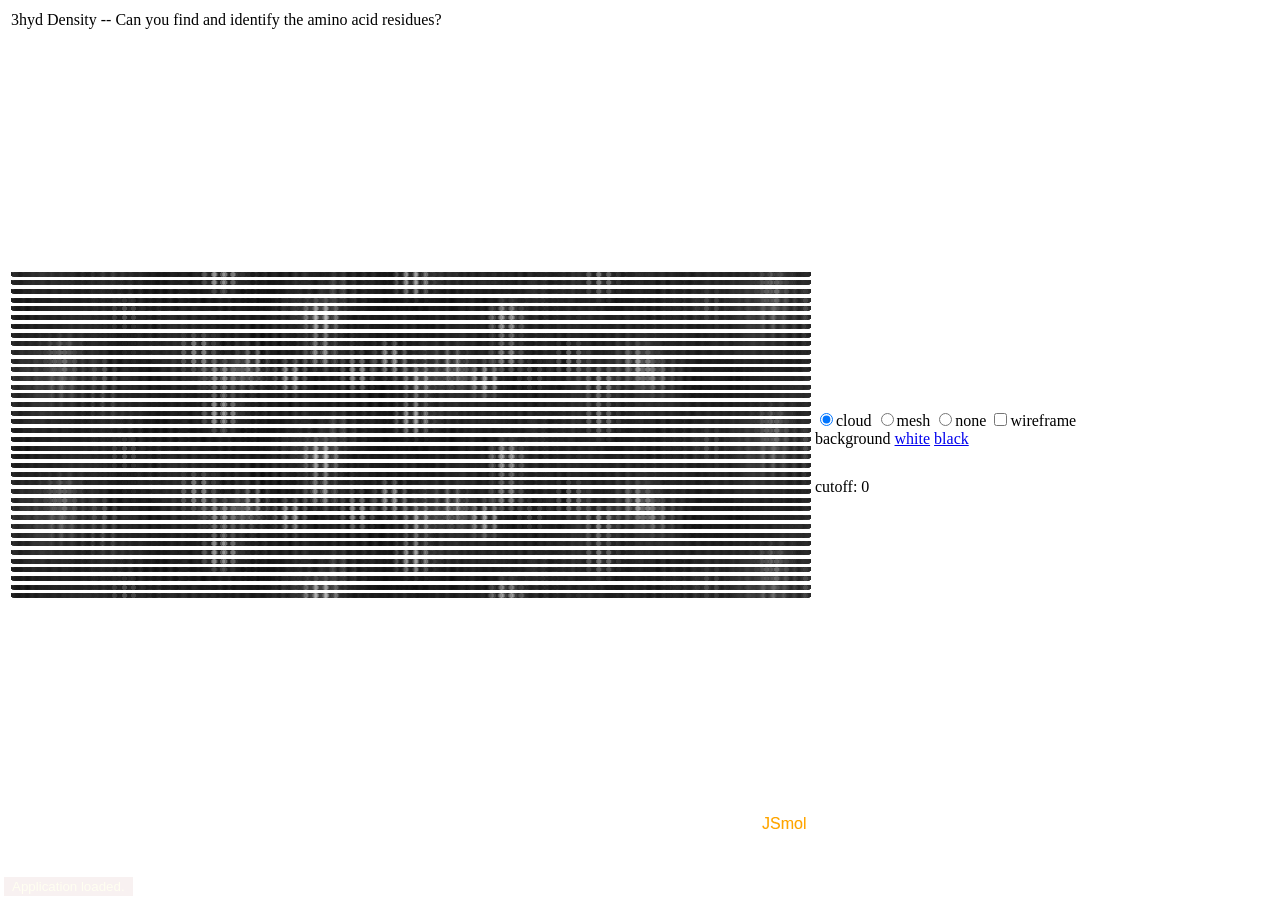
<file: jsmol/density/index.htm>
<html>
<head>
<title>"Cloud" Plot of Electron Density</title>
<script type="text/javascript" src="scroller.js"></script>
<script src="../JSmol.min.js" type="text/javascript"></script>
<script type="text/javascript" src="../js/Jmol2.js"></script>
<script type="text/javascript">

jmolInitialize("..")

script0 = 'set perspectivedepth false;background white;meshColor={200 0 200};load 3hyd.pdb;wireframe only;wireframe 0;'
	+'/*boundbox scale 1.2 {tyr};zoomto 0 {tyr} 0*/;set drawhover on;'
	+'isosurface id ~cloud /*boundbox*/ color density cutoff 0 colorscheme translucent bw "3hyd_map.ccp4.gz" mesh nofill;' 

var Info = {
	width: 800,
	height: 800,
	debug: false,
	color: "white",
	addSelectionOptions: false,
	serverURL: "https://chemapps.stolaf.edu/jmol/jsmol/php/jsmol.php",
	use: "HTML5",
	j2sPath: "../j2s",
///	readyFunction: jmol_isReady,
	script: script0,
	//jarPath: "java",
	//jarFile: (useSignedApplet ? "JmolAppletSigned.jar" : "JmolApplet.jar"),
	//isSigned: useSignedApplet,
	//disableJ2SLoadMonitor: true,
	disableInitialConsole: true
	//defaultModel: "$dopamine",
	//console: "none", // default will be jmolApplet0_infodiv
}


color = "yellow"
colorscheme = "colorscheme translucent bw"
id = "imesh"

Cmds = {
	"cutoff": 'set echo top left;echo processing...;refresh;isosurface id ID boundbox color COLOR cutoff CUTOFF  COLORSCHEME "3hyd_map.ccp4.gz" mesh nofill FRONTONLY;echo "" '
}

Info = []

function doScroll(name, value, position) {
	value = Math.floor(value * 10)/10
	Info = [name,value] 
	if (name == "cutoff")thisCutoff = value
	document.getElementById("scr_" + name + "_caption").innerHTML = name + ": " + value
	doCmd()
}

function dobtn(element,data,target) {
	Info = [data[1]]
	doCmd()
}

meshon = meshok = false
cloudon = cloudok = true
thisCutoff=0

mtime = 0

function doCmd(info) {
	if (!info)info = Info
	Info=[]
	if (info.length == 0)return
	var name = info[0]
//document.getElementById("test").innerHTML += "<br>" + mtime + " " + name + " " + (cloudon?"T":"F") + " " + (cloudok?"T":"F") + "/" + (meshon?"T":"F") + " " + (meshok?"T":"F")
	switch(name){
	case "cutoff":
		if (mtime)clearTimeout(mtime)
		mtime=setTimeout('doCmd(["cutoff1"])',500)
		break;
	case "cutoff1":
		meshok = false
		cloudok = false
		if (meshon)doCmd(["meshon"])
		if (cloudon)doCmd(["cloudon"])
		break;
	case "meshonly":
		doCmd(["cloudoff"])
		doCmd(["meshon"])
		break;
	case "meshon":
		if (meshok)
			runScript("display $~mesh ")
		else
			runCommand("cutoff","ID","~mesh","COLOR","@meshColor","CUTOFF",thisCutoff,"COLORSCHEME","")
		meshon = true
		meshok = true
		break;
	case "meshoff":
		if (meshon)runScript("hide $~mesh")
		meshon = false
		break;
	case "cloudonly":
		doCmd(["meshoff"])
		doCmd(["cloudon"])
		break;
	case "cloudon":
		if (cloudok) {
			runScript("display $~cloud")
		} else {
			runCommand("cutoff","ID","~cloud","COLOR","density","CUTOFF",thisCutoff,"COLORSCHEME",colorscheme, "FRONTONLY", "")
		}
		cloudon = true
		cloudok = true
		break;
	case "cloudoff":
		if (cloudon)runScript("hide $~cloud")
		cloudon = false
		break;
	case "alloff":
		doCmd(["meshoff"])
		doCmd(["cloudoff"])
		break;
	}
}

function runScript(script) {	
	jmolScript(script)
}
function runCommand(name) {
	var script = Cmds[name]
	for (var i = 1; i < arguments.length; i++) {
		var r = new RegExp(arguments[i])
		script = script.replace(r,arguments[++i])
	}
//alert(script)
	jmolScript(script)
}


function init() {
initScrollers()
document.getElementById("jmolform").reset();
}

</script>
</head>

<body onload="init()">
<table><tr><td>3hyd Density -- Can you find and identify the amino acid residues?</td></tr><tr><td>
<script type="text/javascript">
jmolApplet(800, script0)
</script>

<br>

</td><td>
<form id=jmolform>
<script type="text/javascript">
jmolRadio([dobtn,"cloudonly"],"cloud",true, " ", "render")
jmolRadio([dobtn,"meshonly"],"mesh",false, " ", "render")
jmolRadio([dobtn,"alloff"],"none",false, " ", "render")
jmolCheckbox("wireframe 0.15", "wireframe off", "wireframe",false)
jmolBr()
jmolHtml("background ")
jmolLink("background white;meshColor={200 0 200};color $~mesh @meshColor", "white")
jmolHtml(" ")
jmolLink("background black;meshColor={200 200 0};color $~mesh @meshColor", "black")
//jmolCheckbox([dobtn,"cloudon"], [dobtn, "cloudoff"], "cloud", false)
//jmolCheckbox([dobtn,"meshon"], [dobtn, "meshoff"], "mesh", false)
document.write(newScroller("cutoff","cutoff: " + thisCutoff,"doScroll",300,-1,-1,false,0,3,thisCutoff,1, "mouseup"))
</script>

</form>

</td></tr></table>
<div id=test></div>
</body>
</html>
</file>
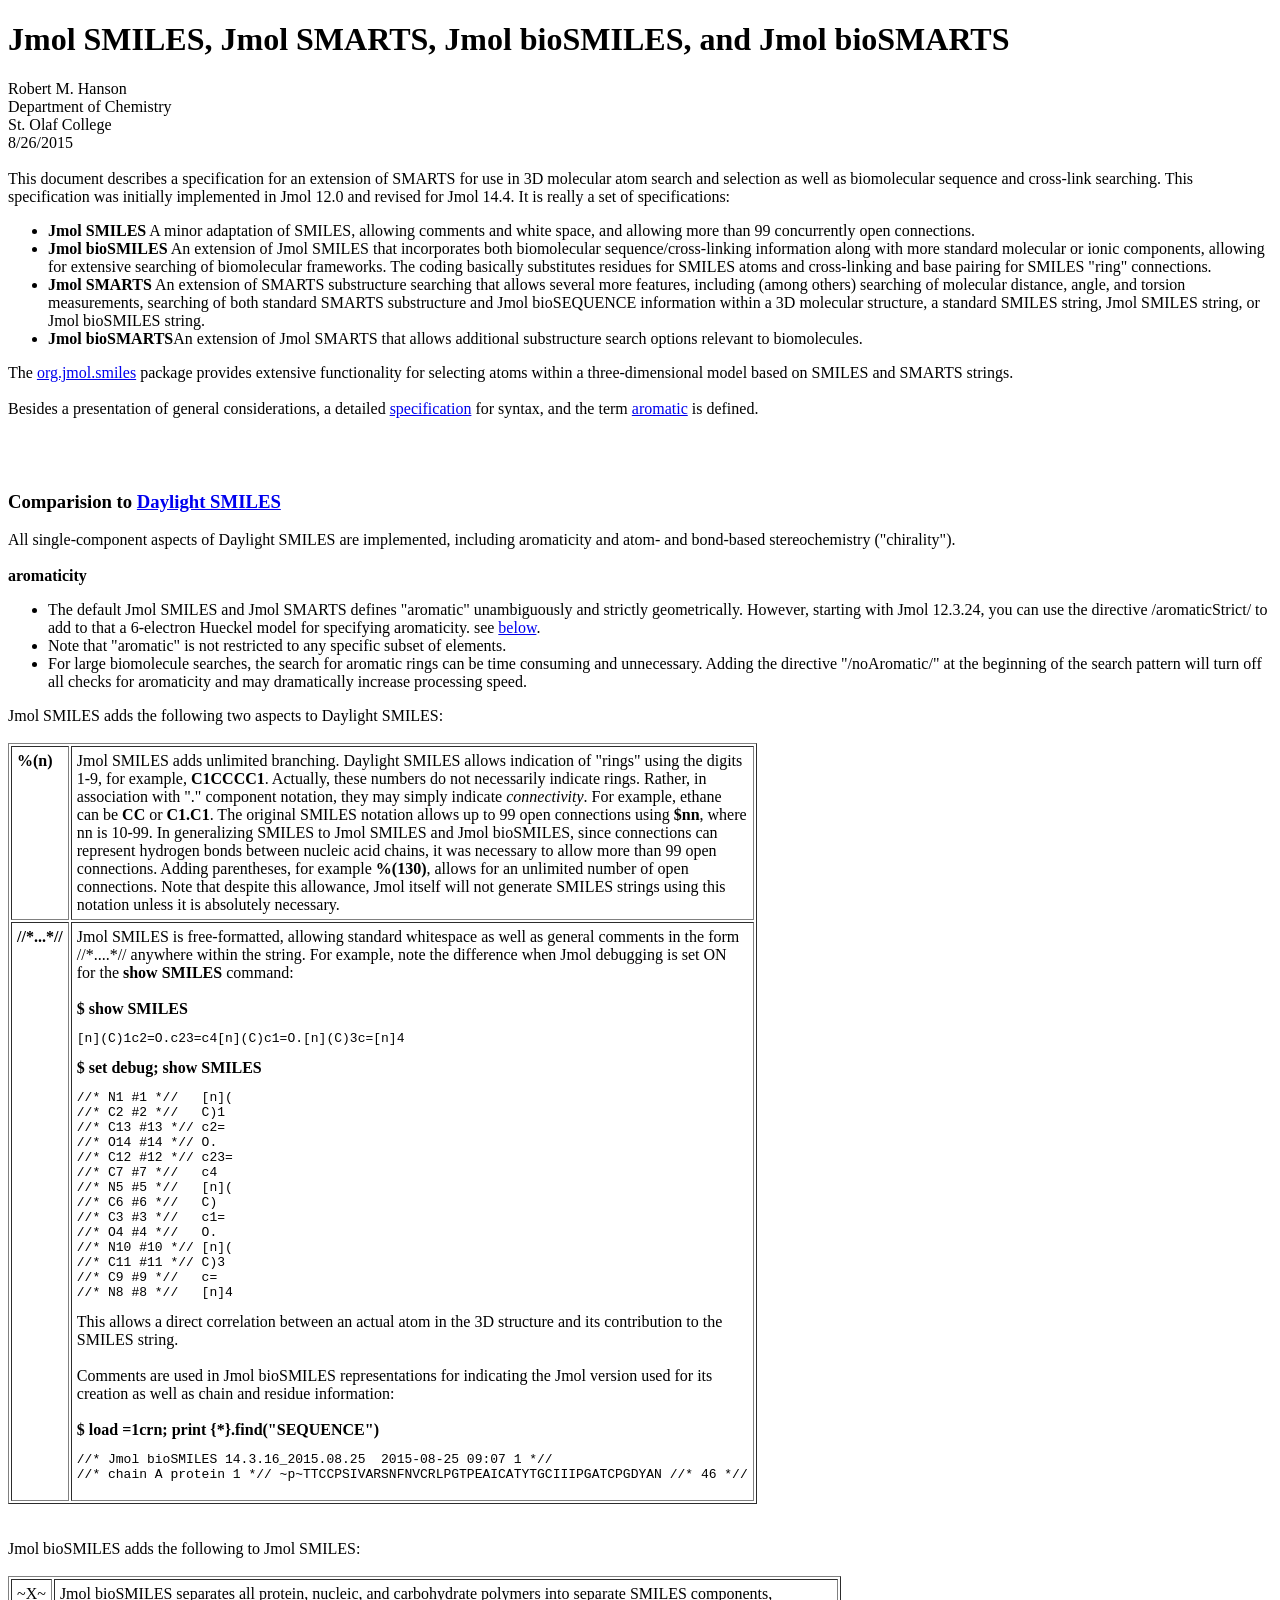
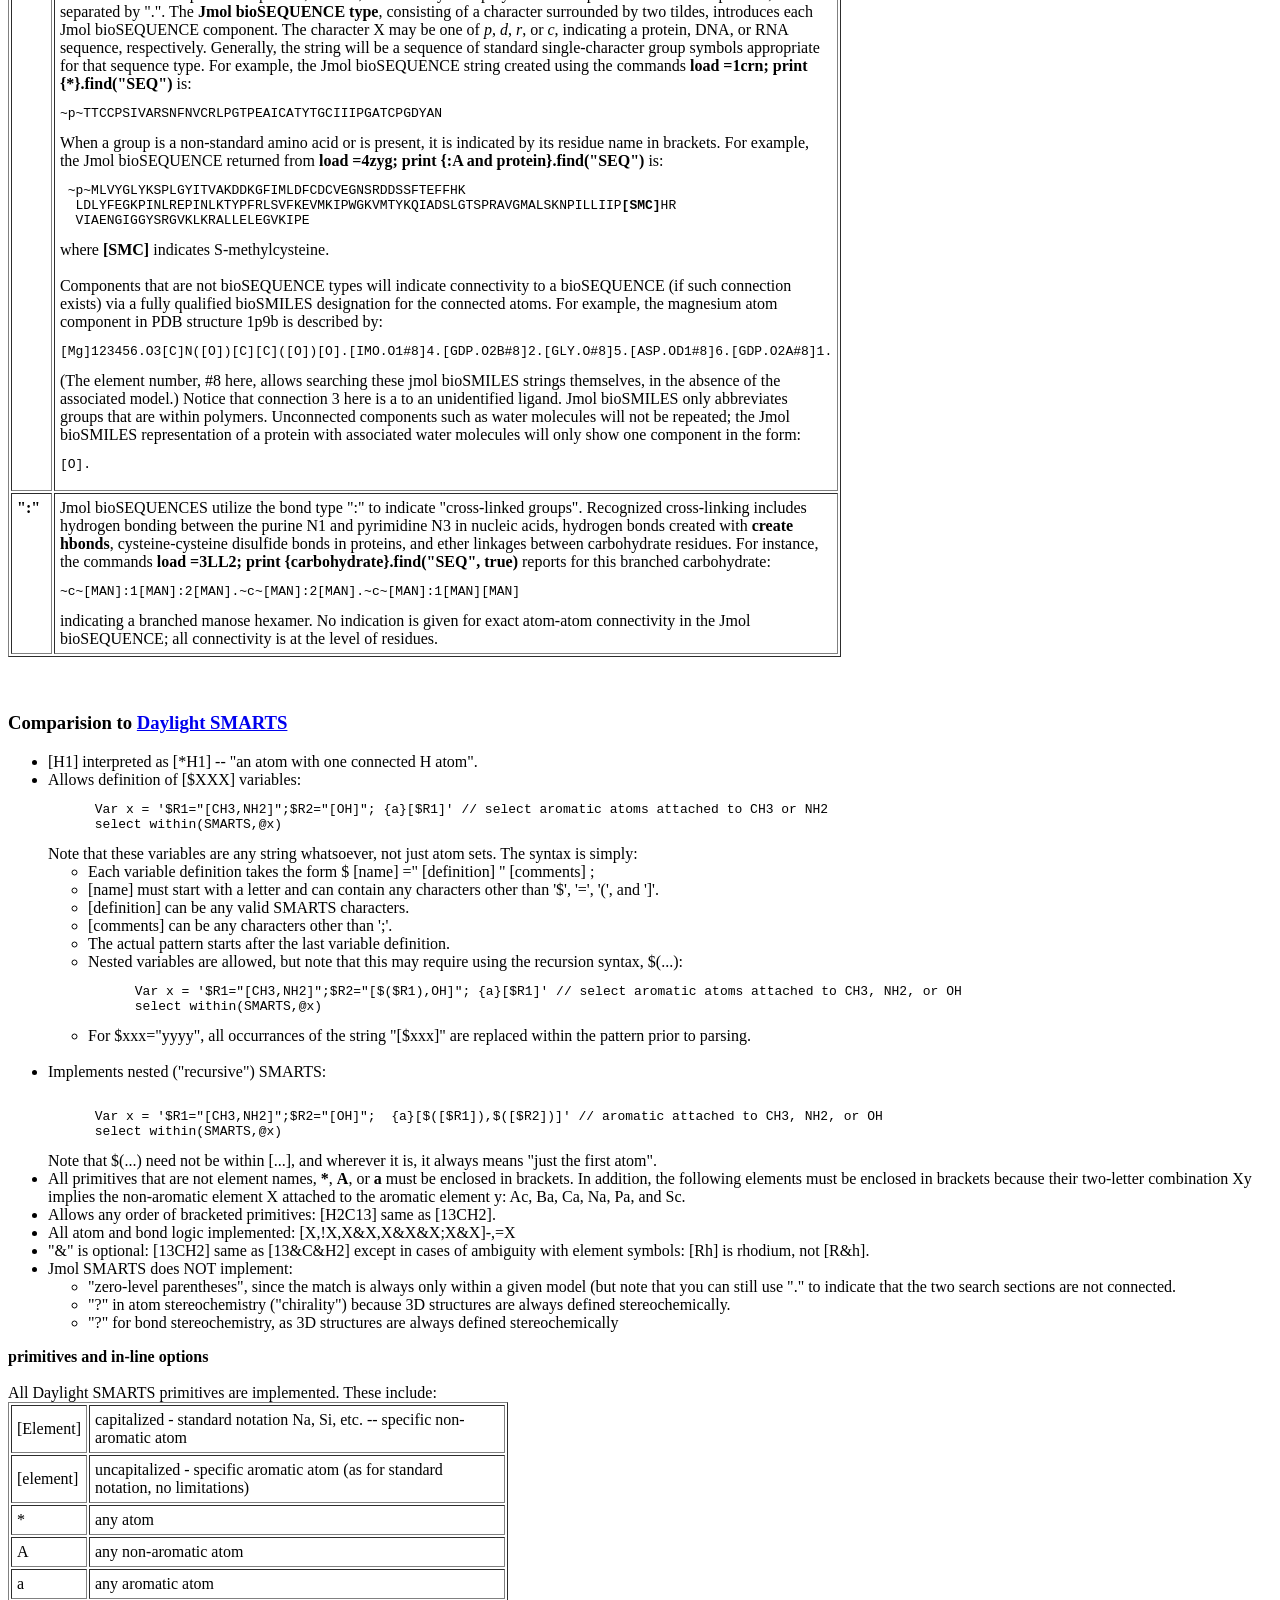
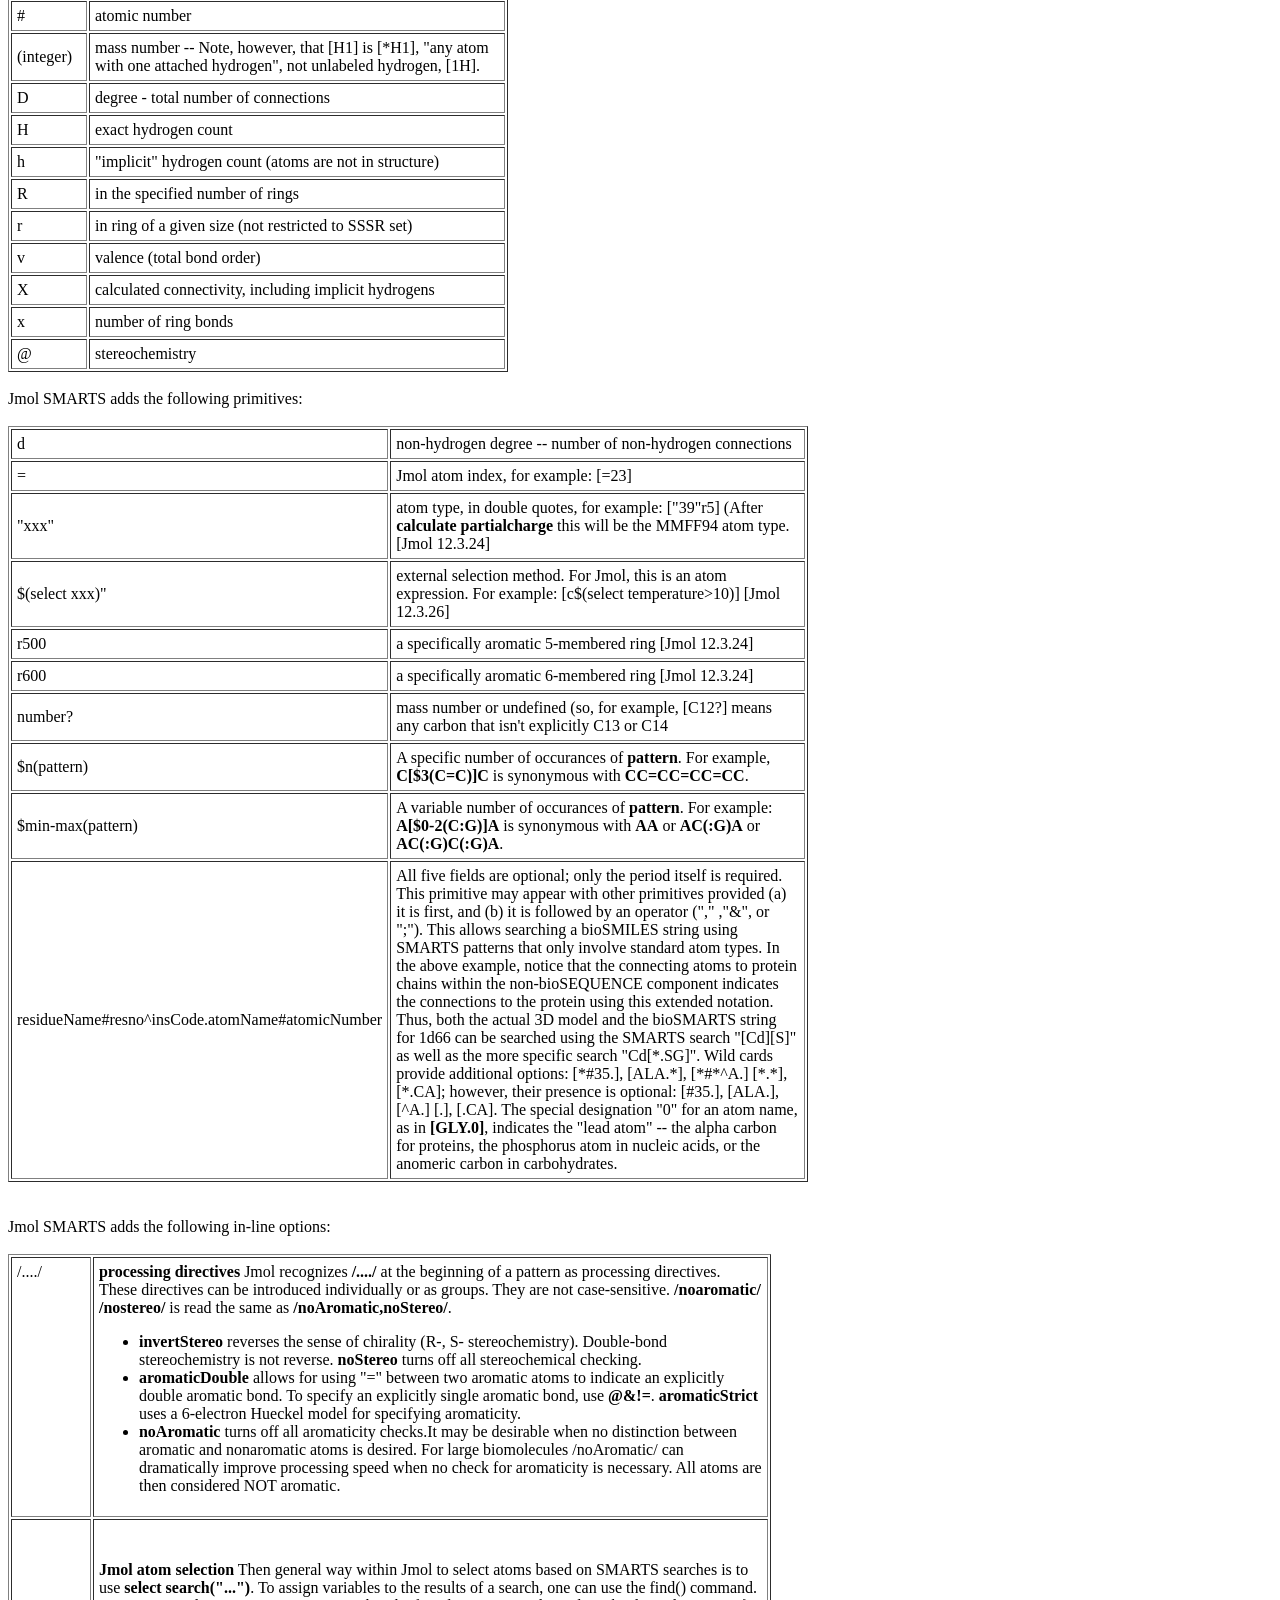
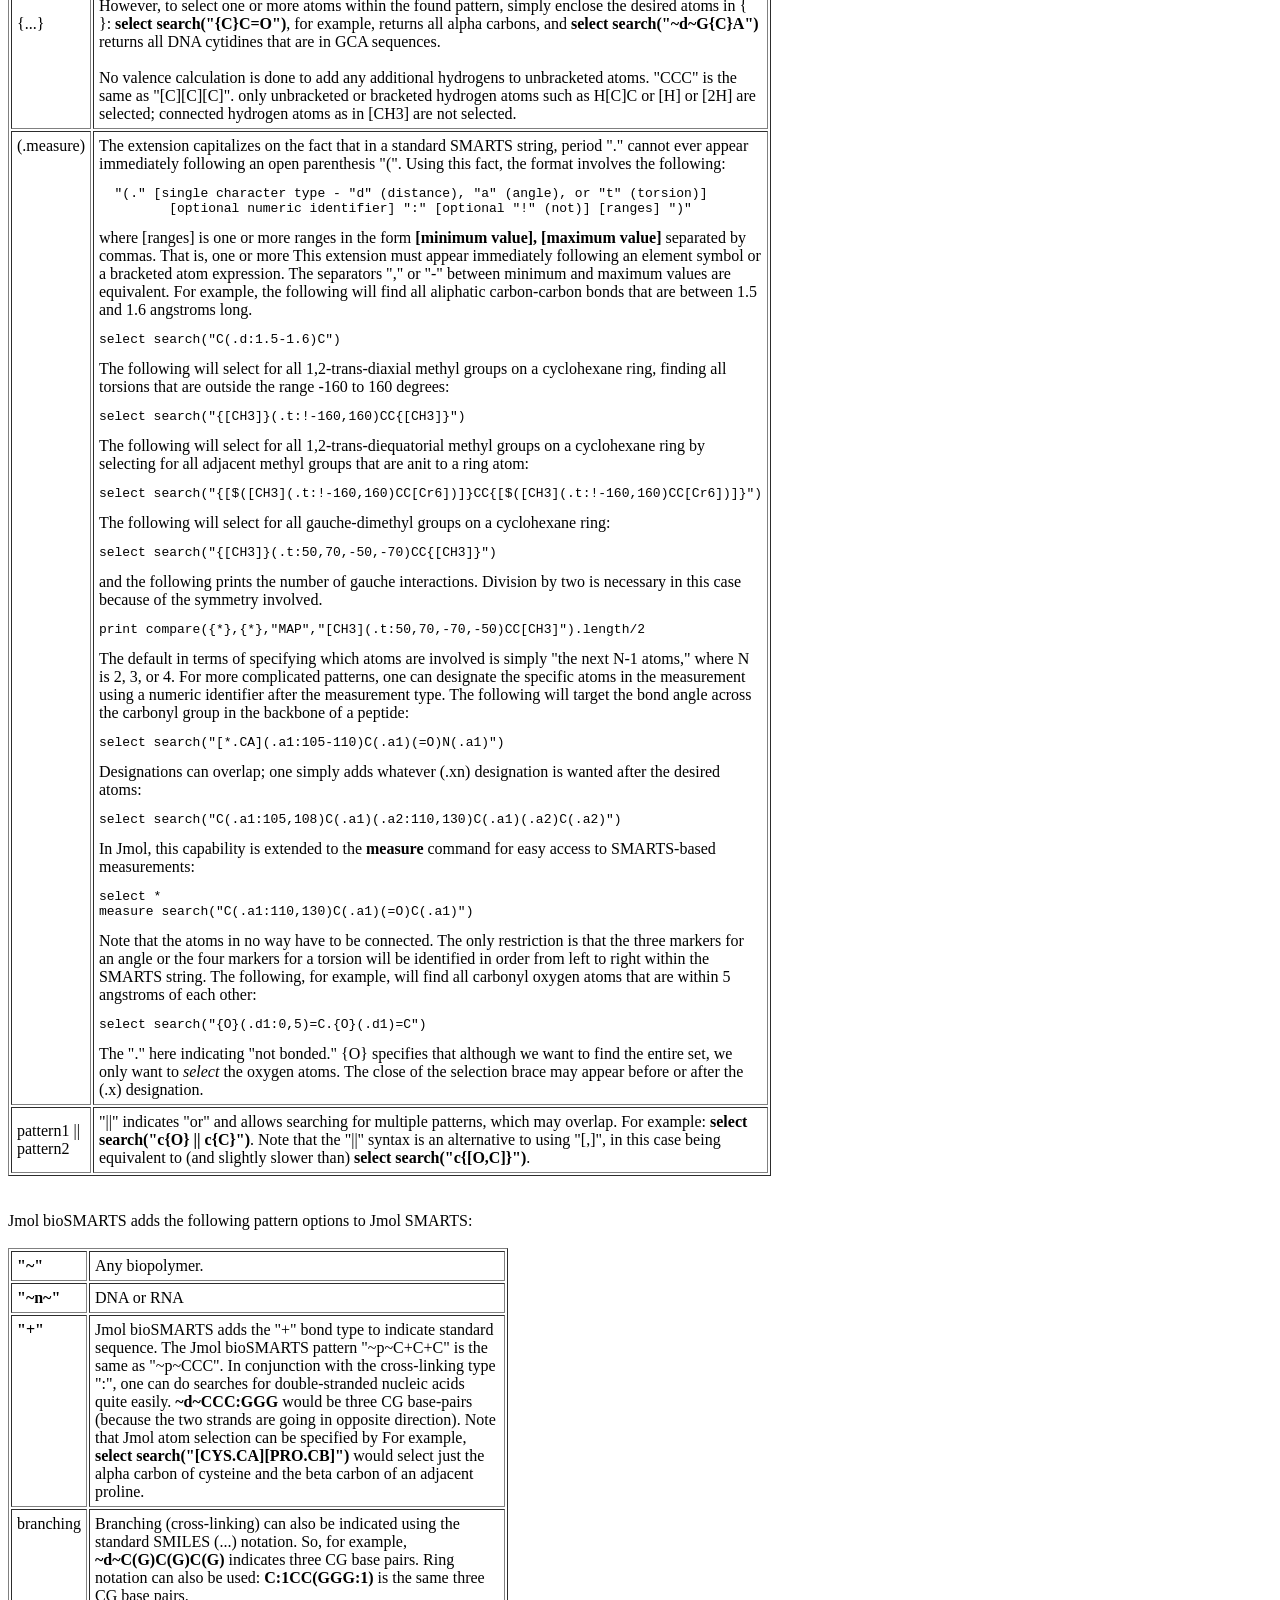
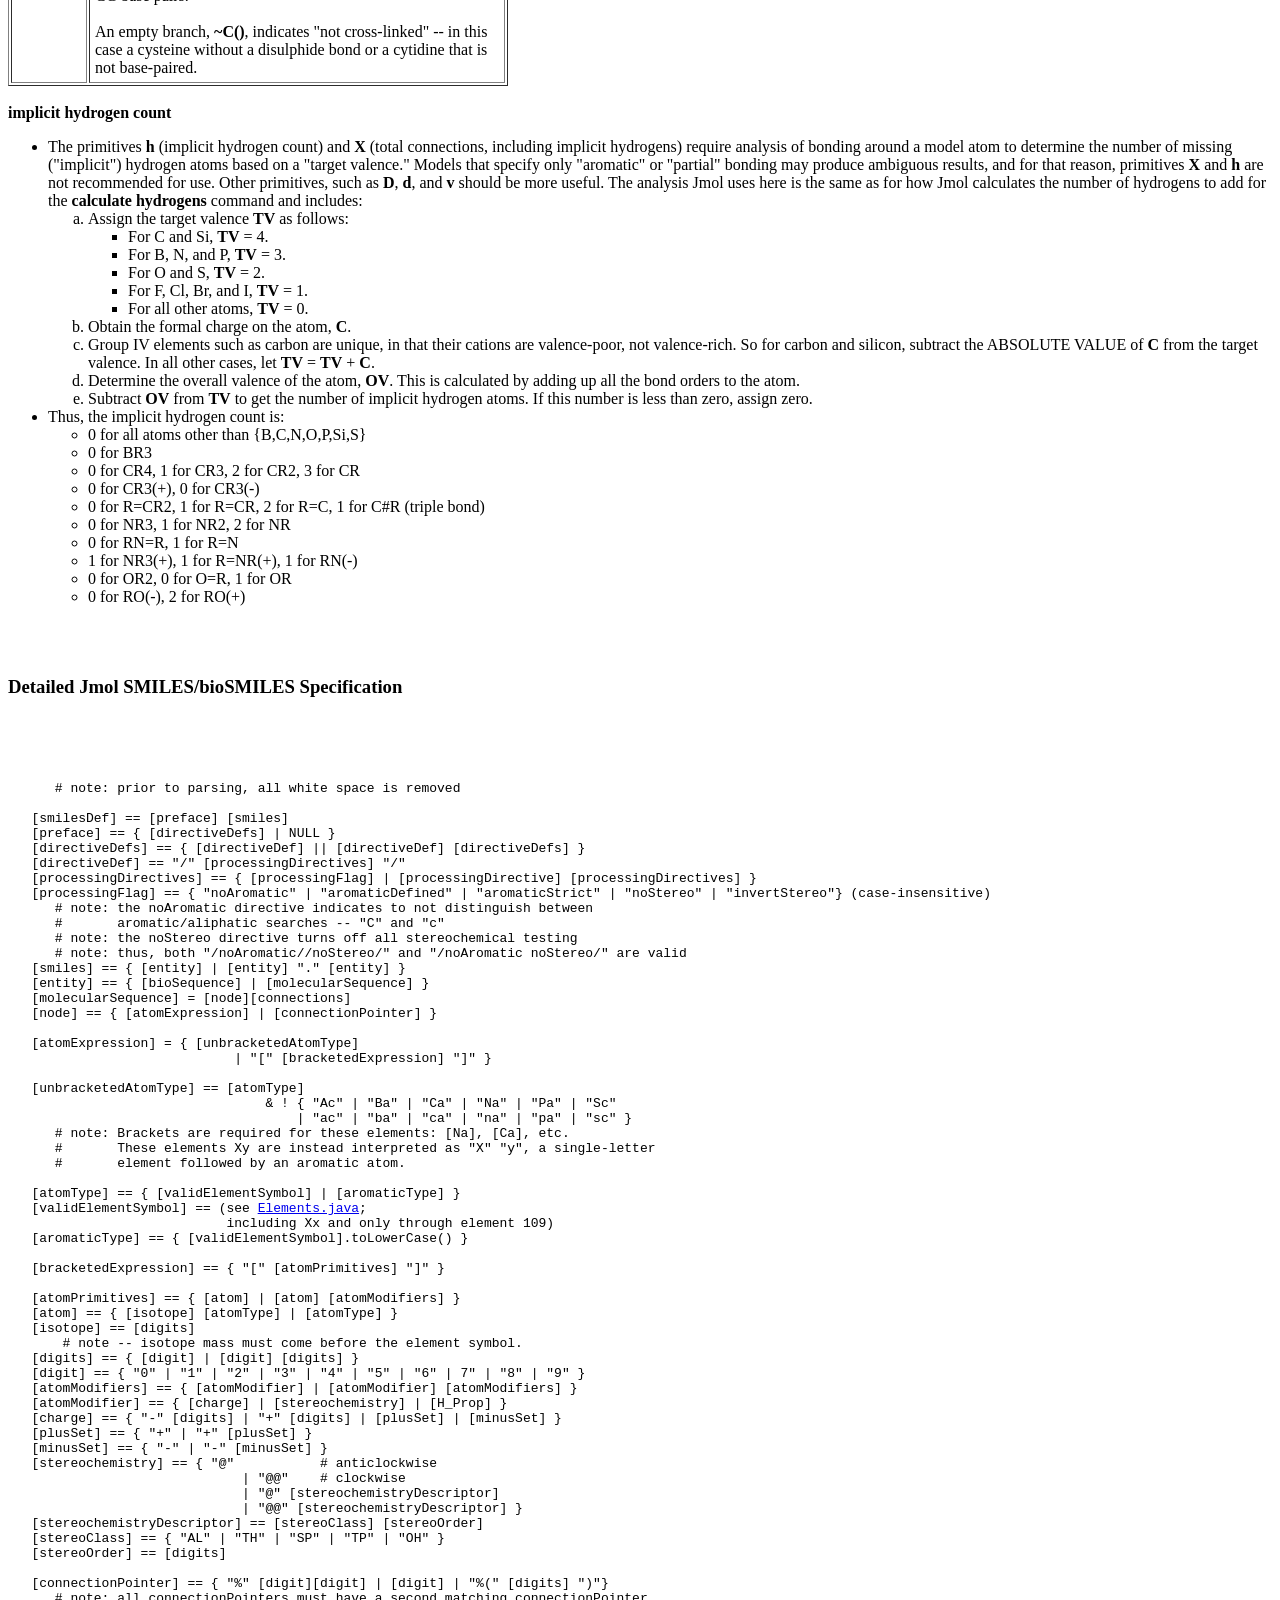
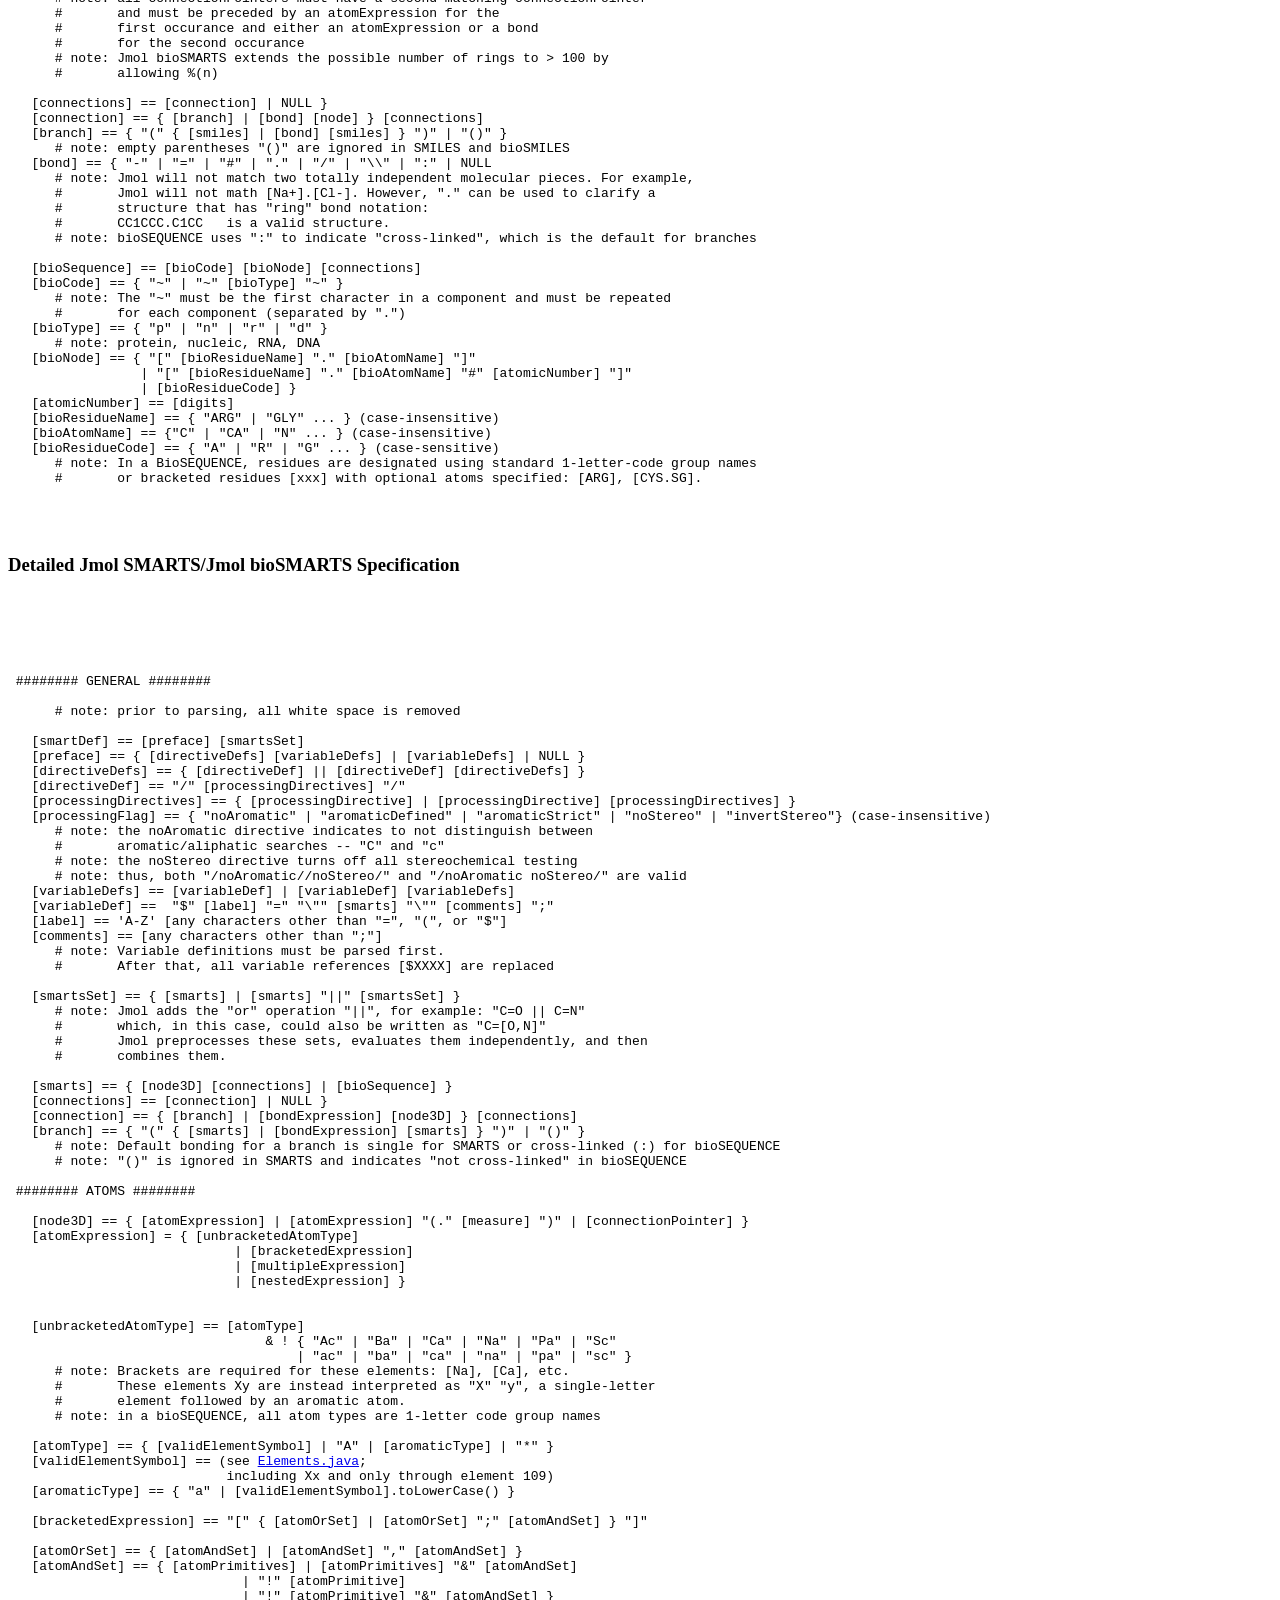
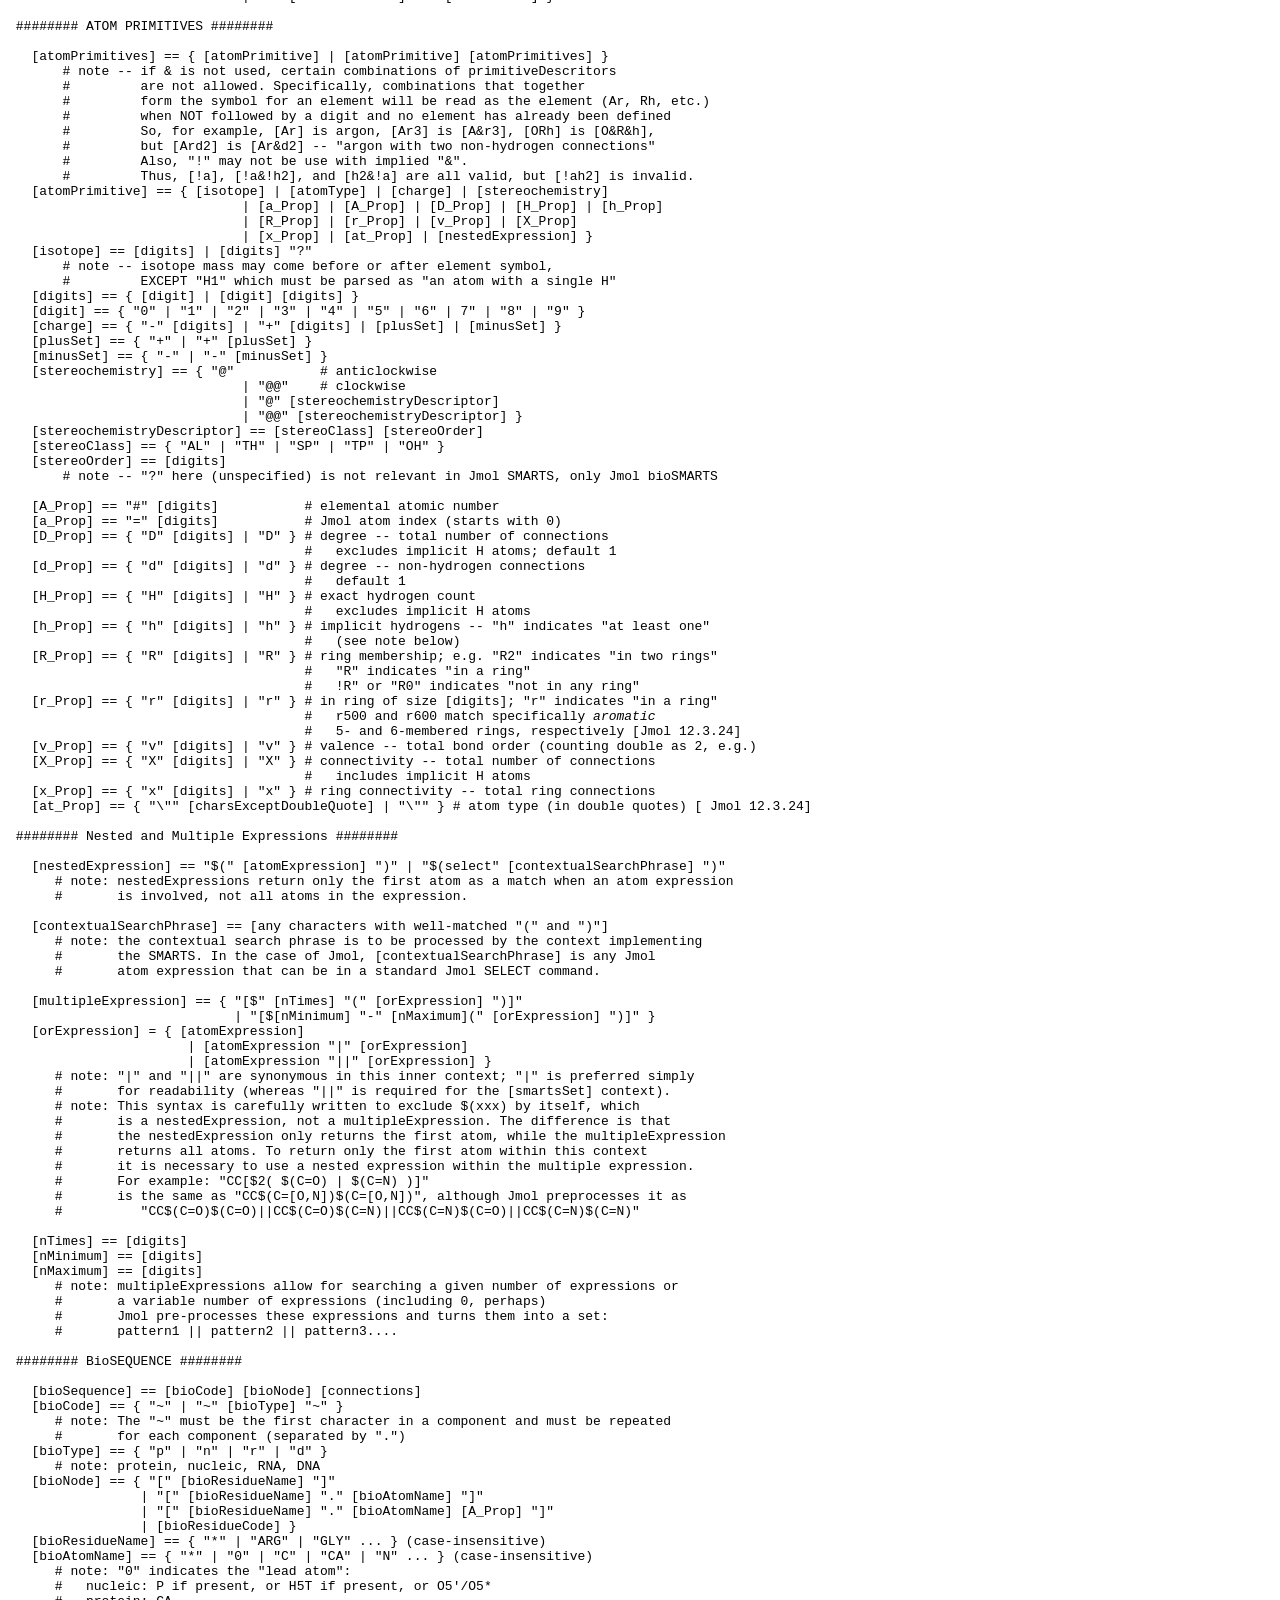
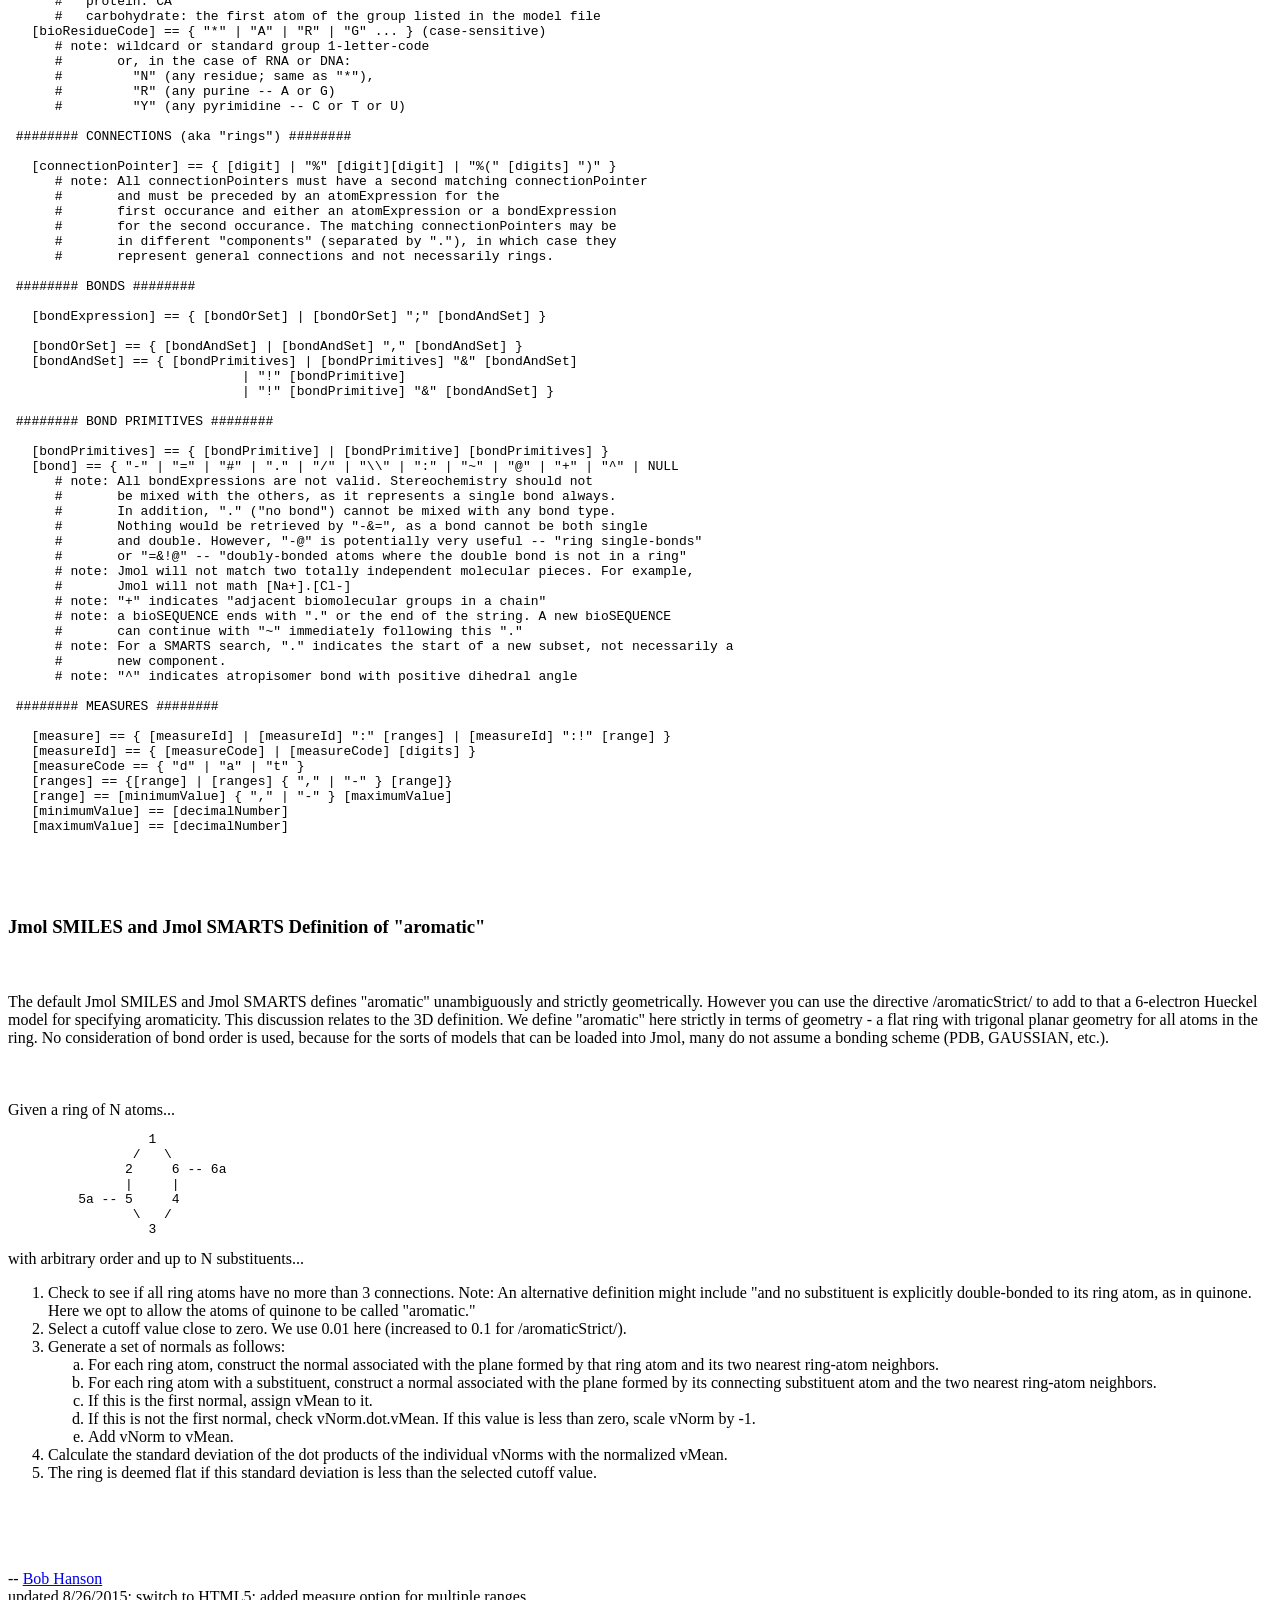
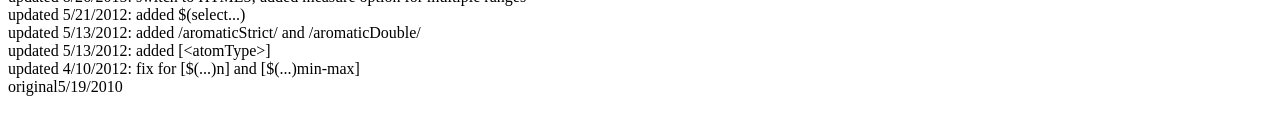
<file: jsmol/j2s/JS/package.html>
<!DOCTYPE html>
<html>
  <head>
    <!--
      
      $RCSfile$
      $Author: hansonr $
      $Date: 2016-07-11 22:28:38 -0500 (Mon, 11 Jul 2016) $
      $Revision: 21173 $

      Copyright (C) 2005  The Jmol Development Team

      Contact: jmol-developers@lists.sf.net

      This library is free software; you can redistribute it and/or
      modify it under the terms of the GNU Lesser General Public
      License as published by the Free Software Foundation; either
      version 2.1 of the License, or (at your option) any later version.
      
      This library is distributed in the hope that it will be useful,
      but WITHOUT ANY WARRANTY; without even the implied warranty of
      MERCHANTABILITY or FITNESS FOR A PARTICULAR PURPOSE.  See the GNU
      Lesser General Public License for more details.
      
      You should have received a copy of the GNU Lesser General Public
      License along with this library; if not, write to the Free Software
      Foundation, Inc., 59 Temple Place, Suite 330, Boston, MA
      02111-1307  USA.
      
    -->
  </head>
  <body bgcolor="white">
    
<h1>Jmol SMILES, Jmol SMARTS, Jmol bioSMILES, and Jmol bioSMARTS</h1>
Robert M. Hanson<br>Department of Chemistry<br>St. Olaf College<br>8/26/2015
<br><br>
This document describes a specification for an extension of SMARTS for use in 
3D molecular atom search and selection as well as biomolecular sequence and cross-link searching. 
This specification was initially implemented in Jmol 12.0 and revised for Jmol 14.4. It is really a set of specifications:

<ul>

<li><b>Jmol SMILES</b> A minor adaptation of SMILES, allowing comments and white space, and allowing more than 99 concurrently open connections. 
</li>
<li><b>Jmol bioSMILES</b>  An extension of Jmol SMILES that incorporates both biomolecular sequence/cross-linking
information along with more standard molecular or ionic components, allowing for extensive searching of biomolecular frameworks. 
The coding basically substitutes residues for SMILES atoms 
and cross-linking and base pairing for SMILES "ring" connections. 
</li>
<li><b>Jmol SMARTS</b> An extension of SMARTS substructure searching that allows several more
features, including (among others) searching of 
molecular distance, angle, and torsion measurements, searching of both standard SMARTS substructure and Jmol bioSEQUENCE information within a 3D molecular structure, 
a standard SMILES string, Jmol SMILES string, or Jmol bioSMILES string. 
</li>
<li><b>Jmol bioSMARTS</b>An extension of Jmol SMARTS that allows additional substructure search options relevant to biomolecules.
</li>
</ul>
    The <a href=".">org.jmol.smiles</a> package provides extensive functionality for selecting
    atoms within a three-dimensional model based on SMILES and SMARTS strings. 
<br><br> Besides a presentation of general considerations, a detailed <a href="#smilesspecs">specification</a> for syntax, and 
the term <a href="#aromaticity">aromatic</a> is defined.
<br><br>


<br><br>     
 <h3>Comparision to <a target="_blank" href="http://www.daylight.com/dayhtml/doc/theory/theory.smiles.html">Daylight SMILES</a></h3>
 All single-component aspects of Daylight SMILES are implemented, including
    aromaticity and atom- and bond-based stereochemistry ("chirality").
<br><br>     
<b>aromaticity</b>
 
<ul>
<li>The default Jmol SMILES and Jmol SMARTS defines "aromatic" unambiguously and strictly geometrically. However, starting
with Jmol 12.3.24, you can use the directive /aromaticStrict/ to add to that a 6-electron Hueckel model for specifying aromaticity. 
    see <a href="#aromaticity">below</a>.

</li><li>Note that "aromatic" is not restricted to any specific subset of elements.
</li><li>For large biomolecule searches, the search for aromatic rings can be time consuming and unnecessary.
Adding the directive "/noAromatic/" at the beginning of the search pattern will turn off all checks for aromaticity
and may dramatically increase processing speed.
</li></ul>
  
Jmol SMILES adds the following two aspects to Daylight SMILES:
<br>
<br>
<table border="1" cellpadding="5" width="500">
<tr><td valign="top"><b>%(n)</b></td><td>Jmol SMILES adds unlimited branching. Daylight SMILES 
allows indication of "rings" using the digits 1-9, for example, <b>C1CCCC1</b>. Actually, these numbers
do not necessarily indicate rings. Rather, in association with "." component notation, 
they may simply indicate <em>connectivity</em>. For example, ethane can be <b>CC</b> or <b>C1.C1</b>.
The original SMILES notation allows up to 99 open connections using <b>$nn</b>, where nn is 10-99. 
In generalizing SMILES to Jmol SMILES and Jmol bioSMILES, since connections can represent hydrogen bonds between nucleic acid chains, it was necessary to allow more 
than 99 open connections. Adding parentheses, for example <b>%(130)</b>, allows for 
an unlimited number of open connections. 

Note that despite this allowance, Jmol itself will not generate 
SMILES strings using this notation unless it is absolutely necessary. 

</td></tr>
<tr><td valign="top"><b>//*...*//</b></td><td>Jmol SMILES is free-formatted, allowing
standard whitespace as well as general comments in the form //*....*// anywhere within the string. 
For example, note the difference when Jmol debugging is set ON for the <b>show SMILES</b> command:
<br><br><b>$ show SMILES</b>
<pre>
[n](C)1c2=O.c23=c4[n](C)c1=O.[n](C)3c=[n]4
</pre>
<b>$ set debug; show SMILES</b>
<pre>
//* N1 #1 *//	[n](
//* C2 #2 *//	C)1
//* C13 #13 *//	c2=
//* O14 #14 *//	O.
//* C12 #12 *//	c23=
//* C7 #7 *//	c4
//* N5 #5 *//	[n](
//* C6 #6 *//	C)
//* C3 #3 *//	c1=
//* O4 #4 *//	O.
//* N10 #10 *//	[n](
//* C11 #11 *//	C)3
//* C9 #9 *//	c=
//* N8 #8 *//	[n]4
</pre>
This allows a direct correlation between an actual atom in the 3D structure and its contribution  to the SMILES string. 
<br><br>Comments are used in Jmol bioSMILES representations for indicating
the Jmol version used for its creation as well as chain and residue information:
<br><br><b>$ load =1crn; print {*}.find("SEQUENCE")</b>
<pre>
//* Jmol bioSMILES 14.3.16_2015.08.25  2015-08-25 09:07 1 *//
//* chain A protein 1 *// ~p~TTCCPSIVARSNFNVCRLPGTPEAICATYTGCIIIPGATCPGDYAN //* 46 *//
</pre>
</td></tr>
</table>  
<br>
<br>
Jmol bioSMILES adds the following to Jmol SMILES:
<br>
<br>
<table border="1" cellpadding="5" width="500">
<tr><td valign=top>~X~</td><td>
Jmol bioSMILES separates all protein, nucleic, and carbohydrate polymers into separate SMILES components,
separated by ".". 
The <b>Jmol bioSEQUENCE type</b>, consisting of a character surrounded by two tildes,
 introduces each Jmol bioSEQUENCE component. 
The character X may be one of <em>p</em>, <em>d</em>, <em>r</em>, or <em>c</em>, 
indicating a protein, DNA, or RNA sequence, respectively. 
Generally, the string will be 
a sequence of standard single-character group symbols appropriate for that sequence type.

For example, the Jmol bioSEQUENCE
string created using the commands <b>load =1crn; print {*}.find("SEQ")</b> is:
<pre>
~p~TTCCPSIVARSNFNVCRLPGTPEAICATYTGCIIIPGATCPGDYAN
</pre>
When a group is a non-standard amino acid or is present, it is indicated by its residue name in brackets.

For example, the Jmol bioSEQUENCE returned from <b>load =4zyg; print {:A and protein}.find("SEQ")</b> 
 is: 
<pre>
 ~p~MLVYGLYKSPLGYITVAKDDKGFIMLDFCDCVEGNSRDDSSFTEFFHK
  LDLYFEGKPINLREPINLKTYPFRLSVFKEVMKIPWGKVMTYKQIADSLGTSPRAVGMALSKNPILLIIP<b>[SMC]</b>HR
  VIAENGIGGYSRGVKLKRALLELEGVKIPE
</pre>  
where <b>[SMC]</b> indicates S-methylcysteine.
<br><br>  
Components that are not bioSEQUENCE types will indicate connectivity to a bioSEQUENCE (if such connection exists)
via a fully qualified bioSMILES designation for the connected atoms. 
For example, the magnesium atom component in PDB structure 1p9b is described by: 
<pre>
[Mg]123456.O3[C]N([O])[C][C]([O])[O].[IMO.O1#8]4.[GDP.O2B#8]2.[GLY.O#8]5.[ASP.OD1#8]6.[GDP.O2A#8]1.
</pre>
(The element number, #8 here, allows searching these jmol bioSMILES strings themselves, in the absence of the associated model.) 
Notice that connection 3 here is a to an unidentified ligand. Jmol bioSMILES only abbreviates groups that are within polymers.
Unconnected components such as water molecules will not be repeated; the Jmol bioSMILES representation of 
a protein with associated water molecules will only show one component in the form:
<pre>
[O].
</pre>
</td></tr>
<tr><td valign="top">  
<b>":"</b></td><td> 
Jmol bioSEQUENCES utilize the bond type ":" to indicate "cross-linked groups". 
Recognized cross-linking includes hydrogen bonding between the purine N1 and pyrimidine N3 in nucleic acids,
hydrogen bonds created with <b>create hbonds</b>, cysteine-cysteine disulfide bonds 
in proteins, and ether linkages between carbohydrate residues.
For instance, the commands <b>load =3LL2; print {carbohydrate}.find("SEQ", true)</b> reports for this branched carbohydrate:
<pre>
~c~[MAN]:1[MAN]:2[MAN].~c~[MAN]:2[MAN].~c~[MAN]:1[MAN][MAN]
</pre>
indicating a branched manose hexamer. No indication is given for exact atom-atom connectivity in the Jmol bioSEQUENCE; all connectivity is at the level of residues.
</td></tr> 


</table>  
<br>
<br>


 <h3>Comparision to <a target="_blank" href="http://www.daylight.com/dayhtml/doc/theory/theory.smarts.html">Daylight SMARTS</a></h3>
<ul>
<li>[H1] interpreted as [*H1] -- "an atom with one connected H atom".

</li><li>Allows definition of [$XXX] variables:
<pre>
      Var x = '$R1="[CH3,NH2]";$R2="[OH]"; {a}[$R1]' // select aromatic atoms attached to CH3 or NH2  
      select within(SMARTS,@x)
</pre> 
Note that these variables are any string whatsoever, not just atom sets. The syntax is simply:
<ul><li>Each variable definition takes the form $ [name] =" [definition] " [comments] ;
</li><li>[name] must start with a letter and can contain any characters other than '$', '=', '(', and ']'.
</li><li>[definition] can be any valid SMARTS characters. 
</li><li>[comments] can be any characters other than ';'. 
</li><li>The actual pattern starts after the last variable definition.
</li><li>Nested variables are allowed, but note that this may require using the recursion syntax, $(...): 
<pre>
      Var x = '$R1="[CH3,NH2]";$R2="[$($R1),OH]"; {a}[$R1]' // select aromatic atoms attached to CH3, NH2, or OH  
      select within(SMARTS,@x)
</pre> 
</li><li>For $xxx="yyyy", all occurrances of the string "[$xxx]" are replaced within the pattern prior to parsing. 
</li></ul>
<br>

</li><li>Implements nested ("recursive") SMARTS: 
<pre> 
      Var x = '$R1="[CH3,NH2]";$R2="[OH]";  {a}[$([$R1]),$([$R2])]' // aromatic attached to CH3, NH2, or OH
      select within(SMARTS,@x)
</pre>
    Note that $(...) need not be within [...], and 
    wherever it is, it always means "just the first atom".
</li>

</li><li>All primitives that are not element names, <b>*</b>, <b>A</b>, or <b>a</b> must be 
    enclosed in brackets. In addition, the following elements must be enclosed in brackets
    because their two-letter combination Xy implies the non-aromatic element X attached 
    to the aromatic element y: Ac, Ba, Ca, Na, Pa, and Sc.
    
</li><li>Allows any order of bracketed primitives: [H2C13] same as [13CH2].
 
</li><li>All atom and bond logic implemented: [X,!X,X&X,X&X&X;X&X]-,=X
 
</li><li>"&" is optional: [13CH2] same as [13&C&H2]
    except in cases of ambiguity with element symbols: [Rh] is rhodium, not [R&h].
 
</li><li>Jmol SMARTS does NOT implement:
<ul><li> "zero-level parentheses", since the match is 
    always only within a given model (but note that you can still use "." 
    to indicate that the two search sections are not connected.
</li><li>"?" in atom stereochemistry ("chirality") because 
    3D structures are always defined stereochemically.
 
</li><li>"?" for bond stereochemistry, as 3D structures
    are always defined stereochemically
</li></ul>

</li></ul>

<b>primitives and in-line options</b>

<br><br>
All Daylight SMARTS primitives are implemented. These include:
<br>
<table border="1" cellpadding="5" width="500">
<tr><td>[Element]</td><td>capitalized - standard notation Na, Si, etc. -- specific non-aromatic atom</td></tr>
<tr><td>[element]</td><td>uncapitalized - specific aromatic atom (as for standard notation, no limitations)</td></tr>
<tr><td>*</td><td>any atom</td></tr>
<tr><td>A</td><td>any non-aromatic atom</td></tr>
<tr><td>a</td><td>any aromatic atom</td></tr>
<tr><td>#</td><td>atomic number</td></tr>
<tr><td>(integer)</td><td>mass number -- Note, however, that [H1] is [*H1], "any atom with one attached hydrogen", not unlabeled hydrogen, [1H].</td></tr>
<tr><td>D</td><td>degree - total number of connections</td></tr>
<tr><td>H</td><td>exact hydrogen count</td></tr>
<tr><td>h</td><td>"implicit" hydrogen count (atoms are not in structure)</td></tr>
<tr><td>R</td><td>in the specified number of rings</td></tr>
<tr><td>r</td><td>in ring of a given size (not restricted to SSSR set)</td></tr>
<tr><td>v</td><td>valence (total bond order)</td></tr>
<tr><td>X</td><td>calculated connectivity, including implicit hydrogens</td></tr>
<tr><td>x</td><td>number of ring bonds</td></tr>
<tr><td>@</td><td>stereochemistry</td></tr>
</table>
<br>

Jmol SMARTS adds the following primitives:
<br>
<br>
<table border="1" cellpadding="5" width="800">
<tr><td>d</td><td>non-hydrogen degree -- number of non-hydrogen connections</td></tr>
<tr><td>=</td><td>Jmol atom index, for example: [=23]</td></tr>
<tr><td>"xxx"</td><td>atom type, in double quotes, for example: ["39"r5] (After <b>calculate partialcharge</b> this will be the MMFF94 atom type. [Jmol 12.3.24]</td></tr>
<tr><td>$(select xxx)"</td><td>external selection method. For Jmol, this is an atom expression. For example: [c$(select temperature>10)] [Jmol 12.3.26]</td></tr>
<tr><td>r500</td><td>a specifically aromatic 5-membered ring [Jmol 12.3.24]</td></tr>
<tr><td>r600</td><td>a specifically aromatic 6-membered ring [Jmol 12.3.24]</td></tr>
<tr><td>number?</td><td>mass number or undefined (so, for example, [C12?] means any carbon that isn't explicitly C13 or C14</td></tr>
<tr><td>$n(pattern)</td><td>A specific number of occurances of <b>pattern</b>. For example, <b>C[$3(C=C)]C</b> is synonymous with <b>CC=CC=CC=CC</b>.</td></tr>
<tr><td>$min-max(pattern)</td><td>A variable number of occurances of <b>pattern</b>. 
For example: <b>A[$0-2(C:G)]A</b> is synonymous with <b>AA</b> or <b>AC(:G)A</b> or <b>AC(:G)C(:G)A</b>.</td></tr>
<tr><td>residueName#resno^insCode.atomName#atomicNumber</b> </td><td>
All five fields are optional; only the period itself is required.
This primitive may appear with other primitives provided (a) it is first, and (b) it is followed by an operator ("," ,"&", or ";").
This allows searching a bioSMILES string using SMARTS patterns that only involve standard atom types. In the above example, 
notice that the connecting atoms to protein chains within the non-bioSEQUENCE component indicates the
connections to the protein using this extended notation. Thus, both the actual 3D model and the bioSMARTS string for 1d66
can be searched using the SMARTS search "[Cd][S]" as well as the more specific search "Cd[*.SG]". 
Wild cards provide additional options: [*#35.], [ALA.*], [*#*^A.] [*.*], [*.CA]; however, their presence is optional: [#35.], [ALA.], [^A.] [.], [.CA]. 
The special designation "0" for an atom name, as in <b>[GLY.0]</b>, indicates the "lead atom" -- the alpha carbon for proteins,
the phosphorus atom in nucleic acids, or the anomeric carbon in carbohydrates.    
</td></tr>


</table>  
<br>
<br>
Jmol SMARTS adds the following in-line options:
<br>
<br>
<table border="1" cellpadding="5" width="500">
<tr><td valign=top>
/..../</td><td>
<b>processing directives</b> Jmol recognizes <b>/..../</b> at the beginning of a pattern as processing directives.
These directives can be introduced individually or as groups. They are not case-sensitive. 
<b>/noaromatic/ /nostereo/</b> is read the same as  <b>/noAromatic,noStereo/</b>.   
<ul><li>
<b>invertStereo</b> reverses the sense of chirality (R-, S- stereochemistry). Double-bond stereochemistry is not reverse.  
<b>noStereo</b> turns off all stereochemical checking.  
</li><li><b>aromaticDouble</b> allows for using "=" between two aromatic atoms to indicate an explicitly double aromatic bond.
To specify an explicitly single aromatic bond, use <b>@&!=</b>. 
<b>aromaticStrict</b> uses a 6-electron Hueckel model for specifying aromaticity.
</li><li><b>noAromatic</b> turns off all aromaticity checks.It may be desirable when no distinction between
aromatic and nonaromatic atoms is desired. For large biomolecules /noAromatic/ can 
dramatically improve processing speed when no check for aromaticity is necessary. 
All atoms are then considered NOT aromatic.
</li></ul>
</td></tr>
<tr><td>{...}</td>
<td>

<br><br>
<b>Jmol atom selection</b>

Then general way within Jmol to select atoms based on SMARTS searches is to use <b>select search("...")</b>. 
To assign variables to the results of a search, one can use the find() command.

However, to select one or more atoms within the found pattern, simply enclose the desired atoms in { }: 
 <b>select search("{C}C=O")</b>, for example, returns all alpha carbons, 
 and <b>select search("~d~G{C}A")</b> returns all DNA cytidines that are in GCA sequences.

<br><br>No valence calculation is done to add any additional hydrogens to unbracketed 
atoms. "CCC" is the same as "[C][C][C]". only unbracketed or bracketed hydrogen atoms such as H[C]C or [H] 
or [2H] are selected; connected hydrogen atoms as in [CH3] are not selected.

</td></tr>


<tr><td valign="top">(.measure)</td><td>The extension capitalizes on the fact that in a standard SMARTS string, period "." cannot
ever appear immediately following an open parenthesis "(". Using this fact, the format involves the following:
<pre>
  "(." [single character type - "d" (distance), "a" (angle), or "t" (torsion)] 
         [optional numeric identifier] ":" [optional "!" (not)] [ranges] ")" 
</pre>
where      
       [ranges] is one or more ranges in the form  <b>[minimum value], [maximum value]</b> separated by commas.
That is, one or more 
This extension must appear immediately following an element symbol or a bracketed atom expression.  
The separators "," or "-" between minimum and maximum values are equivalent.
For example, the following will find all aliphatic carbon-carbon bonds that are between 1.5 and 1.6 angstroms long. 
<pre>
select search("C(.d:1.5-1.6)C")
</pre>
The following will select for all 1,2-trans-diaxial methyl groups on a cyclohexane ring, finding all torsions that are outside
the range -160 to 160 degrees:
<pre>
select search("{[CH3]}(.t:!-160,160)CC{[CH3]}")
</pre>
The following will select for all 1,2-trans-diequatorial methyl groups on a cyclohexane ring
by selecting for all adjacent methyl groups that are anit to a ring atom: 
<pre>
select search("{[$([CH3](.t:!-160,160)CC[Cr6])]}CC{[$([CH3](.t:!-160,160)CC[Cr6])]}")
</pre>
The following will select for all gauche-dimethyl groups on a cyclohexane ring:
<pre>
select search("{[CH3]}(.t:50,70,-50,-70)CC{[CH3]}")
</pre>
and the following prints the number of gauche interactions.
Division by two is necessary in this case because of the symmetry involved.
<pre>
print compare({*},{*},"MAP","[CH3](.t:50,70,-70,-50)CC[CH3]").length/2
</pre>

The default in terms of specifying which atoms are involved is simply "the next N-1 atoms," where N is 2, 3, or 4. 
For more complicated patterns, one can designate the specific atoms in the measurement using a numeric 
identifier after the measurement type. The following will
target the bond angle across the carbonyl group in the backbone of a peptide:
<pre>
select search("[*.CA](.a1:105-110)C(.a1)(=O)N(.a1)")
</pre> 
Designations can overlap; one simply adds whatever (.xn) designation is wanted after the desired atoms:
<pre>
select search("C(.a1:105,108)C(.a1)(.a2:110,130)C(.a1)(.a2)C(.a2)")
</pre> 
In Jmol, this capability is extended to the <b>measure</b> command for easy access to SMARTS-based measurements:
<pre>
select *
measure search("C(.a1:110,130)C(.a1)(=O)C(.a1)")
</pre> 
Note that the atoms in no way have to be connected. The only restriction is that the three markers for an angle
or the four markers for a torsion will be identified in order from left to right within the SMARTS string. The following,
for example, will find all carbonyl oxygen atoms that are within 5 angstroms of each other:
<pre>
select search("{O}(.d1:0,5)=C.{O}(.d1)=C")
</pre>
The "." here indicating "not bonded." {O} specifies that although we want to find the entire set, we only
want to <i>select</i> the oxygen atoms. The close of the selection brace may appear before or after the (.x) designation.
</td></tr>
<tr><td>pattern1 || pattern2</td><td> "||" indicates "or" and allows searching for multiple patterns, which may overlap.
For example: <b>select search("c{O} || c{C}")</b>. Note that the "||" syntax is an alternative to using "[,]", 
in this case being equivalent to (and slightly slower than) <b>select search("c{[O,C]}")</b>.</td></tr>
</table>  
<br>
<br>
Jmol bioSMARTS adds the following pattern options to Jmol SMARTS:
<br>
<br>
<table border="1" cellpadding="5" width="500">
<tr><td>
<b>"~"</b> 
</td><td>Any biopolymer.
</td></tr>
<tr><td>
<b>"~n~"</b> 
</td><td>DNA or RNA
</td></tr>
<tr><td valign="top">
<b>"+"</b> 
</td><td>
Jmol bioSMARTS adds the "+" bond type to indicate standard sequence. The Jmol bioSMARTS 
pattern "~p~C+C+C" is the same as "~p~CCC". In conjunction with the cross-linking 
type ":", one can do searches for double-stranded nucleic acids quite easily. 
<b>~d~CCC:GGG</b> would be three CG base-pairs (because the two strands are going in opposite direction). 
Note that Jmol atom selection can be specified by For example,  <b>select search("[CYS.CA][PRO.CB]")</b> 
would select just the alpha carbon of cysteine and the beta carbon of an adjacent proline.


</td></tr>
<tr><td valign=top>branching</td><td>Branching (cross-linking) can also be indicated using the standard 
SMILES (...) notation. So, for example, <b>~d~C(G)C(G)C(G)</b> indicates three CG base pairs.
Ring notation can also be used: <b>C:1CC(GGG:1)</b> is the same three CG base pairs.  

<br><br>An empty branch, <b>~C()</b>, indicates "not cross-linked" -- in this case 
a cysteine without a disulphide bond or a cytidine that is not base-paired. 


</td></tr>




</table>  
<br>


<b>implicit hydrogen count</b>

<ul><li>

The primitives <b>h</b> (implicit hydrogen count) and <b>X</b> (total connections, including implicit hydrogens)
require analysis of bonding around a model atom to determine the number of missing ("implicit") hydrogen atoms based on a "target valence." 
Models that specify only "aromatic" or "partial" bonding may produce ambiguous results, and for that reason, 
primitives <b>X</b> and <b>h</b> are not recommended for use. Other primitives, such as <b>D</b>, <b>d</b>, and <b>v</b> should be more useful.
The analysis Jmol uses here is the same as for how Jmol calculates the number of hydrogens to add for the <b>calculate hydrogens</b> command and 
includes:
 <ol style="list-style-type: lower-alpha;"><li>Assign the target valence <b>TV</b> as follows:
  <ul><li>For C and Si, <b>TV</b> = 4.
  </li><li>For B, N, and P, <b>TV</b> = 3.
  </li><li>For O and S, <b>TV</b> = 2.
  </li><li>For F, Cl, Br, and I, <b>TV</b> = 1.
  </li><li>For all other atoms, <b>TV</b> = 0.
  </li></ul>
 </li><li>Obtain the formal charge on the atom, <b>C</b>.
 </li><li>Group IV elements such as carbon are unique, in that their cations are valence-poor, not valence-rich. 
 So for carbon and silicon, subtract the ABSOLUTE VALUE of <b>C</b> from the target valence.
 In all other cases, let <b>TV</b> = <b>TV</b> + <b>C</b>.
 </li><li>Determine the overall valence of the atom, <b>OV</b>. This is calculated by adding up all the bond orders to the atom.
 </li><li>Subtract <b>OV</b> from <b>TV</b> to get the number of implicit hydrogen atoms. If this number is less than zero, assign zero.
 </ol>
</li><li>Thus, the implicit hydrogen count is:
 <ul><li> 0 for all atoms other than {B,C,N,O,P,Si,S}
  </li><li>0 for BR3
  </li><li>0 for CR4, 1 for CR3, 2 for CR2, 3 for CR
  </li><li>0 for CR3(+), 0 for CR3(-)
  </li><li>0 for R=CR2, 1 for R=CR, 2 for R=C, 1 for C#R (triple bond)
  </li><li>0 for NR3, 1 for NR2, 2 for NR
  </li><li>0 for RN=R, 1 for R=N
  </li><li>1 for NR3(+), 1 for R=NR(+), 1 for RN(-)
  </li><li>0 for OR2, 0 for O=R, 1 for OR
  </li><li>0 for RO(-), 2 for RO(+)
  </li></ul>
</li></ul>  
  

<br><br>     
<a name="smilesspecs"><h3>Detailed Jmol SMILES/bioSMILES Specification</h3></a>
<br><br>
<pre> 
      # note: prior to parsing, all white space is removed
       
   [smilesDef] == [preface] [smiles]
   [preface] == { [directiveDefs] | NULL } 
   [directiveDefs] == { [directiveDef] || [directiveDef] [directiveDefs] }
   [directiveDef] == "/" [processingDirectives] "/"
   [processingDirectives] == { [processingFlag] | [processingDirective] [processingDirectives] }
   [processingFlag] == { "noAromatic" | "aromaticDefined" | "aromaticStrict" | "noStereo" | "invertStereo"} (case-insensitive)
      # note: the noAromatic directive indicates to not distinguish between
      #       aromatic/aliphatic searches -- "C" and "c"
      # note: the noStereo directive turns off all stereochemical testing
      # note: thus, both "/noAromatic//noStereo/" and "/noAromatic noStereo/" are valid 
   [smiles] == { [entity] | [entity] "." [entity] }
   [entity] == { [bioSequence] | [molecularSequence] }
   [molecularSequence] = [node][connections] 
   [node] == { [atomExpression] | [connectionPointer] }

   [atomExpression] = { [unbracketedAtomType] 
                             | "[" [bracketedExpression] "]" }
   
   [unbracketedAtomType] == [atomType] 
                                 & ! { "Ac" | "Ba" | "Ca" | "Na" | "Pa" | "Sc"
                                     | "ac" | "ba" | "ca" | "na" | "pa" | "sc" }
      # note: Brackets are required for these elements: [Na], [Ca], etc.
      #       These elements Xy are instead interpreted as "X" "y", a single-letter
      #       element followed by an aromatic atom. 
      
   [atomType] == { [validElementSymbol] | [aromaticType] }
   [validElementSymbol] == (see <a href="../util/Elements.java">Elements.java</a>; 
                            including Xx and only through element 109)
   [aromaticType] == { [validElementSymbol].toLowerCase() }
       
   [bracketedExpression] == { "[" [atomPrimitives] "]" } 
   
   [atomPrimitives] == { [atom] | [atom] [atomModifiers] }
   [atom] == { [isotope] [atomType] | [atomType] } 
   [isotope] == [digits]
       # note -- isotope mass must come before the element symbol. 
   [digits] == { [digit] | [digit] [digits] }
   [digit] == { "0" | "1" | "2" | "3" | "4" | "5" | "6" | 7" | "8" | "9" }
   [atomModifiers] == { [atomModifier] | [atomModifier] [atomModifiers] }
   [atomModifier] == { [charge] | [stereochemistry] | [H_Prop] }
   [charge] == { "-" [digits] | "+" [digits] | [plusSet] | [minusSet] }
   [plusSet] == { "+" | "+" [plusSet] }
   [minusSet] == { "-" | "-" [minusSet] }
   [stereochemistry] == { "@"           # anticlockwise
                              | "@@"    # clockwise
                              | "@" [stereochemistryDescriptor] 
                              | "@@" [stereochemistryDescriptor] }
   [stereochemistryDescriptor] == [stereoClass] [stereoOrder]
   [stereoClass] == { "AL" | "TH" | "SP" | "TP" | "OH" }
   [stereoOrder] == [digits]
   
   [connectionPointer] == { "%" [digit][digit] | [digit] | "%(" [digits] ")"}
      # note: all connectionPointers must have a second matching connectionPointer 
      #       and must be preceded by an atomExpression for the 
      #       first occurance and either an atomExpression or a bond
      #       for the second occurance
      # note: Jmol bioSMARTS extends the possible number of rings to > 100 by 
      #       allowing %(n)

   [connections] == [connection] | NULL }
   [connection] == { [branch] | [bond] [node] } [connections]
   [branch] == { "(" { [smiles] | [bond] [smiles] } ")" | "()" }
      # note: empty parentheses "()" are ignored in SMILES and bioSMILES
   [bond] == { "-" | "=" | "#" | "." | "/" | "\\" | ":" | NULL
      # note: Jmol will not match two totally independent molecular pieces. For example,
      #       Jmol will not math [Na+].[Cl-]. However, "." can be used to clarify a
      #       structure that has "ring" bond notation:
      #       CC1CCC.C1CC   is a valid structure.
      # note: bioSEQUENCE uses ":" to indicate "cross-linked", which is the default for branches

   [bioSequence] == [bioCode] [bioNode] [connections]
   [bioCode] == { "~" | "~" [bioType] "~" }
      # note: The "~" must be the first character in a component and must be repeated 
      #       for each component (separated by ".")
   [bioType] == { "p" | "n" | "r" | "d" }
      # note: protein, nucleic, RNA, DNA
   [bioNode] == { "[" [bioResidueName] "." [bioAtomName] "]" 
                 | "[" [bioResidueName] "." [bioAtomName] "#" [atomicNumber] "]" 
                 | [bioResidueCode] } 
   [atomicNumber] == [digits]
   [bioResidueName] == { "ARG" | "GLY" ... } (case-insensitive) 
   [bioAtomName] == {"C" | "CA" | "N" ... } (case-insensitive)
   [bioResidueCode] == { "A" | "R" | "G" ... } (case-sensitive)
      # note: In a BioSEQUENCE, residues are designated using standard 1-letter-code group names
      #       or bracketed residues [xxx] with optional atoms specified: [ARG], [CYS.SG]. 
</pre>
<br><br>

<a name="specs"><h3>Detailed Jmol SMARTS/Jmol bioSMARTS Specification</h3></a>
<br><br>
<pre> 

 ######## GENERAL ########

      # note: prior to parsing, all white space is removed

   [smartDef] == [preface] [smartsSet]
   [preface] == { [directiveDefs] [variableDefs] | [variableDefs] | NULL } 
   [directiveDefs] == { [directiveDef] || [directiveDef] [directiveDefs] }
   [directiveDef] == "/" [processingDirectives] "/"
   [processingDirectives] == { [processingDirective] | [processingDirective] [processingDirectives] }
   [processingFlag] == { "noAromatic" | "aromaticDefined" | "aromaticStrict" | "noStereo" | "invertStereo"} (case-insensitive)
      # note: the noAromatic directive indicates to not distinguish between
      #       aromatic/aliphatic searches -- "C" and "c"
      # note: the noStereo directive turns off all stereochemical testing
      # note: thus, both "/noAromatic//noStereo/" and "/noAromatic noStereo/" are valid 
   [variableDefs] == [variableDef] | [variableDef] [variableDefs]
   [variableDef] ==  "$" [label] "=" "\"" [smarts] "\"" [comments] ";"
   [label] == 'A-Z' [any characters other than "=", "(", or "$"]
   [comments] == [any characters other than ";"]
      # note: Variable definitions must be parsed first. 
      #       After that, all variable references [$XXXX] are replaced
      
   [smartsSet] == { [smarts] | [smarts] "||" [smartsSet] }
      # note: Jmol adds the "or" operation "||", for example: "C=O || C=N"
      #       which, in this case, could also be written as "C=[O,N]"
      #       Jmol preprocesses these sets, evaluates them independently, and then
      #       combines them.
      
   [smarts] == { [node3D] [connections] | [bioSequence] } 
   [connections] == [connection] | NULL }
   [connection] == { [branch] | [bondExpression] [node3D] } [connections]
   [branch] == { "(" { [smarts] | [bondExpression] [smarts] } ")" | "()" }
      # note: Default bonding for a branch is single for SMARTS or cross-linked (:) for bioSEQUENCE
      # note: "()" is ignored in SMARTS and indicates "not cross-linked" in bioSEQUENCE
   
 ######## ATOMS ########
    
   [node3D] == { [atomExpression] | [atomExpression] "(." [measure] ")" | [connectionPointer] }
   [atomExpression] = { [unbracketedAtomType]
                             | [bracketedExpression] 
                             | [multipleExpression]
                             | [nestedExpression] }
   
   
   [unbracketedAtomType] == [atomType] 
                                 & ! { "Ac" | "Ba" | "Ca" | "Na" | "Pa" | "Sc"
                                     | "ac" | "ba" | "ca" | "na" | "pa" | "sc" }
      # note: Brackets are required for these elements: [Na], [Ca], etc.
      #       These elements Xy are instead interpreted as "X" "y", a single-letter
      #       element followed by an aromatic atom. 
      # note: in a bioSEQUENCE, all atom types are 1-letter code group names
      
   [atomType] == { [validElementSymbol] | "A" | [aromaticType] | "*" }
   [validElementSymbol] == (see <a href="../util/Elements.java">Elements.java</a>; 
                            including Xx and only through element 109)
   [aromaticType] == { "a" | [validElementSymbol].toLowerCase() }
       
   [bracketedExpression] == "[" { [atomOrSet] | [atomOrSet] ";" [atomAndSet] } "]" 
   
   [atomOrSet] == { [atomAndSet] | [atomAndSet] "," [atomAndSet] }
   [atomAndSet] == { [atomPrimitives] | [atomPrimitives] "&" [atomAndSet]
                              | "!" [atomPrimitive] 
                              | "!" [atomPrimitive] "&" [atomAndSet] }
                              
 ######## ATOM PRIMITIVES ########

   [atomPrimitives] == { [atomPrimitive] | [atomPrimitive] [atomPrimitives] }
       # note -- if & is not used, certain combinations of primitiveDescritors
       #         are not allowed. Specifically, combinations that together
       #         form the symbol for an element will be read as the element (Ar, Rh, etc.)
       #         when NOT followed by a digit and no element has already been defined 
       #         So, for example, [Ar] is argon, [Ar3] is [A&r3], [ORh] is [O&R&h],  
       #         but [Ard2] is [Ar&d2] -- "argon with two non-hydrogen connections"
       #         Also, "!" may not be use with implied "&". 
       #         Thus, [!a], [!a&!h2], and [h2&!a] are all valid, but [!ah2] is invalid.             
   [atomPrimitive] == { [isotope] | [atomType] | [charge] | [stereochemistry]
                              | [a_Prop] | [A_Prop] | [D_Prop] | [H_Prop] | [h_Prop] 
                              | [R_Prop] | [r_Prop] | [v_Prop] | [X_Prop]
                              | [x_Prop] | [at_Prop] | [nestedExpression] }
   [isotope] == [digits] | [digits] "?"
       # note -- isotope mass may come before or after element symbol, 
       #         EXCEPT "H1" which must be parsed as "an atom with a single H" 
   [digits] == { [digit] | [digit] [digits] }
   [digit] == { "0" | "1" | "2" | "3" | "4" | "5" | "6" | 7" | "8" | "9" }
   [charge] == { "-" [digits] | "+" [digits] | [plusSet] | [minusSet] }
   [plusSet] == { "+" | "+" [plusSet] }
   [minusSet] == { "-" | "-" [minusSet] }
   [stereochemistry] == { "@"           # anticlockwise
                              | "@@"    # clockwise
                              | "@" [stereochemistryDescriptor] 
                              | "@@" [stereochemistryDescriptor] }
   [stereochemistryDescriptor] == [stereoClass] [stereoOrder]
   [stereoClass] == { "AL" | "TH" | "SP" | "TP" | "OH" }
   [stereoOrder] == [digits]
       # note -- "?" here (unspecified) is not relevant in Jmol SMARTS, only Jmol bioSMARTS 
   
   [A_Prop] == "#" [digits]           # elemental atomic number
   [a_Prop] == "=" [digits]           # Jmol atom index (starts with 0)
   [D_Prop] == { "D" [digits] | "D" } # degree -- total number of connections 
                                      #   excludes implicit H atoms; default 1
   [d_Prop] == { "d" [digits] | "d" } # degree -- non-hydrogen connections
                                      #   default 1 
   [H_Prop] == { "H" [digits] | "H" } # exact hydrogen count 
                                      #   excludes implicit H atoms
   [h_Prop] == { "h" [digits] | "h" } # implicit hydrogens -- "h" indicates "at least one"
                                      #   (see note below)
   [R_Prop] == { "R" [digits] | "R" } # ring membership; e.g. "R2" indicates "in two rings"
                                      #   "R" indicates "in a ring" 
                                      #   !R" or "R0" indicates "not in any ring"
   [r_Prop] == { "r" [digits] | "r" } # in ring of size [digits]; "r" indicates "in a ring"
                                      #   r500 and r600 match specifically <i>aromatic</i> 
                                      #   5- and 6-membered rings, respectively [Jmol 12.3.24]
   [v_Prop] == { "v" [digits] | "v" } # valence -- total bond order (counting double as 2, e.g.)
   [X_Prop] == { "X" [digits] | "X" } # connectivity -- total number of connections
                                      #   includes implicit H atoms
   [x_Prop] == { "x" [digits] | "x" } # ring connectivity -- total ring connections
   [at_Prop] == { "\"" [charsExceptDoubleQuote] | "\"" } # atom type (in double quotes) [ Jmol 12.3.24]
   
 ######## Nested and Multiple Expressions ########
 
   [nestedExpression] == "$(" [atomExpression] ")" | "$(select" [contextualSearchPhrase] ")" 
      # note: nestedExpressions return only the first atom as a match when an atom expression 
      #       is involved, not all atoms in the expression.
      
   [contextualSearchPhrase] == [any characters with well-matched "(" and ")"]
      # note: the contextual search phrase is to be processed by the context implementing
      #       the SMARTS. In the case of Jmol, [contextualSearchPhrase] is any Jmol
      #       atom expression that can be in a standard Jmol SELECT command. 

   [multipleExpression] == { "[$" [nTimes] "(" [orExpression] ")]" 
                             | "[$[nMinimum] "-" [nMaximum](" [orExpression] ")]" }  
   [orExpression] = { [atomExpression] 
                       | [atomExpression "|" [orExpression] 
                       | [atomExpression "||" [orExpression] }
      # note: "|" and "||" are synonymous in this inner context; "|" is preferred simply
      #       for readability (whereas "||" is required for the [smartsSet] context). 
      # note: This syntax is carefully written to exclude $(xxx) by itself, which
      #       is a nestedExpression, not a multipleExpression. The difference is that
      #       the nestedExpression only returns the first atom, while the multipleExpression
      #       returns all atoms. To return only the first atom within this context 
      #       it is necessary to use a nested expression within the multiple expression.
      #       For example: "CC[$2( $(C=O) | $(C=N) )]"
      #       is the same as "CC$(C=[O,N])$(C=[O,N])", although Jmol preprocesses it as
      #          "CC$(C=O)$(C=O)||CC$(C=O)$(C=N)||CC$(C=N)$(C=O)||CC$(C=N)$(C=N)"
      
   [nTimes] == [digits]
   [nMinimum] == [digits]
   [nMaximum] == [digits]
      # note: multipleExpressions allow for searching a given number of expressions or 
      #       a variable number of expressions (including 0, perhaps)
      #       Jmol pre-processes these expressions and turns them into a set:
      #       pattern1 || pattern2 || pattern3....

 ######## BioSEQUENCE ########

   [bioSequence] == [bioCode] [bioNode] [connections]
   [bioCode] == { "~" | "~" [bioType] "~" }
      # note: The "~" must be the first character in a component and must be repeated 
      #       for each component (separated by ".")
   [bioType] == { "p" | "n" | "r" | "d" }
      # note: protein, nucleic, RNA, DNA
   [bioNode] == { "[" [bioResidueName] "]" 
                 | "[" [bioResidueName] "." [bioAtomName] "]" 
                 | "[" [bioResidueName] "." [bioAtomName] [A_Prop] "]" 
                 | [bioResidueCode] } 
   [bioResidueName] == { "*" | "ARG" | "GLY" ... } (case-insensitive) 
   [bioAtomName] == { "*" | "0" | "C" | "CA" | "N" ... } (case-insensitive)
      # note: "0" indicates the "lead atom":
      #   nucleic: P if present, or H5T if present, or O5'/O5*
      #   protein: CA
      #   carbohydrate: the first atom of the group listed in the model file
   [bioResidueCode] == { "*" | "A" | "R" | "G" ... } (case-sensitive)
      # note: wildcard or standard group 1-letter-code
      #       or, in the case of RNA or DNA:
      #         "N" (any residue; same as "*"), 
      #         "R" (any purine -- A or G)
      #         "Y" (any pyrimidine -- C or T or U)

 ######## CONNECTIONS (aka "rings") ########

   [connectionPointer] == { [digit] | "%" [digit][digit] | "%(" [digits] ")" }
      # note: All connectionPointers must have a second matching connectionPointer 
      #       and must be preceded by an atomExpression for the 
      #       first occurance and either an atomExpression or a bondExpression
      #       for the second occurance. The matching connectionPointers may be
      #       in different "components" (separated by "."), in which case they
      #       represent general connections and not necessarily rings.

 ######## BONDS ########

   [bondExpression] == { [bondOrSet] | [bondOrSet] ";" [bondAndSet] } 
   
   [bondOrSet] == { [bondAndSet] | [bondAndSet] "," [bondAndSet] }
   [bondAndSet] == { [bondPrimitives] | [bondPrimitives] "&" [bondAndSet]
                              | "!" [bondPrimitive] 
                              | "!" [bondPrimitive] "&" [bondAndSet] }
                                              
 ######## BOND PRIMITIVES ########
                              
   [bondPrimitives] == { [bondPrimitive] | [bondPrimitive] [bondPrimitives] }       
   [bond] == { "-" | "=" | "#" | "." | "/" | "\\" | ":" | "~" | "@" | "+" | "^" | NULL
      # note: All bondExpressions are not valid. Stereochemistry should not 
      #       be mixed with the others, as it represents a single bond always.
      #       In addition, "." ("no bond") cannot be mixed with any bond type.
      #       Nothing would be retrieved by "-&=", as a bond cannot be both single
      #       and double. However, "-@" is potentially very useful -- "ring single-bonds"
      #       or "=&!@" -- "doubly-bonded atoms where the double bond is not in a ring"
      # note: Jmol will not match two totally independent molecular pieces. For example,
      #       Jmol will not math [Na+].[Cl-]
      # note: "+" indicates "adjacent biomolecular groups in a chain"
      # note: a bioSEQUENCE ends with "." or the end of the string. A new bioSEQUENCE
      #       can continue with "~" immediately following this "." 
      # note: For a SMARTS search, "." indicates the start of a new subset, not necessarily a
      #       new component.
      # note: "^" indicates atropisomer bond with positive dihedral angle
      
 ######## MEASURES ########
   
   [measure] == { [measureId] | [measureId] ":" [ranges] | [measureId] ":!" [range] }
   [measureId] == { [measureCode] | [measureCode] [digits] }
   [measureCode == { "d" | "a" | "t" }
   [ranges] == {[range] | [ranges] { "," | "-" } [range]}
   [range] == [minimumValue] { "," | "-" } [maximumValue]
   [minimumValue] == [decimalNumber]
   [maximumValue] == [decimalNumber]

</pre>
<br><br>

<a name="aromaticity"><h3>Jmol SMILES and Jmol SMARTS Definition of "aromatic"</h3></a>

<br><br>

The default Jmol SMILES and Jmol SMARTS defines "aromatic" unambiguously and strictly geometrically. However
 you can use the directive /aromaticStrict/ to add to that a 6-electron Hueckel model for specifying aromaticity. 
This discussion relates to the 3D definition. We define "aromatic" here strictly in terms of geometry - a flat ring with trigonal planar geometry for all atoms in the ring. 
No consideration of bond order is used, because for the sorts of models that can be loaded into Jmol, many do not
assume a bonding scheme (PDB, GAUSSIAN, etc.).
<br><br>
<br><br>
    Given a ring of N atoms...
    
<pre>
                  1
                /   \
               2     6 -- 6a
               |     |
         5a -- 5     4
                \   /
                  3  
</pre>
    
    with arbitrary order and up to N substituents...

<ol>
<li>    
    Check to see if all ring atoms have no more than 3 connections.
       Note: An alternative definition might include "and no substituent
       is explicitly double-bonded to its ring atom, as in quinone.
       Here we opt to allow the atoms of quinone to be called "aromatic."
</li><li> Select a cutoff value close to zero. We use 0.01 here (increased to 0.1 for /aromaticStrict/). 
</li><li> Generate a set of normals as follows:
<ol style="list-style-type: lower-alpha;"><li> For each ring atom, construct the normal associated with the plane
          formed by that ring atom and its two nearest ring-atom neighbors.
</li><li> For each ring atom with a substituent, construct a normal 
          associated with the plane formed by its connecting substituent
          atom and the two nearest ring-atom neighbors.
</li><li> If this is the first normal, assign vMean to it. 
</li><li> If this is not the first normal, check vNorm.dot.vMean. If this
          value is less than zero, scale vNorm by -1.
</li><li> Add vNorm to vMean. 
</ol>
</li><li>Calculate the standard deviation of the dot products of the 
       individual vNorms with the normalized vMean. 
</li><li>The ring is deemed flat if this standard deviation is less 
       than the selected cutoff value. 
</li></ol>
       
<br><br>

<br><br>
 -- <a href="mailto:hansonr@stolaf.edu">Bob Hanson</a>  
 <br>updated 8/26/2015: switch to HTML5; added measure option for multiple ranges 
 <br>updated 5/21/2012: added $(select...)
 <br>updated 5/13/2012: added /aromaticStrict/ and /aromaticDouble/ 
 <br>updated 5/13/2012: added [&lt;atomType>] 
 <br>updated 4/10/2012: fix for [$(...)n] and [$(...)min-max]
 <br>original5/19/2010
 <br><br>
</body>
</html>
</file>
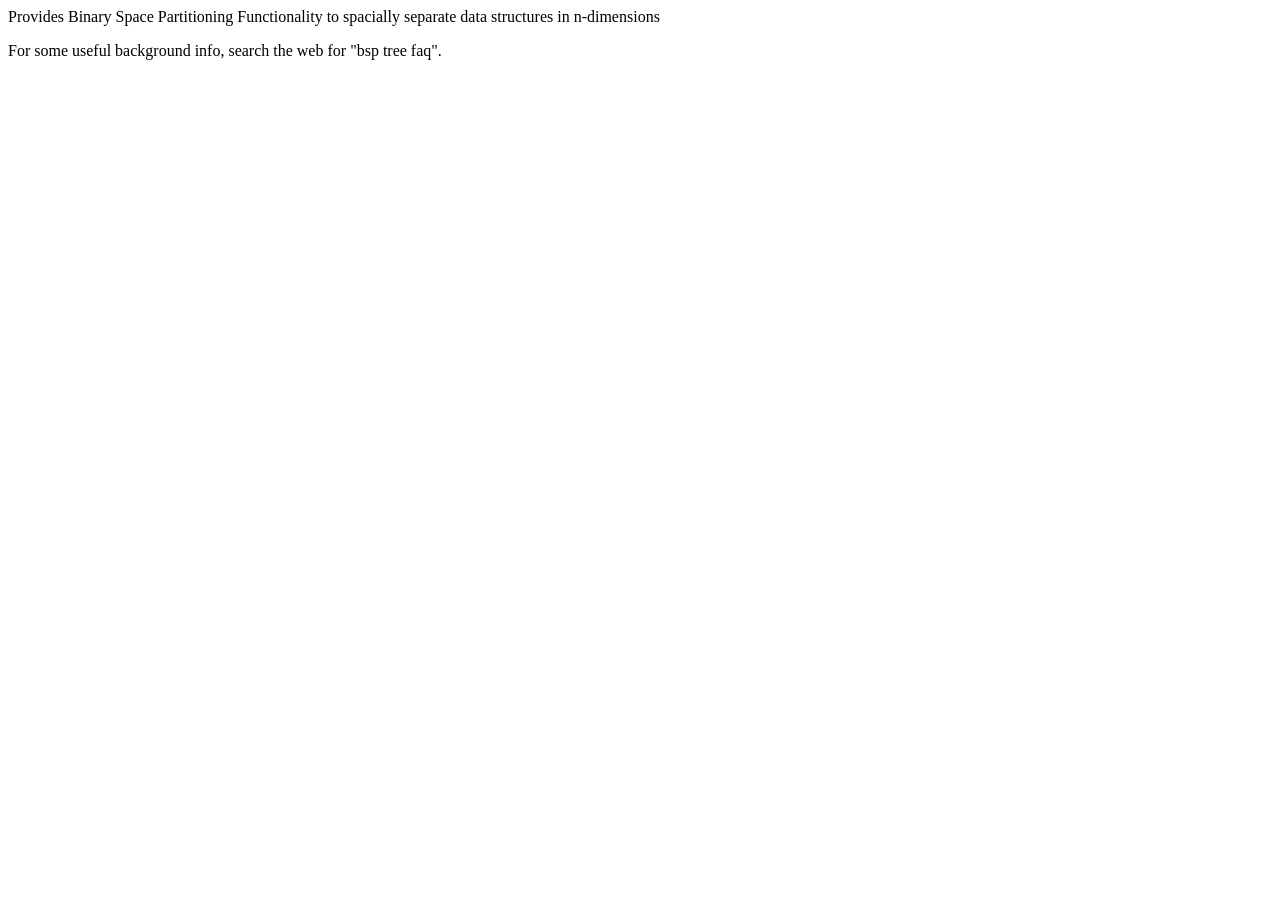
<file: jsmol/j2s/J/bspt/package.html>
<!DOCTYPE HTML PUBLIC "-//W3C//DTD HTML 3.2 Final//EN">
<html>
  <head>
    <!--
      
      $RCSfile$
      $Author: migueljmol $
      $Date: 2005-01-08 08:35:32 -0600 (Sat, 08 Jan 2005) $
      $Revision: 3124 $

      Copyright (C) 2005  Miguel, Jmol Development, www.jmol.org

      Contact: miguel@jmol.org

      This library is free software; you can redistribute it and/or
      modify it under the terms of the GNU Lesser General Public
      License as published by the Free Software Foundation; either
      version 2.1 of the License, or (at your option) any later version.
      
      This library is distributed in the hope that it will be useful,
      but WITHOUT ANY WARRANTY; without even the implied warranty of
      MERCHANTABILITY or FITNESS FOR A PARTICULAR PURPOSE.  See the GNU
      Lesser General Public License for more details.
      
      You should have received a copy of the GNU Lesser General Public
      License along with this library; if not, write to the Free Software
      Foundation, Inc., 59 Temple Place, Suite 330, Boston, MA
      02111-1307  USA.
      
    -->
  </head>
  <body bgcolor="white">
    
    <p>
      Provides Binary Space Partitioning Functionality to spacially
      separate data structures in n-dimensions
    </p>

    <p>
      For some useful background info, search the web for "bsp tree faq".
    </p>
    <!-- Put @see and @since tags down here. -->
    
  </body>
</html>
</file>
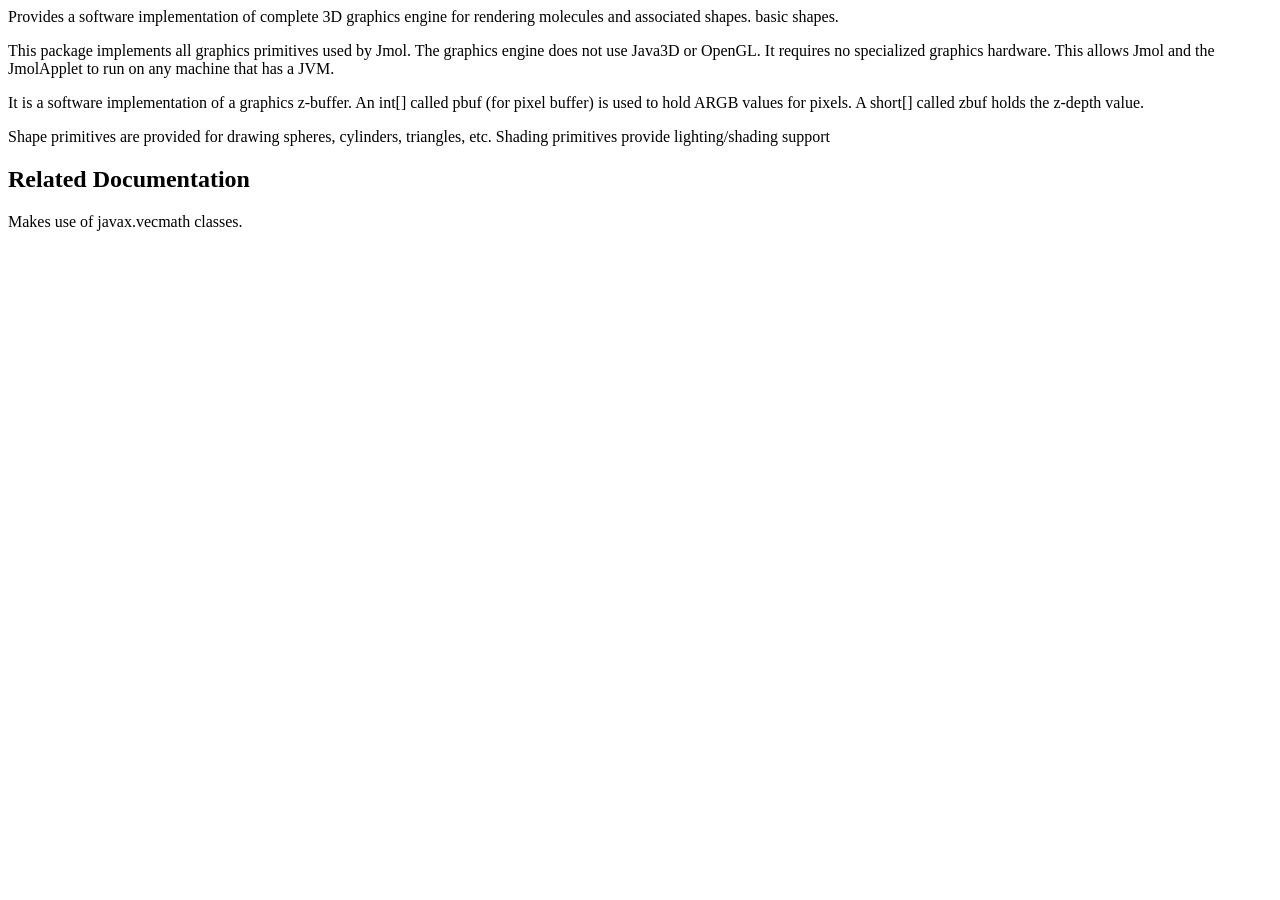
<file: jsmol/j2s/J/g3d/package.html>
<!DOCTYPE HTML PUBLIC "-//W3C//DTD HTML 3.2 Final//EN">
<html>
  <head>
    <!--
      $RCSfile$
      $Author: egonw $
      $Date: 2005-01-24 13:43:52 -0600 (Mon, 24 Jan 2005) $
      $Revision: 3221 $

      Copyright (C) 2004-2005  The Jmol Development Team

      Contact: jmol-developers@lists.sf.net

      This library is free software; you can redistribute it and/or
      modify it under the terms of the GNU Lesser General Public
      License as published by the Free Software Foundation; either
      version 2.1 of the License, or (at your option) any later version.
      
      This library is distributed in the hope that it will be useful,
      but WITHOUT ANY WARRANTY; without even the implied warranty of
      MERCHANTABILITY or FITNESS FOR A PARTICULAR PURPOSE.  See the GNU
      Lesser General Public License for more details.
      
      You should have received a copy of the GNU Lesser General Public
      License along with this library; if not, write to the Free Software
      Foundation, Inc., 59 Temple Place, Suite 330, Boston, MA
      02111-1307  USA.
      
    -->
  </head>
  <body bgcolor="white">
    
    <p>
      Provides a software implementation of complete 3D graphics engine
      for rendering molecules and associated shapes. 
      basic shapes.
    </p>
    <p>
      This package implements all graphics primitives used by Jmol. The
      graphics engine does not use Java3D or OpenGL. It requires no specialized
      graphics hardware. This allows Jmol and the JmolApplet to run on any
      machine that has a JVM.
    </p>
    <p>
      It is a software implementation of a graphics z-buffer. An int[] called
      pbuf (for pixel buffer) is used to hold ARGB values for pixels. A short[]
      called zbuf holds the z-depth value.
    </p>
    <p>
      Shape primitives are provided for drawing spheres, cylinders, triangles, etc.
      Shading primitives provide lighting/shading support
    </p>
    
    <h2>Related Documentation</h2>

    Makes use of javax.vecmath classes.

    <!-- Put @see and @since tags down here. -->
    
  </body>
</html>
</file>
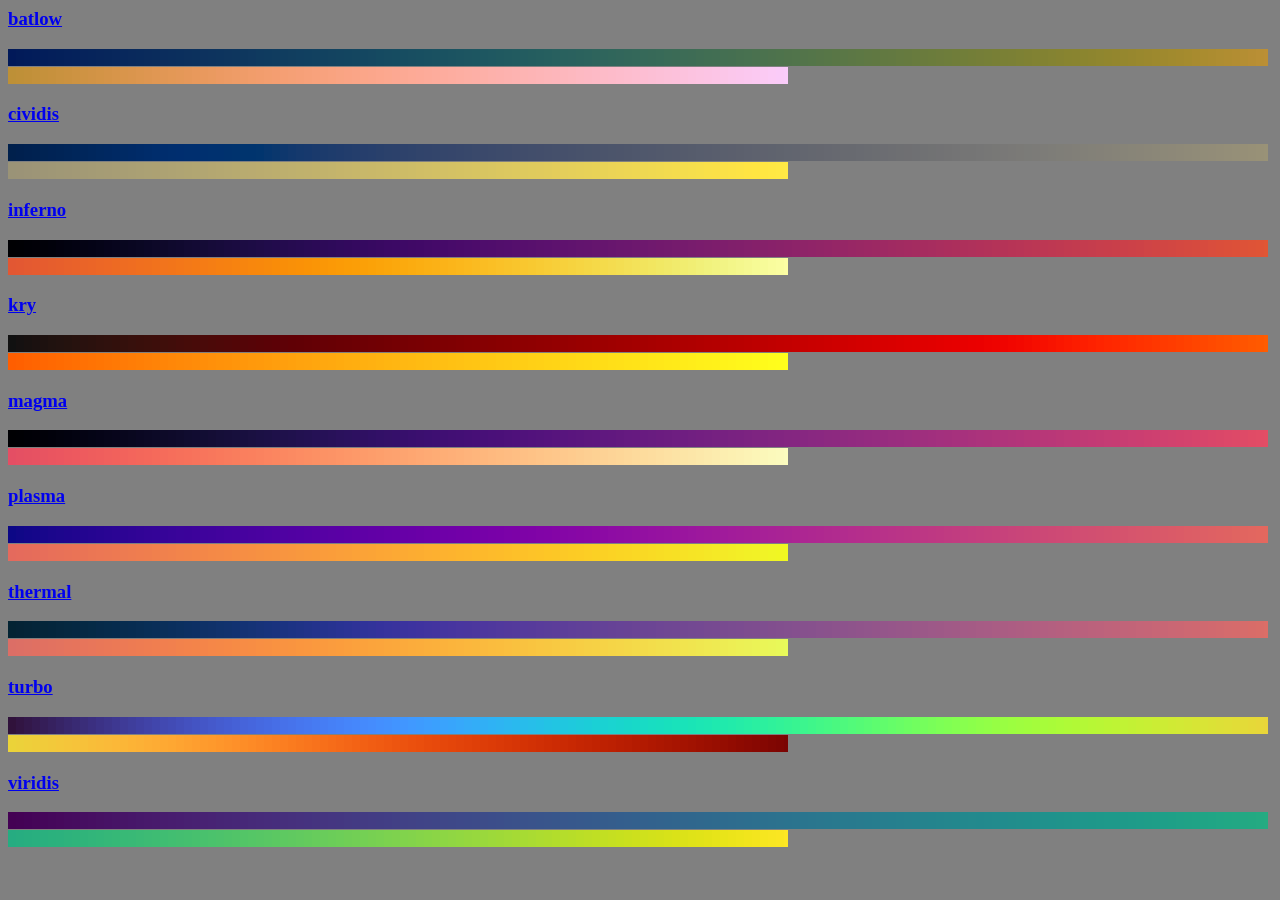
<file: jsmol/j2s/JU/colorschemes/_schemes.htm>
<html>
<body style=background-color:gray>
<div><h3><a href=https://sites.imagej.net/NeuroCyto-LUTs/luts/Sci_batlow.lut-20220424182650>batlow</a></h3>

<span style=background-color:rgb(1,25,89)>&nbsp;
</span><span style=background-color:rgb(2,27,89)>&nbsp;
</span><span style=background-color:rgb(2,28,90)>&nbsp;
</span><span style=background-color:rgb(3,29,90)>&nbsp;
</span><span style=background-color:rgb(3,30,90)>&nbsp;
</span><span style=background-color:rgb(4,31,90)>&nbsp;
</span><span style=background-color:rgb(4,32,90)>&nbsp;
</span><span style=background-color:rgb(5,33,91)>&nbsp;
</span><span style=background-color:rgb(5,34,91)>&nbsp;
</span><span style=background-color:rgb(6,35,91)>&nbsp;
</span><span style=background-color:rgb(6,36,91)>&nbsp;
</span><span style=background-color:rgb(7,37,91)>&nbsp;
</span><span style=background-color:rgb(7,38,91)>&nbsp;
</span><span style=background-color:rgb(8,39,92)>&nbsp;
</span><span style=background-color:rgb(8,40,92)>&nbsp;
</span><span style=background-color:rgb(9,41,92)>&nbsp;
</span><span style=background-color:rgb(9,42,92)>&nbsp;
</span><span style=background-color:rgb(10,43,92)>&nbsp;
</span><span style=background-color:rgb(10,44,92)>&nbsp;
</span><span style=background-color:rgb(11,45,93)>&nbsp;
</span><span style=background-color:rgb(11,46,93)>&nbsp;
</span><span style=background-color:rgb(11,47,93)>&nbsp;
</span><span style=background-color:rgb(12,48,93)>&nbsp;
</span><span style=background-color:rgb(12,49,93)>&nbsp;
</span><span style=background-color:rgb(13,50,94)>&nbsp;
</span><span style=background-color:rgb(13,51,94)>&nbsp;
</span><span style=background-color:rgb(13,52,94)>&nbsp;
</span><span style=background-color:rgb(14,53,94)>&nbsp;
</span><span style=background-color:rgb(14,54,94)>&nbsp;
</span><span style=background-color:rgb(14,55,94)>&nbsp;
</span><span style=background-color:rgb(15,56,95)>&nbsp;
</span><span style=background-color:rgb(15,58,95)>&nbsp;
</span><span style=background-color:rgb(15,59,95)>&nbsp;
</span><span style=background-color:rgb(16,60,95)>&nbsp;
</span><span style=background-color:rgb(16,61,95)>&nbsp;
</span><span style=background-color:rgb(17,62,95)>&nbsp;
</span><span style=background-color:rgb(17,63,96)>&nbsp;
</span><span style=background-color:rgb(17,64,96)>&nbsp;
</span><span style=background-color:rgb(18,65,96)>&nbsp;
</span><span style=background-color:rgb(18,66,96)>&nbsp;
</span><span style=background-color:rgb(19,67,96)>&nbsp;
</span><span style=background-color:rgb(19,68,96)>&nbsp;
</span><span style=background-color:rgb(19,69,96)>&nbsp;
</span><span style=background-color:rgb(20,70,96)>&nbsp;
</span><span style=background-color:rgb(20,71,97)>&nbsp;
</span><span style=background-color:rgb(21,72,97)>&nbsp;
</span><span style=background-color:rgb(21,74,97)>&nbsp;
</span><span style=background-color:rgb(22,75,97)>&nbsp;
</span><span style=background-color:rgb(22,76,97)>&nbsp;
</span><span style=background-color:rgb(23,77,97)>&nbsp;
</span><span style=background-color:rgb(24,78,97)>&nbsp;
</span><span style=background-color:rgb(24,79,97)>&nbsp;
</span><span style=background-color:rgb(25,80,97)>&nbsp;
</span><span style=background-color:rgb(26,81,97)>&nbsp;
</span><span style=background-color:rgb(26,82,97)>&nbsp;
</span><span style=background-color:rgb(27,83,97)>&nbsp;
</span><span style=background-color:rgb(28,84,97)>&nbsp;
</span><span style=background-color:rgb(29,85,97)>&nbsp;
</span><span style=background-color:rgb(29,86,97)>&nbsp;
</span><span style=background-color:rgb(30,87,97)>&nbsp;
</span><span style=background-color:rgb(31,88,97)>&nbsp;
</span><span style=background-color:rgb(32,89,96)>&nbsp;
</span><span style=background-color:rgb(33,90,96)>&nbsp;
</span><span style=background-color:rgb(34,91,96)>&nbsp;
</span><span style=background-color:rgb(35,92,96)>&nbsp;
</span><span style=background-color:rgb(36,93,95)>&nbsp;
</span><span style=background-color:rgb(37,94,95)>&nbsp;
</span><span style=background-color:rgb(38,95,95)>&nbsp;
</span><span style=background-color:rgb(40,96,95)>&nbsp;
</span><span style=background-color:rgb(41,97,94)>&nbsp;
</span><span style=background-color:rgb(42,97,94)>&nbsp;
</span><span style=background-color:rgb(43,98,93)>&nbsp;
</span><span style=background-color:rgb(44,99,93)>&nbsp;
</span><span style=background-color:rgb(46,100,92)>&nbsp;
</span><span style=background-color:rgb(47,101,92)>&nbsp;
</span><span style=background-color:rgb(48,102,91)>&nbsp;
</span><span style=background-color:rgb(50,102,91)>&nbsp;
</span><span style=background-color:rgb(51,103,90)>&nbsp;
</span><span style=background-color:rgb(52,104,90)>&nbsp;
</span><span style=background-color:rgb(54,105,89)>&nbsp;
</span><span style=background-color:rgb(55,105,88)>&nbsp;
</span><span style=background-color:rgb(56,106,88)>&nbsp;
</span><span style=background-color:rgb(58,107,87)>&nbsp;
</span><span style=background-color:rgb(59,107,86)>&nbsp;
</span><span style=background-color:rgb(61,108,86)>&nbsp;
</span><span style=background-color:rgb(62,108,85)>&nbsp;
</span><span style=background-color:rgb(64,109,84)>&nbsp;
</span><span style=background-color:rgb(65,110,83)>&nbsp;
</span><span style=background-color:rgb(66,110,83)>&nbsp;
</span><span style=background-color:rgb(68,111,82)>&nbsp;
</span><span style=background-color:rgb(69,111,81)>&nbsp;
</span><span style=background-color:rgb(71,112,80)>&nbsp;
</span><span style=background-color:rgb(72,113,80)>&nbsp;
</span><span style=background-color:rgb(74,113,79)>&nbsp;
</span><span style=background-color:rgb(75,114,78)>&nbsp;
</span><span style=background-color:rgb(77,114,77)>&nbsp;
</span><span style=background-color:rgb(78,115,76)>&nbsp;
</span><span style=background-color:rgb(80,115,75)>&nbsp;
</span><span style=background-color:rgb(81,116,75)>&nbsp;
</span><span style=background-color:rgb(83,116,74)>&nbsp;
</span><span style=background-color:rgb(84,117,73)>&nbsp;
</span><span style=background-color:rgb(86,117,72)>&nbsp;
</span><span style=background-color:rgb(87,118,71)>&nbsp;
</span><span style=background-color:rgb(89,118,70)>&nbsp;
</span><span style=background-color:rgb(90,119,70)>&nbsp;
</span><span style=background-color:rgb(92,119,69)>&nbsp;
</span><span style=background-color:rgb(93,120,68)>&nbsp;
</span><span style=background-color:rgb(95,120,67)>&nbsp;
</span><span style=background-color:rgb(96,120,66)>&nbsp;
</span><span style=background-color:rgb(98,121,65)>&nbsp;
</span><span style=background-color:rgb(99,121,65)>&nbsp;
</span><span style=background-color:rgb(101,122,64)>&nbsp;
</span><span style=background-color:rgb(102,122,63)>&nbsp;
</span><span style=background-color:rgb(104,123,62)>&nbsp;
</span><span style=background-color:rgb(106,123,61)>&nbsp;
</span><span style=background-color:rgb(107,124,60)>&nbsp;
</span><span style=background-color:rgb(109,124,60)>&nbsp;
</span><span style=background-color:rgb(110,125,59)>&nbsp;
</span><span style=background-color:rgb(112,125,58)>&nbsp;
</span><span style=background-color:rgb(113,126,57)>&nbsp;
</span><span style=background-color:rgb(115,126,56)>&nbsp;
</span><span style=background-color:rgb(117,126,56)>&nbsp;
</span><span style=background-color:rgb(118,127,55)>&nbsp;
</span><span style=background-color:rgb(120,127,54)>&nbsp;
</span><span style=background-color:rgb(122,128,53)>&nbsp;
</span><span style=background-color:rgb(123,128,53)>&nbsp;
</span><span style=background-color:rgb(125,129,52)>&nbsp;
</span><span style=background-color:rgb(127,129,51)>&nbsp;
</span><span style=background-color:rgb(129,130,51)>&nbsp;
</span><span style=background-color:rgb(130,130,50)>&nbsp;
</span><span style=background-color:rgb(132,131,50)>&nbsp;
</span><span style=background-color:rgb(134,131,49)>&nbsp;
</span><span style=background-color:rgb(136,132,48)>&nbsp;
</span><span style=background-color:rgb(137,132,48)>&nbsp;
</span><span style=background-color:rgb(139,133,47)>&nbsp;
</span><span style=background-color:rgb(141,133,47)>&nbsp;
</span><span style=background-color:rgb(143,134,47)>&nbsp;
</span><span style=background-color:rgb(145,134,46)>&nbsp;
</span><span style=background-color:rgb(147,134,46)>&nbsp;
</span><span style=background-color:rgb(149,135,46)>&nbsp;
</span><span style=background-color:rgb(151,135,46)>&nbsp;
</span><span style=background-color:rgb(153,136,46)>&nbsp;
</span><span style=background-color:rgb(155,136,46)>&nbsp;
</span><span style=background-color:rgb(157,137,46)>&nbsp;
</span><span style=background-color:rgb(159,137,46)>&nbsp;
</span><span style=background-color:rgb(161,138,46)>&nbsp;
</span><span style=background-color:rgb(163,138,46)>&nbsp;
</span><span style=background-color:rgb(165,139,46)>&nbsp;
</span><span style=background-color:rgb(168,139,47)>&nbsp;
</span><span style=background-color:rgb(170,140,47)>&nbsp;
</span><span style=background-color:rgb(172,140,48)>&nbsp;
</span><span style=background-color:rgb(174,141,49)>&nbsp;
</span><span style=background-color:rgb(176,141,49)>&nbsp;
</span><span style=background-color:rgb(178,141,50)>&nbsp;
</span><span style=background-color:rgb(180,142,51)>&nbsp;
</span><span style=background-color:rgb(183,142,52)>&nbsp;
</span><span style=background-color:rgb(185,143,53)>&nbsp;
</span><span style=background-color:rgb(187,143,54)>&nbsp;
</span><span style=background-color:rgb(189,144,55)>&nbsp;
</span><span style=background-color:rgb(191,144,56)>&nbsp;
</span><span style=background-color:rgb(193,144,57)>&nbsp;
</span><span style=background-color:rgb(195,145,59)>&nbsp;
</span><span style=background-color:rgb(197,145,60)>&nbsp;
</span><span style=background-color:rgb(199,145,61)>&nbsp;
</span><span style=background-color:rgb(201,146,63)>&nbsp;
</span><span style=background-color:rgb(203,146,64)>&nbsp;
</span><span style=background-color:rgb(205,147,66)>&nbsp;
</span><span style=background-color:rgb(207,147,67)>&nbsp;
</span><span style=background-color:rgb(209,147,69)>&nbsp;
</span><span style=background-color:rgb(211,148,70)>&nbsp;
</span><span style=background-color:rgb(213,148,72)>&nbsp;
</span><span style=background-color:rgb(215,149,74)>&nbsp;
</span><span style=background-color:rgb(217,149,75)>&nbsp;
</span><span style=background-color:rgb(218,149,77)>&nbsp;
</span><span style=background-color:rgb(220,150,79)>&nbsp;
</span><span style=background-color:rgb(222,150,81)>&nbsp;
</span><span style=background-color:rgb(224,151,83)>&nbsp;
</span><span style=background-color:rgb(225,151,85)>&nbsp;
</span><span style=background-color:rgb(227,152,86)>&nbsp;
</span><span style=background-color:rgb(228,152,88)>&nbsp;
</span><span style=background-color:rgb(230,152,90)>&nbsp;
</span><span style=background-color:rgb(232,153,92)>&nbsp;
</span><span style=background-color:rgb(233,153,94)>&nbsp;
</span><span style=background-color:rgb(234,154,96)>&nbsp;
</span><span style=background-color:rgb(236,154,99)>&nbsp;
</span><span style=background-color:rgb(237,155,101)>&nbsp;
</span><span style=background-color:rgb(238,156,103)>&nbsp;
</span><span style=background-color:rgb(239,156,105)>&nbsp;
</span><span style=background-color:rgb(241,157,107)>&nbsp;
</span><span style=background-color:rgb(242,157,109)>&nbsp;
</span><span style=background-color:rgb(243,158,111)>&nbsp;
</span><span style=background-color:rgb(244,158,113)>&nbsp;
</span><span style=background-color:rgb(245,159,116)>&nbsp;
</span><span style=background-color:rgb(245,160,118)>&nbsp;
</span><span style=background-color:rgb(246,160,120)>&nbsp;
</span><span style=background-color:rgb(247,161,122)>&nbsp;
</span><span style=background-color:rgb(248,162,124)>&nbsp;
</span><span style=background-color:rgb(248,162,126)>&nbsp;
</span><span style=background-color:rgb(249,163,128)>&nbsp;
</span><span style=background-color:rgb(249,164,131)>&nbsp;
</span><span style=background-color:rgb(250,164,133)>&nbsp;
</span><span style=background-color:rgb(250,165,135)>&nbsp;
</span><span style=background-color:rgb(251,166,137)>&nbsp;
</span><span style=background-color:rgb(251,166,139)>&nbsp;
</span><span style=background-color:rgb(252,167,141)>&nbsp;
</span><span style=background-color:rgb(252,168,143)>&nbsp;
</span><span style=background-color:rgb(252,168,146)>&nbsp;
</span><span style=background-color:rgb(252,169,148)>&nbsp;
</span><span style=background-color:rgb(253,170,150)>&nbsp;
</span><span style=background-color:rgb(253,170,152)>&nbsp;
</span><span style=background-color:rgb(253,171,154)>&nbsp;
</span><span style=background-color:rgb(253,172,156)>&nbsp;
</span><span style=background-color:rgb(253,172,158)>&nbsp;
</span><span style=background-color:rgb(253,173,160)>&nbsp;
</span><span style=background-color:rgb(253,174,162)>&nbsp;
</span><span style=background-color:rgb(253,175,164)>&nbsp;
</span><span style=background-color:rgb(253,175,166)>&nbsp;
</span><span style=background-color:rgb(253,176,168)>&nbsp;
</span><span style=background-color:rgb(253,177,171)>&nbsp;
</span><span style=background-color:rgb(253,177,173)>&nbsp;
</span><span style=background-color:rgb(253,178,175)>&nbsp;
</span><span style=background-color:rgb(253,179,177)>&nbsp;
</span><span style=background-color:rgb(253,180,179)>&nbsp;
</span><span style=background-color:rgb(253,180,181)>&nbsp;
</span><span style=background-color:rgb(253,181,183)>&nbsp;
</span><span style=background-color:rgb(253,182,185)>&nbsp;
</span><span style=background-color:rgb(253,182,187)>&nbsp;
</span><span style=background-color:rgb(253,183,189)>&nbsp;
</span><span style=background-color:rgb(253,184,191)>&nbsp;
</span><span style=background-color:rgb(253,185,194)>&nbsp;
</span><span style=background-color:rgb(253,185,196)>&nbsp;
</span><span style=background-color:rgb(253,186,198)>&nbsp;
</span><span style=background-color:rgb(253,187,200)>&nbsp;
</span><span style=background-color:rgb(253,187,202)>&nbsp;
</span><span style=background-color:rgb(253,188,204)>&nbsp;
</span><span style=background-color:rgb(253,189,206)>&nbsp;
</span><span style=background-color:rgb(253,190,208)>&nbsp;
</span><span style=background-color:rgb(253,190,211)>&nbsp;
</span><span style=background-color:rgb(252,191,213)>&nbsp;
</span><span style=background-color:rgb(252,192,215)>&nbsp;
</span><span style=background-color:rgb(252,193,217)>&nbsp;
</span><span style=background-color:rgb(252,193,219)>&nbsp;
</span><span style=background-color:rgb(252,194,221)>&nbsp;
</span><span style=background-color:rgb(252,195,224)>&nbsp;
</span><span style=background-color:rgb(252,196,226)>&nbsp;
</span><span style=background-color:rgb(252,196,228)>&nbsp;
</span><span style=background-color:rgb(252,197,230)>&nbsp;
</span><span style=background-color:rgb(251,198,232)>&nbsp;
</span><span style=background-color:rgb(251,199,235)>&nbsp;
</span><span style=background-color:rgb(251,199,237)>&nbsp;
</span><span style=background-color:rgb(251,200,239)>&nbsp;
</span><span style=background-color:rgb(251,201,241)>&nbsp;
</span><span style=background-color:rgb(251,202,243)>&nbsp;
</span><span style=background-color:rgb(251,203,246)>&nbsp;
</span><span style=background-color:rgb(250,203,248)>&nbsp;
</span><span style=background-color:rgb(250,204,250)>&nbsp;

</span>
</div>
<div><h3><a href=https://sites.imagej.net/NeuroCyto-LUTs/luts/cividis.lut-20220424170324>cividis</a></h3>
<span style=background-color:rgb(0,32,76)>&nbsp;
</span><span style=background-color:rgb(0,32,78)>&nbsp;
</span><span style=background-color:rgb(0,33,80)>&nbsp;
</span><span style=background-color:rgb(0,34,81)>&nbsp;
</span><span style=background-color:rgb(0,35,83)>&nbsp;
</span><span style=background-color:rgb(0,35,85)>&nbsp;
</span><span style=background-color:rgb(0,36,86)>&nbsp;
</span><span style=background-color:rgb(0,37,88)>&nbsp;
</span><span style=background-color:rgb(0,38,90)>&nbsp;
</span><span style=background-color:rgb(0,38,91)>&nbsp;
</span><span style=background-color:rgb(0,39,93)>&nbsp;
</span><span style=background-color:rgb(0,40,95)>&nbsp;
</span><span style=background-color:rgb(0,40,97)>&nbsp;
</span><span style=background-color:rgb(0,41,99)>&nbsp;
</span><span style=background-color:rgb(0,42,100)>&nbsp;
</span><span style=background-color:rgb(0,42,102)>&nbsp;
</span><span style=background-color:rgb(0,43,104)>&nbsp;
</span><span style=background-color:rgb(0,44,106)>&nbsp;
</span><span style=background-color:rgb(0,45,108)>&nbsp;
</span><span style=background-color:rgb(0,45,109)>&nbsp;
</span><span style=background-color:rgb(0,46,110)>&nbsp;
</span><span style=background-color:rgb(0,46,111)>&nbsp;
</span><span style=background-color:rgb(0,47,111)>&nbsp;
</span><span style=background-color:rgb(0,47,111)>&nbsp;
</span><span style=background-color:rgb(0,48,111)>&nbsp;
</span><span style=background-color:rgb(0,49,111)>&nbsp;
</span><span style=background-color:rgb(0,49,111)>&nbsp;
</span><span style=background-color:rgb(0,50,110)>&nbsp;
</span><span style=background-color:rgb(0,51,110)>&nbsp;
</span><span style=background-color:rgb(0,52,110)>&nbsp;
</span><span style=background-color:rgb(0,52,110)>&nbsp;
</span><span style=background-color:rgb(1,53,110)>&nbsp;
</span><span style=background-color:rgb(6,54,110)>&nbsp;
</span><span style=background-color:rgb(10,55,109)>&nbsp;
</span><span style=background-color:rgb(14,55,109)>&nbsp;
</span><span style=background-color:rgb(18,56,109)>&nbsp;
</span><span style=background-color:rgb(21,57,109)>&nbsp;
</span><span style=background-color:rgb(23,57,109)>&nbsp;
</span><span style=background-color:rgb(26,58,108)>&nbsp;
</span><span style=background-color:rgb(28,59,108)>&nbsp;
</span><span style=background-color:rgb(30,60,108)>&nbsp;
</span><span style=background-color:rgb(32,60,108)>&nbsp;
</span><span style=background-color:rgb(34,61,108)>&nbsp;
</span><span style=background-color:rgb(36,62,108)>&nbsp;
</span><span style=background-color:rgb(38,62,108)>&nbsp;
</span><span style=background-color:rgb(39,63,108)>&nbsp;
</span><span style=background-color:rgb(41,64,107)>&nbsp;
</span><span style=background-color:rgb(43,65,107)>&nbsp;
</span><span style=background-color:rgb(44,65,107)>&nbsp;
</span><span style=background-color:rgb(46,66,107)>&nbsp;
</span><span style=background-color:rgb(47,67,107)>&nbsp;
</span><span style=background-color:rgb(49,68,107)>&nbsp;
</span><span style=background-color:rgb(50,68,107)>&nbsp;
</span><span style=background-color:rgb(51,69,107)>&nbsp;
</span><span style=background-color:rgb(53,70,107)>&nbsp;
</span><span style=background-color:rgb(54,70,107)>&nbsp;
</span><span style=background-color:rgb(55,71,107)>&nbsp;
</span><span style=background-color:rgb(56,72,107)>&nbsp;
</span><span style=background-color:rgb(58,73,107)>&nbsp;
</span><span style=background-color:rgb(59,73,107)>&nbsp;
</span><span style=background-color:rgb(60,74,107)>&nbsp;
</span><span style=background-color:rgb(61,75,107)>&nbsp;
</span><span style=background-color:rgb(62,75,107)>&nbsp;
</span><span style=background-color:rgb(64,76,107)>&nbsp;
</span><span style=background-color:rgb(65,77,107)>&nbsp;
</span><span style=background-color:rgb(66,78,107)>&nbsp;
</span><span style=background-color:rgb(67,78,107)>&nbsp;
</span><span style=background-color:rgb(68,79,107)>&nbsp;
</span><span style=background-color:rgb(69,80,107)>&nbsp;
</span><span style=background-color:rgb(70,80,107)>&nbsp;
</span><span style=background-color:rgb(71,81,107)>&nbsp;
</span><span style=background-color:rgb(72,82,107)>&nbsp;
</span><span style=background-color:rgb(73,83,107)>&nbsp;
</span><span style=background-color:rgb(74,83,107)>&nbsp;
</span><span style=background-color:rgb(75,84,107)>&nbsp;
</span><span style=background-color:rgb(76,85,107)>&nbsp;
</span><span style=background-color:rgb(77,85,107)>&nbsp;
</span><span style=background-color:rgb(78,86,107)>&nbsp;
</span><span style=background-color:rgb(79,87,108)>&nbsp;
</span><span style=background-color:rgb(80,88,108)>&nbsp;
</span><span style=background-color:rgb(81,88,108)>&nbsp;
</span><span style=background-color:rgb(82,89,108)>&nbsp;
</span><span style=background-color:rgb(83,90,108)>&nbsp;
</span><span style=background-color:rgb(84,90,108)>&nbsp;
</span><span style=background-color:rgb(85,91,108)>&nbsp;
</span><span style=background-color:rgb(86,92,108)>&nbsp;
</span><span style=background-color:rgb(87,93,109)>&nbsp;
</span><span style=background-color:rgb(88,93,109)>&nbsp;
</span><span style=background-color:rgb(89,94,109)>&nbsp;
</span><span style=background-color:rgb(90,95,109)>&nbsp;
</span><span style=background-color:rgb(91,95,109)>&nbsp;
</span><span style=background-color:rgb(92,96,109)>&nbsp;
</span><span style=background-color:rgb(93,97,110)>&nbsp;
</span><span style=background-color:rgb(94,98,110)>&nbsp;
</span><span style=background-color:rgb(95,98,110)>&nbsp;
</span><span style=background-color:rgb(95,99,110)>&nbsp;
</span><span style=background-color:rgb(96,100,110)>&nbsp;
</span><span style=background-color:rgb(97,101,111)>&nbsp;
</span><span style=background-color:rgb(98,101,111)>&nbsp;
</span><span style=background-color:rgb(99,102,111)>&nbsp;
</span><span style=background-color:rgb(100,103,111)>&nbsp;
</span><span style=background-color:rgb(101,103,111)>&nbsp;
</span><span style=background-color:rgb(102,104,112)>&nbsp;
</span><span style=background-color:rgb(103,105,112)>&nbsp;
</span><span style=background-color:rgb(104,106,112)>&nbsp;
</span><span style=background-color:rgb(104,106,112)>&nbsp;
</span><span style=background-color:rgb(105,107,113)>&nbsp;
</span><span style=background-color:rgb(106,108,113)>&nbsp;
</span><span style=background-color:rgb(107,109,113)>&nbsp;
</span><span style=background-color:rgb(108,109,114)>&nbsp;
</span><span style=background-color:rgb(109,110,114)>&nbsp;
</span><span style=background-color:rgb(110,111,114)>&nbsp;
</span><span style=background-color:rgb(111,111,114)>&nbsp;
</span><span style=background-color:rgb(111,112,115)>&nbsp;
</span><span style=background-color:rgb(112,113,115)>&nbsp;
</span><span style=background-color:rgb(113,114,115)>&nbsp;
</span><span style=background-color:rgb(114,114,116)>&nbsp;
</span><span style=background-color:rgb(115,115,116)>&nbsp;
</span><span style=background-color:rgb(116,116,117)>&nbsp;
</span><span style=background-color:rgb(117,117,117)>&nbsp;
</span><span style=background-color:rgb(117,117,117)>&nbsp;
</span><span style=background-color:rgb(118,118,118)>&nbsp;
</span><span style=background-color:rgb(119,119,118)>&nbsp;
</span><span style=background-color:rgb(120,120,118)>&nbsp;
</span><span style=background-color:rgb(121,120,119)>&nbsp;
</span><span style=background-color:rgb(122,121,119)>&nbsp;
</span><span style=background-color:rgb(123,122,119)>&nbsp;
</span><span style=background-color:rgb(123,123,120)>&nbsp;
</span><span style=background-color:rgb(124,123,120)>&nbsp;
</span><span style=background-color:rgb(125,124,120)>&nbsp;
</span><span style=background-color:rgb(126,125,120)>&nbsp;
</span><span style=background-color:rgb(127,126,120)>&nbsp;
</span><span style=background-color:rgb(128,126,120)>&nbsp;
</span><span style=background-color:rgb(129,127,120)>&nbsp;
</span><span style=background-color:rgb(130,128,120)>&nbsp;
</span><span style=background-color:rgb(131,129,120)>&nbsp;
</span><span style=background-color:rgb(132,129,120)>&nbsp;
</span><span style=background-color:rgb(133,130,120)>&nbsp;
</span><span style=background-color:rgb(134,131,120)>&nbsp;
</span><span style=background-color:rgb(135,132,120)>&nbsp;
</span><span style=background-color:rgb(136,133,120)>&nbsp;
</span><span style=background-color:rgb(137,133,120)>&nbsp;
</span><span style=background-color:rgb(138,134,120)>&nbsp;
</span><span style=background-color:rgb(139,135,120)>&nbsp;
</span><span style=background-color:rgb(140,136,120)>&nbsp;
</span><span style=background-color:rgb(141,136,120)>&nbsp;
</span><span style=background-color:rgb(142,137,120)>&nbsp;
</span><span style=background-color:rgb(143,138,120)>&nbsp;
</span><span style=background-color:rgb(144,139,120)>&nbsp;
</span><span style=background-color:rgb(145,140,120)>&nbsp;
</span><span style=background-color:rgb(146,140,120)>&nbsp;
</span><span style=background-color:rgb(147,141,120)>&nbsp;
</span><span style=background-color:rgb(148,142,120)>&nbsp;
</span><span style=background-color:rgb(149,143,120)>&nbsp;
</span><span style=background-color:rgb(150,143,119)>&nbsp;
</span><span style=background-color:rgb(151,144,119)>&nbsp;
</span><span style=background-color:rgb(152,145,119)>&nbsp;
</span><span style=background-color:rgb(153,146,119)>&nbsp;
</span><span style=background-color:rgb(154,147,119)>&nbsp;
</span><span style=background-color:rgb(155,147,119)>&nbsp;
</span><span style=background-color:rgb(156,148,119)>&nbsp;
</span><span style=background-color:rgb(157,149,119)>&nbsp;
</span><span style=background-color:rgb(158,150,118)>&nbsp;
</span><span style=background-color:rgb(159,151,118)>&nbsp;
</span><span style=background-color:rgb(160,152,118)>&nbsp;
</span><span style=background-color:rgb(161,152,118)>&nbsp;
</span><span style=background-color:rgb(162,153,118)>&nbsp;
</span><span style=background-color:rgb(163,154,117)>&nbsp;
</span><span style=background-color:rgb(164,155,117)>&nbsp;
</span><span style=background-color:rgb(165,156,117)>&nbsp;
</span><span style=background-color:rgb(166,156,117)>&nbsp;
</span><span style=background-color:rgb(167,157,117)>&nbsp;
</span><span style=background-color:rgb(168,158,116)>&nbsp;
</span><span style=background-color:rgb(169,159,116)>&nbsp;
</span><span style=background-color:rgb(170,160,116)>&nbsp;
</span><span style=background-color:rgb(171,161,116)>&nbsp;
</span><span style=background-color:rgb(172,161,115)>&nbsp;
</span><span style=background-color:rgb(173,162,115)>&nbsp;
</span><span style=background-color:rgb(174,163,115)>&nbsp;
</span><span style=background-color:rgb(175,164,115)>&nbsp;
</span><span style=background-color:rgb(176,165,114)>&nbsp;
</span><span style=background-color:rgb(177,166,114)>&nbsp;
</span><span style=background-color:rgb(178,166,114)>&nbsp;
</span><span style=background-color:rgb(180,167,113)>&nbsp;
</span><span style=background-color:rgb(181,168,113)>&nbsp;
</span><span style=background-color:rgb(182,169,113)>&nbsp;
</span><span style=background-color:rgb(183,170,112)>&nbsp;
</span><span style=background-color:rgb(184,171,112)>&nbsp;
</span><span style=background-color:rgb(185,171,112)>&nbsp;
</span><span style=background-color:rgb(186,172,111)>&nbsp;
</span><span style=background-color:rgb(187,173,111)>&nbsp;
</span><span style=background-color:rgb(188,174,110)>&nbsp;
</span><span style=background-color:rgb(189,175,110)>&nbsp;
</span><span style=background-color:rgb(190,176,110)>&nbsp;
</span><span style=background-color:rgb(191,177,109)>&nbsp;
</span><span style=background-color:rgb(192,177,109)>&nbsp;
</span><span style=background-color:rgb(193,178,108)>&nbsp;
</span><span style=background-color:rgb(194,179,108)>&nbsp;
</span><span style=background-color:rgb(195,180,108)>&nbsp;
</span><span style=background-color:rgb(197,181,107)>&nbsp;
</span><span style=background-color:rgb(198,182,107)>&nbsp;
</span><span style=background-color:rgb(199,183,106)>&nbsp;
</span><span style=background-color:rgb(200,184,106)>&nbsp;
</span><span style=background-color:rgb(201,184,105)>&nbsp;
</span><span style=background-color:rgb(202,185,105)>&nbsp;
</span><span style=background-color:rgb(203,186,104)>&nbsp;
</span><span style=background-color:rgb(204,187,104)>&nbsp;
</span><span style=background-color:rgb(205,188,103)>&nbsp;
</span><span style=background-color:rgb(206,189,103)>&nbsp;
</span><span style=background-color:rgb(208,190,102)>&nbsp;
</span><span style=background-color:rgb(209,191,102)>&nbsp;
</span><span style=background-color:rgb(210,192,101)>&nbsp;
</span><span style=background-color:rgb(211,192,101)>&nbsp;
</span><span style=background-color:rgb(212,193,100)>&nbsp;
</span><span style=background-color:rgb(213,194,99)>&nbsp;
</span><span style=background-color:rgb(214,195,99)>&nbsp;
</span><span style=background-color:rgb(215,196,98)>&nbsp;
</span><span style=background-color:rgb(216,197,97)>&nbsp;
</span><span style=background-color:rgb(217,198,97)>&nbsp;
</span><span style=background-color:rgb(219,199,96)>&nbsp;
</span><span style=background-color:rgb(220,200,96)>&nbsp;
</span><span style=background-color:rgb(221,201,95)>&nbsp;
</span><span style=background-color:rgb(222,202,94)>&nbsp;
</span><span style=background-color:rgb(223,203,93)>&nbsp;
</span><span style=background-color:rgb(224,203,93)>&nbsp;
</span><span style=background-color:rgb(225,204,92)>&nbsp;
</span><span style=background-color:rgb(227,205,91)>&nbsp;
</span><span style=background-color:rgb(228,206,91)>&nbsp;
</span><span style=background-color:rgb(229,207,90)>&nbsp;
</span><span style=background-color:rgb(230,208,89)>&nbsp;
</span><span style=background-color:rgb(231,209,88)>&nbsp;
</span><span style=background-color:rgb(232,210,87)>&nbsp;
</span><span style=background-color:rgb(233,211,86)>&nbsp;
</span><span style=background-color:rgb(235,212,86)>&nbsp;
</span><span style=background-color:rgb(236,213,85)>&nbsp;
</span><span style=background-color:rgb(237,214,84)>&nbsp;
</span><span style=background-color:rgb(238,215,83)>&nbsp;
</span><span style=background-color:rgb(239,216,82)>&nbsp;
</span><span style=background-color:rgb(240,217,81)>&nbsp;
</span><span style=background-color:rgb(241,218,80)>&nbsp;
</span><span style=background-color:rgb(243,219,79)>&nbsp;
</span><span style=background-color:rgb(244,220,78)>&nbsp;
</span><span style=background-color:rgb(245,221,77)>&nbsp;
</span><span style=background-color:rgb(246,222,76)>&nbsp;
</span><span style=background-color:rgb(247,223,75)>&nbsp;
</span><span style=background-color:rgb(249,224,73)>&nbsp;
</span><span style=background-color:rgb(250,224,72)>&nbsp;
</span><span style=background-color:rgb(251,225,71)>&nbsp;
</span><span style=background-color:rgb(252,226,70)>&nbsp;
</span><span style=background-color:rgb(253,227,69)>&nbsp;
</span><span style=background-color:rgb(255,228,67)>&nbsp;
</span><span style=background-color:rgb(255,229,66)>&nbsp;
</span><span style=background-color:rgb(255,230,66)>&nbsp;
</span><span style=background-color:rgb(255,231,67)>&nbsp;
</span><span style=background-color:rgb(255,232,68)>&nbsp;
</span><span style=background-color:rgb(255,233,69)>&nbsp;
</span>
</div>
<div><h3><a href=https://github.com/fiji/fiji/blob/master/luts/mpl-inferno.lut?raw=true>inferno</a></h3>
<span>
</span><span style=background-color:rgb(0,0,3)>&nbsp;
</span><span style=background-color:rgb(0,0,4)>&nbsp;
</span><span style=background-color:rgb(0,0,6)>&nbsp;
</span><span style=background-color:rgb(1,0,7)>&nbsp;
</span><span style=background-color:rgb(1,1,9)>&nbsp;
</span><span style=background-color:rgb(1,1,11)>&nbsp;
</span><span style=background-color:rgb(2,1,14)>&nbsp;
</span><span style=background-color:rgb(2,2,16)>&nbsp;
</span><span style=background-color:rgb(3,2,18)>&nbsp;
</span><span style=background-color:rgb(4,3,20)>&nbsp;
</span><span style=background-color:rgb(4,3,22)>&nbsp;
</span><span style=background-color:rgb(5,4,24)>&nbsp;
</span><span style=background-color:rgb(6,4,27)>&nbsp;
</span><span style=background-color:rgb(7,5,29)>&nbsp;
</span><span style=background-color:rgb(8,6,31)>&nbsp;
</span><span style=background-color:rgb(9,6,33)>&nbsp;
</span><span style=background-color:rgb(10,7,35)>&nbsp;
</span><span style=background-color:rgb(11,7,38)>&nbsp;
</span><span style=background-color:rgb(13,8,40)>&nbsp;
</span><span style=background-color:rgb(14,8,42)>&nbsp;
</span><span style=background-color:rgb(15,9,45)>&nbsp;
</span><span style=background-color:rgb(16,9,47)>&nbsp;
</span><span style=background-color:rgb(18,10,50)>&nbsp;
</span><span style=background-color:rgb(19,10,52)>&nbsp;
</span><span style=background-color:rgb(20,11,54)>&nbsp;
</span><span style=background-color:rgb(22,11,57)>&nbsp;
</span><span style=background-color:rgb(23,11,59)>&nbsp;
</span><span style=background-color:rgb(25,11,62)>&nbsp;
</span><span style=background-color:rgb(26,11,64)>&nbsp;
</span><span style=background-color:rgb(28,12,67)>&nbsp;
</span><span style=background-color:rgb(29,12,69)>&nbsp;
</span><span style=background-color:rgb(31,12,71)>&nbsp;
</span><span style=background-color:rgb(32,12,74)>&nbsp;
</span><span style=background-color:rgb(34,11,76)>&nbsp;
</span><span style=background-color:rgb(36,11,78)>&nbsp;
</span><span style=background-color:rgb(38,11,80)>&nbsp;
</span><span style=background-color:rgb(39,11,82)>&nbsp;
</span><span style=background-color:rgb(41,11,84)>&nbsp;
</span><span style=background-color:rgb(43,10,86)>&nbsp;
</span><span style=background-color:rgb(45,10,88)>&nbsp;
</span><span style=background-color:rgb(46,10,90)>&nbsp;
</span><span style=background-color:rgb(48,10,92)>&nbsp;
</span><span style=background-color:rgb(50,9,93)>&nbsp;
</span><span style=background-color:rgb(52,9,95)>&nbsp;
</span><span style=background-color:rgb(53,9,96)>&nbsp;
</span><span style=background-color:rgb(55,9,97)>&nbsp;
</span><span style=background-color:rgb(57,9,98)>&nbsp;
</span><span style=background-color:rgb(59,9,100)>&nbsp;
</span><span style=background-color:rgb(60,9,101)>&nbsp;
</span><span style=background-color:rgb(62,9,102)>&nbsp;
</span><span style=background-color:rgb(64,9,102)>&nbsp;
</span><span style=background-color:rgb(65,9,103)>&nbsp;
</span><span style=background-color:rgb(67,10,104)>&nbsp;
</span><span style=background-color:rgb(69,10,105)>&nbsp;
</span><span style=background-color:rgb(70,10,105)>&nbsp;
</span><span style=background-color:rgb(72,11,106)>&nbsp;
</span><span style=background-color:rgb(74,11,106)>&nbsp;
</span><span style=background-color:rgb(75,12,107)>&nbsp;
</span><span style=background-color:rgb(77,12,107)>&nbsp;
</span><span style=background-color:rgb(79,13,108)>&nbsp;
</span><span style=background-color:rgb(80,13,108)>&nbsp;
</span><span style=background-color:rgb(82,14,108)>&nbsp;
</span><span style=background-color:rgb(83,14,109)>&nbsp;
</span><span style=background-color:rgb(85,15,109)>&nbsp;
</span><span style=background-color:rgb(87,15,109)>&nbsp;
</span><span style=background-color:rgb(88,16,109)>&nbsp;
</span><span style=background-color:rgb(90,17,109)>&nbsp;
</span><span style=background-color:rgb(91,17,110)>&nbsp;
</span><span style=background-color:rgb(93,18,110)>&nbsp;
</span><span style=background-color:rgb(95,18,110)>&nbsp;
</span><span style=background-color:rgb(96,19,110)>&nbsp;
</span><span style=background-color:rgb(98,20,110)>&nbsp;
</span><span style=background-color:rgb(99,20,110)>&nbsp;
</span><span style=background-color:rgb(101,21,110)>&nbsp;
</span><span style=background-color:rgb(102,21,110)>&nbsp;
</span><span style=background-color:rgb(104,22,110)>&nbsp;
</span><span style=background-color:rgb(106,23,110)>&nbsp;
</span><span style=background-color:rgb(107,23,110)>&nbsp;
</span><span style=background-color:rgb(109,24,110)>&nbsp;
</span><span style=background-color:rgb(110,24,110)>&nbsp;
</span><span style=background-color:rgb(112,25,110)>&nbsp;
</span><span style=background-color:rgb(114,25,109)>&nbsp;
</span><span style=background-color:rgb(115,26,109)>&nbsp;
</span><span style=background-color:rgb(117,27,109)>&nbsp;
</span><span style=background-color:rgb(118,27,109)>&nbsp;
</span><span style=background-color:rgb(120,28,109)>&nbsp;
</span><span style=background-color:rgb(122,28,109)>&nbsp;
</span><span style=background-color:rgb(123,29,108)>&nbsp;
</span><span style=background-color:rgb(125,29,108)>&nbsp;
</span><span style=background-color:rgb(126,30,108)>&nbsp;
</span><span style=background-color:rgb(128,31,107)>&nbsp;
</span><span style=background-color:rgb(129,31,107)>&nbsp;
</span><span style=background-color:rgb(131,32,107)>&nbsp;
</span><span style=background-color:rgb(133,32,106)>&nbsp;
</span><span style=background-color:rgb(134,33,106)>&nbsp;
</span><span style=background-color:rgb(136,33,106)>&nbsp;
</span><span style=background-color:rgb(137,34,105)>&nbsp;
</span><span style=background-color:rgb(139,34,105)>&nbsp;
</span><span style=background-color:rgb(141,35,105)>&nbsp;
</span><span style=background-color:rgb(142,36,104)>&nbsp;
</span><span style=background-color:rgb(144,36,104)>&nbsp;
</span><span style=background-color:rgb(145,37,103)>&nbsp;
</span><span style=background-color:rgb(147,37,103)>&nbsp;
</span><span style=background-color:rgb(149,38,102)>&nbsp;
</span><span style=background-color:rgb(150,38,102)>&nbsp;
</span><span style=background-color:rgb(152,39,101)>&nbsp;
</span><span style=background-color:rgb(153,40,100)>&nbsp;
</span><span style=background-color:rgb(155,40,100)>&nbsp;
</span><span style=background-color:rgb(156,41,99)>&nbsp;
</span><span style=background-color:rgb(158,41,99)>&nbsp;
</span><span style=background-color:rgb(160,42,98)>&nbsp;
</span><span style=background-color:rgb(161,43,97)>&nbsp;
</span><span style=background-color:rgb(163,43,97)>&nbsp;
</span><span style=background-color:rgb(164,44,96)>&nbsp;
</span><span style=background-color:rgb(166,44,95)>&nbsp;
</span><span style=background-color:rgb(167,45,95)>&nbsp;
</span><span style=background-color:rgb(169,46,94)>&nbsp;
</span><span style=background-color:rgb(171,46,93)>&nbsp;
</span><span style=background-color:rgb(172,47,92)>&nbsp;
</span><span style=background-color:rgb(174,48,91)>&nbsp;
</span><span style=background-color:rgb(175,49,91)>&nbsp;
</span><span style=background-color:rgb(177,49,90)>&nbsp;
</span><span style=background-color:rgb(178,50,89)>&nbsp;
</span><span style=background-color:rgb(180,51,88)>&nbsp;
</span><span style=background-color:rgb(181,51,87)>&nbsp;
</span><span style=background-color:rgb(183,52,86)>&nbsp;
</span><span style=background-color:rgb(184,53,86)>&nbsp;
</span><span style=background-color:rgb(186,54,85)>&nbsp;
</span><span style=background-color:rgb(187,55,84)>&nbsp;
</span><span style=background-color:rgb(189,55,83)>&nbsp;
</span><span style=background-color:rgb(190,56,82)>&nbsp;
</span><span style=background-color:rgb(191,57,81)>&nbsp;
</span><span style=background-color:rgb(193,58,80)>&nbsp;
</span><span style=background-color:rgb(194,59,79)>&nbsp;
</span><span style=background-color:rgb(196,60,78)>&nbsp;
</span><span style=background-color:rgb(197,61,77)>&nbsp;
</span><span style=background-color:rgb(199,62,76)>&nbsp;
</span><span style=background-color:rgb(200,62,75)>&nbsp;
</span><span style=background-color:rgb(201,63,74)>&nbsp;
</span><span style=background-color:rgb(203,64,73)>&nbsp;
</span><span style=background-color:rgb(204,65,72)>&nbsp;
</span><span style=background-color:rgb(205,66,71)>&nbsp;
</span><span style=background-color:rgb(207,68,70)>&nbsp;
</span><span style=background-color:rgb(208,69,68)>&nbsp;
</span><span style=background-color:rgb(209,70,67)>&nbsp;
</span><span style=background-color:rgb(210,71,66)>&nbsp;
</span><span style=background-color:rgb(212,72,65)>&nbsp;
</span><span style=background-color:rgb(213,73,64)>&nbsp;
</span><span style=background-color:rgb(214,74,63)>&nbsp;
</span><span style=background-color:rgb(215,75,62)>&nbsp;
</span><span style=background-color:rgb(217,77,61)>&nbsp;
</span><span style=background-color:rgb(218,78,59)>&nbsp;
</span><span style=background-color:rgb(219,79,58)>&nbsp;
</span><span style=background-color:rgb(220,80,57)>&nbsp;
</span><span style=background-color:rgb(221,82,56)>&nbsp;
</span><span style=background-color:rgb(222,83,55)>&nbsp;
</span><span style=background-color:rgb(223,84,54)>&nbsp;
</span><span style=background-color:rgb(224,86,52)>&nbsp;
</span><span style=background-color:rgb(226,87,51)>&nbsp;
</span><span style=background-color:rgb(227,88,50)>&nbsp;
</span><span style=background-color:rgb(228,90,49)>&nbsp;
</span><span style=background-color:rgb(229,91,48)>&nbsp;
</span><span style=background-color:rgb(230,92,46)>&nbsp;
</span><span style=background-color:rgb(230,94,45)>&nbsp;
</span><span style=background-color:rgb(231,95,44)>&nbsp;
</span><span style=background-color:rgb(232,97,43)>&nbsp;
</span><span style=background-color:rgb(233,98,42)>&nbsp;
</span><span style=background-color:rgb(234,100,40)>&nbsp;
</span><span style=background-color:rgb(235,101,39)>&nbsp;
</span><span style=background-color:rgb(236,103,38)>&nbsp;
</span><span style=background-color:rgb(237,104,37)>&nbsp;
</span><span style=background-color:rgb(237,106,35)>&nbsp;
</span><span style=background-color:rgb(238,108,34)>&nbsp;
</span><span style=background-color:rgb(239,109,33)>&nbsp;
</span><span style=background-color:rgb(240,111,31)>&nbsp;
</span><span style=background-color:rgb(240,112,30)>&nbsp;
</span><span style=background-color:rgb(241,114,29)>&nbsp;
</span><span style=background-color:rgb(242,116,28)>&nbsp;
</span><span style=background-color:rgb(242,117,26)>&nbsp;
</span><span style=background-color:rgb(243,119,25)>&nbsp;
</span><span style=background-color:rgb(243,121,24)>&nbsp;
</span><span style=background-color:rgb(244,122,22)>&nbsp;
</span><span style=background-color:rgb(245,124,21)>&nbsp;
</span><span style=background-color:rgb(245,126,20)>&nbsp;
</span><span style=background-color:rgb(246,128,18)>&nbsp;
</span><span style=background-color:rgb(246,129,17)>&nbsp;
</span><span style=background-color:rgb(247,131,16)>&nbsp;
</span><span style=background-color:rgb(247,133,14)>&nbsp;
</span><span style=background-color:rgb(248,135,13)>&nbsp;
</span><span style=background-color:rgb(248,136,12)>&nbsp;
</span><span style=background-color:rgb(248,138,11)>&nbsp;
</span><span style=background-color:rgb(249,140,9)>&nbsp;
</span><span style=background-color:rgb(249,142,8)>&nbsp;
</span><span style=background-color:rgb(249,144,8)>&nbsp;
</span><span style=background-color:rgb(250,145,7)>&nbsp;
</span><span style=background-color:rgb(250,147,6)>&nbsp;
</span><span style=background-color:rgb(250,149,6)>&nbsp;
</span><span style=background-color:rgb(250,151,6)>&nbsp;
</span><span style=background-color:rgb(251,153,6)>&nbsp;
</span><span style=background-color:rgb(251,155,6)>&nbsp;
</span><span style=background-color:rgb(251,157,6)>&nbsp;
</span><span style=background-color:rgb(251,158,7)>&nbsp;
</span><span style=background-color:rgb(251,160,7)>&nbsp;
</span><span style=background-color:rgb(251,162,8)>&nbsp;
</span><span style=background-color:rgb(251,164,10)>&nbsp;
</span><span style=background-color:rgb(251,166,11)>&nbsp;
</span><span style=background-color:rgb(251,168,13)>&nbsp;
</span><span style=background-color:rgb(251,170,14)>&nbsp;
</span><span style=background-color:rgb(251,172,16)>&nbsp;
</span><span style=background-color:rgb(251,174,18)>&nbsp;
</span><span style=background-color:rgb(251,176,20)>&nbsp;
</span><span style=background-color:rgb(251,177,22)>&nbsp;
</span><span style=background-color:rgb(251,179,24)>&nbsp;
</span><span style=background-color:rgb(251,181,26)>&nbsp;
</span><span style=background-color:rgb(251,183,28)>&nbsp;
</span><span style=background-color:rgb(251,185,30)>&nbsp;
</span><span style=background-color:rgb(250,187,33)>&nbsp;
</span><span style=background-color:rgb(250,189,35)>&nbsp;
</span><span style=background-color:rgb(250,191,37)>&nbsp;
</span><span style=background-color:rgb(250,193,40)>&nbsp;
</span><span style=background-color:rgb(249,195,42)>&nbsp;
</span><span style=background-color:rgb(249,197,44)>&nbsp;
</span><span style=background-color:rgb(249,199,47)>&nbsp;
</span><span style=background-color:rgb(248,201,49)>&nbsp;
</span><span style=background-color:rgb(248,203,52)>&nbsp;
</span><span style=background-color:rgb(248,205,55)>&nbsp;
</span><span style=background-color:rgb(247,207,58)>&nbsp;
</span><span style=background-color:rgb(247,209,60)>&nbsp;
</span><span style=background-color:rgb(246,211,63)>&nbsp;
</span><span style=background-color:rgb(246,213,66)>&nbsp;
</span><span style=background-color:rgb(245,215,69)>&nbsp;
</span><span style=background-color:rgb(245,217,72)>&nbsp;
</span><span style=background-color:rgb(244,219,75)>&nbsp;
</span><span style=background-color:rgb(244,220,79)>&nbsp;
</span><span style=background-color:rgb(243,222,82)>&nbsp;
</span><span style=background-color:rgb(243,224,86)>&nbsp;
</span><span style=background-color:rgb(243,226,89)>&nbsp;
</span><span style=background-color:rgb(242,228,93)>&nbsp;
</span><span style=background-color:rgb(242,230,96)>&nbsp;
</span><span style=background-color:rgb(241,232,100)>&nbsp;
</span><span style=background-color:rgb(241,233,104)>&nbsp;
</span><span style=background-color:rgb(241,235,108)>&nbsp;
</span><span style=background-color:rgb(241,237,112)>&nbsp;
</span><span style=background-color:rgb(241,238,116)>&nbsp;
</span><span style=background-color:rgb(241,240,121)>&nbsp;
</span><span style=background-color:rgb(241,242,125)>&nbsp;
</span><span style=background-color:rgb(242,243,129)>&nbsp;
</span><span style=background-color:rgb(242,244,133)>&nbsp;
</span><span style=background-color:rgb(243,246,137)>&nbsp;
</span><span style=background-color:rgb(244,247,141)>&nbsp;
</span><span style=background-color:rgb(245,248,145)>&nbsp;
</span><span style=background-color:rgb(246,250,149)>&nbsp;
</span><span style=background-color:rgb(247,251,153)>&nbsp;
</span><span style=background-color:rgb(249,252,157)>&nbsp;
</span><span style=background-color:rgb(250,253,160)>&nbsp;
</span><span style=background-color:rgb(252,254,164)>&nbsp;

</span>

</div>
<div><h3><a href=https://sites.imagej.net/NeuroCyto-LUTs/luts/C3_linear_kry_5-98_c75_n256.lut-20220424133953>kry</a></h3>

<span>
</span><span style=background-color:rgb(17,17,17)>&nbsp;
</span><span style=background-color:rgb(21,17,17)>&nbsp;
</span><span style=background-color:rgb(24,17,16)>&nbsp;
</span><span style=background-color:rgb(27,17,16)>&nbsp;
</span><span style=background-color:rgb(29,17,15)>&nbsp;
</span><span style=background-color:rgb(32,18,15)>&nbsp;
</span><span style=background-color:rgb(34,18,15)>&nbsp;
</span><span style=background-color:rgb(36,18,14)>&nbsp;
</span><span style=background-color:rgb(39,18,14)>&nbsp;
</span><span style=background-color:rgb(41,17,14)>&nbsp;
</span><span style=background-color:rgb(43,17,13)>&nbsp;
</span><span style=background-color:rgb(46,17,13)>&nbsp;
</span><span style=background-color:rgb(48,17,13)>&nbsp;
</span><span style=background-color:rgb(50,16,12)>&nbsp;
</span><span style=background-color:rgb(52,16,12)>&nbsp;
</span><span style=background-color:rgb(55,16,12)>&nbsp;
</span><span style=background-color:rgb(57,15,11)>&nbsp;
</span><span style=background-color:rgb(59,15,11)>&nbsp;
</span><span style=background-color:rgb(61,14,11)>&nbsp;
</span><span style=background-color:rgb(63,14,10)>&nbsp;
</span><span style=background-color:rgb(65,13,10)>&nbsp;
</span><span style=background-color:rgb(68,12,10)>&nbsp;
</span><span style=background-color:rgb(70,12,9)>&nbsp;
</span><span style=background-color:rgb(72,11,9)>&nbsp;
</span><span style=background-color:rgb(74,10,9)>&nbsp;
</span><span style=background-color:rgb(76,9,8)>&nbsp;
</span><span style=background-color:rgb(78,8,8)>&nbsp;
</span><span style=background-color:rgb(80,7,8)>&nbsp;
</span><span style=background-color:rgb(82,6,7)>&nbsp;
</span><span style=background-color:rgb(84,5,7)>&nbsp;
</span><span style=background-color:rgb(86,4,7)>&nbsp;
</span><span style=background-color:rgb(88,3,6)>&nbsp;
</span><span style=background-color:rgb(90,2,6)>&nbsp;
</span><span style=background-color:rgb(92,1,6)>&nbsp;
</span><span style=background-color:rgb(94,1,6)>&nbsp;
</span><span style=background-color:rgb(96,0,5)>&nbsp;
</span><span style=background-color:rgb(97,0,5)>&nbsp;
</span><span style=background-color:rgb(99,0,5)>&nbsp;
</span><span style=background-color:rgb(101,0,5)>&nbsp;
</span><span style=background-color:rgb(103,0,5)>&nbsp;
</span><span style=background-color:rgb(104,0,4)>&nbsp;
</span><span style=background-color:rgb(106,0,4)>&nbsp;
</span><span style=background-color:rgb(107,0,4)>&nbsp;
</span><span style=background-color:rgb(109,0,4)>&nbsp;
</span><span style=background-color:rgb(110,0,4)>&nbsp;
</span><span style=background-color:rgb(112,0,4)>&nbsp;
</span><span style=background-color:rgb(113,0,3)>&nbsp;
</span><span style=background-color:rgb(115,0,3)>&nbsp;
</span><span style=background-color:rgb(117,0,3)>&nbsp;
</span><span style=background-color:rgb(118,0,3)>&nbsp;
</span><span style=background-color:rgb(120,0,3)>&nbsp;
</span><span style=background-color:rgb(121,0,3)>&nbsp;
</span><span style=background-color:rgb(123,0,2)>&nbsp;
</span><span style=background-color:rgb(124,0,2)>&nbsp;
</span><span style=background-color:rgb(126,0,2)>&nbsp;
</span><span style=background-color:rgb(127,0,2)>&nbsp;
</span><span style=background-color:rgb(129,0,2)>&nbsp;
</span><span style=background-color:rgb(131,0,2)>&nbsp;
</span><span style=background-color:rgb(132,0,2)>&nbsp;
</span><span style=background-color:rgb(134,0,2)>&nbsp;
</span><span style=background-color:rgb(135,0,1)>&nbsp;
</span><span style=background-color:rgb(137,0,1)>&nbsp;
</span><span style=background-color:rgb(138,0,1)>&nbsp;
</span><span style=background-color:rgb(140,0,1)>&nbsp;
</span><span style=background-color:rgb(142,0,1)>&nbsp;
</span><span style=background-color:rgb(143,0,1)>&nbsp;
</span><span style=background-color:rgb(145,0,1)>&nbsp;
</span><span style=background-color:rgb(146,0,1)>&nbsp;
</span><span style=background-color:rgb(148,0,1)>&nbsp;
</span><span style=background-color:rgb(149,0,1)>&nbsp;
</span><span style=background-color:rgb(151,0,1)>&nbsp;
</span><span style=background-color:rgb(153,0,0)>&nbsp;
</span><span style=background-color:rgb(154,0,0)>&nbsp;
</span><span style=background-color:rgb(156,0,0)>&nbsp;
</span><span style=background-color:rgb(157,0,0)>&nbsp;
</span><span style=background-color:rgb(159,0,0)>&nbsp;
</span><span style=background-color:rgb(161,0,0)>&nbsp;
</span><span style=background-color:rgb(162,0,0)>&nbsp;
</span><span style=background-color:rgb(164,0,0)>&nbsp;
</span><span style=background-color:rgb(165,0,0)>&nbsp;
</span><span style=background-color:rgb(167,0,0)>&nbsp;
</span><span style=background-color:rgb(169,0,0)>&nbsp;
</span><span style=background-color:rgb(170,0,0)>&nbsp;
</span><span style=background-color:rgb(172,0,0)>&nbsp;
</span><span style=background-color:rgb(174,0,0)>&nbsp;
</span><span style=background-color:rgb(175,0,0)>&nbsp;
</span><span style=background-color:rgb(177,0,0)>&nbsp;
</span><span style=background-color:rgb(179,0,0)>&nbsp;
</span><span style=background-color:rgb(180,0,0)>&nbsp;
</span><span style=background-color:rgb(182,0,0)>&nbsp;
</span><span style=background-color:rgb(184,0,0)>&nbsp;
</span><span style=background-color:rgb(185,0,0)>&nbsp;
</span><span style=background-color:rgb(187,0,0)>&nbsp;
</span><span style=background-color:rgb(189,0,0)>&nbsp;
</span><span style=background-color:rgb(190,0,0)>&nbsp;
</span><span style=background-color:rgb(192,0,0)>&nbsp;
</span><span style=background-color:rgb(194,0,0)>&nbsp;
</span><span style=background-color:rgb(195,0,0)>&nbsp;
</span><span style=background-color:rgb(197,0,0)>&nbsp;
</span><span style=background-color:rgb(199,0,0)>&nbsp;
</span><span style=background-color:rgb(201,0,0)>&nbsp;
</span><span style=background-color:rgb(202,0,0)>&nbsp;
</span><span style=background-color:rgb(204,0,0)>&nbsp;
</span><span style=background-color:rgb(206,0,0)>&nbsp;
</span><span style=background-color:rgb(207,0,0)>&nbsp;
</span><span style=background-color:rgb(209,0,0)>&nbsp;
</span><span style=background-color:rgb(211,0,0)>&nbsp;
</span><span style=background-color:rgb(212,0,0)>&nbsp;
</span><span style=background-color:rgb(214,0,0)>&nbsp;
</span><span style=background-color:rgb(216,0,0)>&nbsp;
</span><span style=background-color:rgb(217,0,0)>&nbsp;
</span><span style=background-color:rgb(219,0,0)>&nbsp;
</span><span style=background-color:rgb(221,0,0)>&nbsp;
</span><span style=background-color:rgb(222,0,0)>&nbsp;
</span><span style=background-color:rgb(224,0,0)>&nbsp;
</span><span style=background-color:rgb(225,0,0)>&nbsp;
</span><span style=background-color:rgb(227,0,0)>&nbsp;
</span><span style=background-color:rgb(229,0,0)>&nbsp;
</span><span style=background-color:rgb(230,0,0)>&nbsp;
</span><span style=background-color:rgb(232,0,0)>&nbsp;
</span><span style=background-color:rgb(234,0,0)>&nbsp;
</span><span style=background-color:rgb(235,0,0)>&nbsp;
</span><span style=background-color:rgb(237,2,0)>&nbsp;
</span><span style=background-color:rgb(238,3,0)>&nbsp;
</span><span style=background-color:rgb(240,4,0)>&nbsp;
</span><span style=background-color:rgb(242,6,0)>&nbsp;
</span><span style=background-color:rgb(243,8,0)>&nbsp;
</span><span style=background-color:rgb(244,11,0)>&nbsp;
</span><span style=background-color:rgb(246,14,0)>&nbsp;
</span><span style=background-color:rgb(247,16,0)>&nbsp;
</span><span style=background-color:rgb(248,19,0)>&nbsp;
</span><span style=background-color:rgb(250,22,0)>&nbsp;
</span><span style=background-color:rgb(251,25,0)>&nbsp;
</span><span style=background-color:rgb(252,28,0)>&nbsp;
</span><span style=background-color:rgb(253,30,0)>&nbsp;
</span><span style=background-color:rgb(254,33,0)>&nbsp;
</span><span style=background-color:rgb(255,36,0)>&nbsp;
</span><span style=background-color:rgb(255,39,0)>&nbsp;
</span><span style=background-color:rgb(255,41,0)>&nbsp;
</span><span style=background-color:rgb(255,44,0)>&nbsp;
</span><span style=background-color:rgb(255,47,0)>&nbsp;
</span><span style=background-color:rgb(255,50,0)>&nbsp;
</span><span style=background-color:rgb(255,52,0)>&nbsp;
</span><span style=background-color:rgb(255,55,0)>&nbsp;
</span><span style=background-color:rgb(255,58,0)>&nbsp;
</span><span style=background-color:rgb(255,60,0)>&nbsp;
</span><span style=background-color:rgb(255,63,0)>&nbsp;
</span><span style=background-color:rgb(255,66,0)>&nbsp;
</span><span style=background-color:rgb(255,69,0)>&nbsp;
</span><span style=background-color:rgb(255,71,0)>&nbsp;
</span><span style=background-color:rgb(255,74,0)>&nbsp;
</span><span style=background-color:rgb(255,77,0)>&nbsp;
</span><span style=background-color:rgb(255,79,0)>&nbsp;
</span><span style=background-color:rgb(255,82,0)>&nbsp;
</span><span style=background-color:rgb(255,84,0)>&nbsp;
</span><span style=background-color:rgb(255,87,0)>&nbsp;
</span><span style=background-color:rgb(255,89,0)>&nbsp;
</span><span style=background-color:rgb(255,92,0)>&nbsp;
</span><span style=background-color:rgb(255,94,0)>&nbsp;
</span><span style=background-color:rgb(255,96,0)>&nbsp;
</span><span style=background-color:rgb(255,99,1)>&nbsp;
</span><span style=background-color:rgb(255,101,1)>&nbsp;
</span><span style=background-color:rgb(255,103,2)>&nbsp;
</span><span style=background-color:rgb(255,105,2)>&nbsp;
</span><span style=background-color:rgb(255,107,2)>&nbsp;
</span><span style=background-color:rgb(255,109,3)>&nbsp;
</span><span style=background-color:rgb(255,111,3)>&nbsp;
</span><span style=background-color:rgb(255,113,4)>&nbsp;
</span><span style=background-color:rgb(255,115,4)>&nbsp;
</span><span style=background-color:rgb(255,117,4)>&nbsp;
</span><span style=background-color:rgb(255,119,5)>&nbsp;
</span><span style=background-color:rgb(255,121,5)>&nbsp;
</span><span style=background-color:rgb(255,123,6)>&nbsp;
</span><span style=background-color:rgb(255,125,6)>&nbsp;
</span><span style=background-color:rgb(255,127,6)>&nbsp;
</span><span style=background-color:rgb(255,129,7)>&nbsp;
</span><span style=background-color:rgb(255,131,7)>&nbsp;
</span><span style=background-color:rgb(255,133,7)>&nbsp;
</span><span style=background-color:rgb(255,135,8)>&nbsp;
</span><span style=background-color:rgb(255,137,8)>&nbsp;
</span><span style=background-color:rgb(255,138,9)>&nbsp;
</span><span style=background-color:rgb(255,140,9)>&nbsp;
</span><span style=background-color:rgb(255,142,9)>&nbsp;
</span><span style=background-color:rgb(255,144,10)>&nbsp;
</span><span style=background-color:rgb(255,146,10)>&nbsp;
</span><span style=background-color:rgb(255,147,10)>&nbsp;
</span><span style=background-color:rgb(255,149,11)>&nbsp;
</span><span style=background-color:rgb(255,151,11)>&nbsp;
</span><span style=background-color:rgb(255,153,12)>&nbsp;
</span><span style=background-color:rgb(255,154,12)>&nbsp;
</span><span style=background-color:rgb(255,156,12)>&nbsp;
</span><span style=background-color:rgb(255,158,13)>&nbsp;
</span><span style=background-color:rgb(255,159,13)>&nbsp;
</span><span style=background-color:rgb(255,161,13)>&nbsp;
</span><span style=background-color:rgb(255,163,14)>&nbsp;
</span><span style=background-color:rgb(255,164,14)>&nbsp;
</span><span style=background-color:rgb(255,166,14)>&nbsp;
</span><span style=background-color:rgb(255,168,15)>&nbsp;
</span><span style=background-color:rgb(255,169,15)>&nbsp;
</span><span style=background-color:rgb(255,171,15)>&nbsp;
</span><span style=background-color:rgb(255,173,16)>&nbsp;
</span><span style=background-color:rgb(255,174,16)>&nbsp;
</span><span style=background-color:rgb(255,176,16)>&nbsp;
</span><span style=background-color:rgb(255,177,17)>&nbsp;
</span><span style=background-color:rgb(255,179,17)>&nbsp;
</span><span style=background-color:rgb(255,181,17)>&nbsp;
</span><span style=background-color:rgb(255,182,18)>&nbsp;
</span><span style=background-color:rgb(255,184,18)>&nbsp;
</span><span style=background-color:rgb(255,185,18)>&nbsp;
</span><span style=background-color:rgb(255,187,18)>&nbsp;
</span><span style=background-color:rgb(255,188,19)>&nbsp;
</span><span style=background-color:rgb(255,190,19)>&nbsp;
</span><span style=background-color:rgb(255,191,19)>&nbsp;
</span><span style=background-color:rgb(255,193,19)>&nbsp;
</span><span style=background-color:rgb(255,194,20)>&nbsp;
</span><span style=background-color:rgb(255,196,20)>&nbsp;
</span><span style=background-color:rgb(255,197,20)>&nbsp;
</span><span style=background-color:rgb(255,199,20)>&nbsp;
</span><span style=background-color:rgb(255,200,20)>&nbsp;
</span><span style=background-color:rgb(255,202,21)>&nbsp;
</span><span style=background-color:rgb(255,203,21)>&nbsp;
</span><span style=background-color:rgb(255,205,21)>&nbsp;
</span><span style=background-color:rgb(255,206,21)>&nbsp;
</span><span style=background-color:rgb(255,208,22)>&nbsp;
</span><span style=background-color:rgb(255,209,22)>&nbsp;
</span><span style=background-color:rgb(255,211,22)>&nbsp;
</span><span style=background-color:rgb(255,212,22)>&nbsp;
</span><span style=background-color:rgb(255,214,22)>&nbsp;
</span><span style=background-color:rgb(255,215,23)>&nbsp;
</span><span style=background-color:rgb(255,217,23)>&nbsp;
</span><span style=background-color:rgb(255,218,23)>&nbsp;
</span><span style=background-color:rgb(255,220,23)>&nbsp;
</span><span style=background-color:rgb(255,221,23)>&nbsp;
</span><span style=background-color:rgb(255,223,24)>&nbsp;
</span><span style=background-color:rgb(255,224,24)>&nbsp;
</span><span style=background-color:rgb(255,226,24)>&nbsp;
</span><span style=background-color:rgb(255,227,24)>&nbsp;
</span><span style=background-color:rgb(255,228,24)>&nbsp;
</span><span style=background-color:rgb(255,230,25)>&nbsp;
</span><span style=background-color:rgb(255,231,25)>&nbsp;
</span><span style=background-color:rgb(255,233,25)>&nbsp;
</span><span style=background-color:rgb(255,234,25)>&nbsp;
</span><span style=background-color:rgb(255,236,25)>&nbsp;
</span><span style=background-color:rgb(255,237,26)>&nbsp;
</span><span style=background-color:rgb(255,239,26)>&nbsp;
</span><span style=background-color:rgb(255,240,26)>&nbsp;
</span><span style=background-color:rgb(255,241,26)>&nbsp;
</span><span style=background-color:rgb(255,243,26)>&nbsp;
</span><span style=background-color:rgb(255,244,27)>&nbsp;
</span><span style=background-color:rgb(255,246,27)>&nbsp;
</span><span style=background-color:rgb(255,247,27)>&nbsp;
</span><span style=background-color:rgb(255,249,27)>&nbsp;
</span><span style=background-color:rgb(255,250,27)>&nbsp;
</span><span style=background-color:rgb(255,252,28)>&nbsp;
</span><span style=background-color:rgb(255,253,28)>&nbsp;
</span><span style=background-color:rgb(255,254,28)>&nbsp;

</span>
</div>
<div><h3><a href=https://github.com/fiji/fiji/blob/master/luts/mpl-magma.lut?raw=true>magma</a></h3>
<span>
</span><span style=background-color:rgb(0,0,3)>&nbsp;
</span><span style=background-color:rgb(0,0,4)>&nbsp;
</span><span style=background-color:rgb(0,0,6)>&nbsp;
</span><span style=background-color:rgb(1,0,7)>&nbsp;
</span><span style=background-color:rgb(1,1,9)>&nbsp;
</span><span style=background-color:rgb(1,1,11)>&nbsp;
</span><span style=background-color:rgb(2,2,13)>&nbsp;
</span><span style=background-color:rgb(2,2,15)>&nbsp;
</span><span style=background-color:rgb(3,3,17)>&nbsp;
</span><span style=background-color:rgb(4,3,19)>&nbsp;
</span><span style=background-color:rgb(4,4,21)>&nbsp;
</span><span style=background-color:rgb(5,4,23)>&nbsp;
</span><span style=background-color:rgb(6,5,25)>&nbsp;
</span><span style=background-color:rgb(7,5,27)>&nbsp;
</span><span style=background-color:rgb(8,6,29)>&nbsp;
</span><span style=background-color:rgb(9,7,31)>&nbsp;
</span><span style=background-color:rgb(10,7,34)>&nbsp;
</span><span style=background-color:rgb(11,8,36)>&nbsp;
</span><span style=background-color:rgb(12,9,38)>&nbsp;
</span><span style=background-color:rgb(13,10,40)>&nbsp;
</span><span style=background-color:rgb(14,10,42)>&nbsp;
</span><span style=background-color:rgb(15,11,44)>&nbsp;
</span><span style=background-color:rgb(16,12,47)>&nbsp;
</span><span style=background-color:rgb(17,12,49)>&nbsp;
</span><span style=background-color:rgb(18,13,51)>&nbsp;
</span><span style=background-color:rgb(20,13,53)>&nbsp;
</span><span style=background-color:rgb(21,14,56)>&nbsp;
</span><span style=background-color:rgb(22,14,58)>&nbsp;
</span><span style=background-color:rgb(23,15,60)>&nbsp;
</span><span style=background-color:rgb(24,15,63)>&nbsp;
</span><span style=background-color:rgb(26,16,65)>&nbsp;
</span><span style=background-color:rgb(27,16,68)>&nbsp;
</span><span style=background-color:rgb(28,16,70)>&nbsp;
</span><span style=background-color:rgb(30,16,73)>&nbsp;
</span><span style=background-color:rgb(31,17,75)>&nbsp;
</span><span style=background-color:rgb(32,17,77)>&nbsp;
</span><span style=background-color:rgb(34,17,80)>&nbsp;
</span><span style=background-color:rgb(35,17,82)>&nbsp;
</span><span style=background-color:rgb(37,17,85)>&nbsp;
</span><span style=background-color:rgb(38,17,87)>&nbsp;
</span><span style=background-color:rgb(40,17,89)>&nbsp;
</span><span style=background-color:rgb(42,17,92)>&nbsp;
</span><span style=background-color:rgb(43,17,94)>&nbsp;
</span><span style=background-color:rgb(45,16,96)>&nbsp;
</span><span style=background-color:rgb(47,16,98)>&nbsp;
</span><span style=background-color:rgb(48,16,101)>&nbsp;
</span><span style=background-color:rgb(50,16,103)>&nbsp;
</span><span style=background-color:rgb(52,16,104)>&nbsp;
</span><span style=background-color:rgb(53,15,106)>&nbsp;
</span><span style=background-color:rgb(55,15,108)>&nbsp;
</span><span style=background-color:rgb(57,15,110)>&nbsp;
</span><span style=background-color:rgb(59,15,111)>&nbsp;
</span><span style=background-color:rgb(60,15,113)>&nbsp;
</span><span style=background-color:rgb(62,15,114)>&nbsp;
</span><span style=background-color:rgb(64,15,115)>&nbsp;
</span><span style=background-color:rgb(66,15,116)>&nbsp;
</span><span style=background-color:rgb(67,15,117)>&nbsp;
</span><span style=background-color:rgb(69,15,118)>&nbsp;
</span><span style=background-color:rgb(71,15,119)>&nbsp;
</span><span style=background-color:rgb(72,16,120)>&nbsp;
</span><span style=background-color:rgb(74,16,121)>&nbsp;
</span><span style=background-color:rgb(75,16,121)>&nbsp;
</span><span style=background-color:rgb(77,17,122)>&nbsp;
</span><span style=background-color:rgb(79,17,123)>&nbsp;
</span><span style=background-color:rgb(80,18,123)>&nbsp;
</span><span style=background-color:rgb(82,18,124)>&nbsp;
</span><span style=background-color:rgb(83,19,124)>&nbsp;
</span><span style=background-color:rgb(85,19,125)>&nbsp;
</span><span style=background-color:rgb(87,20,125)>&nbsp;
</span><span style=background-color:rgb(88,21,126)>&nbsp;
</span><span style=background-color:rgb(90,21,126)>&nbsp;
</span><span style=background-color:rgb(91,22,126)>&nbsp;

</span><span style=background-color:rgb(93,23,126)>&nbsp;
</span><span style=background-color:rgb(94,23,127)>&nbsp;
</span><span style=background-color:rgb(96,24,127)>&nbsp;
</span><span style=background-color:rgb(97,24,127)>&nbsp;
</span><span style=background-color:rgb(99,25,127)>&nbsp;
</span><span style=background-color:rgb(101,26,128)>&nbsp;
</span><span style=background-color:rgb(102,26,128)>&nbsp;
</span><span style=background-color:rgb(104,27,128)>&nbsp;
</span><span style=background-color:rgb(105,28,128)>&nbsp;
</span><span style=background-color:rgb(107,28,128)>&nbsp;
</span><span style=background-color:rgb(108,29,128)>&nbsp;
</span><span style=background-color:rgb(110,30,129)>&nbsp;
</span><span style=background-color:rgb(111,30,129)>&nbsp;
</span><span style=background-color:rgb(113,31,129)>&nbsp;
</span><span style=background-color:rgb(115,31,129)>&nbsp;
</span><span style=background-color:rgb(116,32,129)>&nbsp;
</span><span style=background-color:rgb(118,33,129)>&nbsp;
</span><span style=background-color:rgb(119,33,129)>&nbsp;
</span><span style=background-color:rgb(121,34,129)>&nbsp;
</span><span style=background-color:rgb(122,34,129)>&nbsp;
</span><span style=background-color:rgb(124,35,129)>&nbsp;
</span><span style=background-color:rgb(126,36,129)>&nbsp;
</span><span style=background-color:rgb(127,36,129)>&nbsp;
</span><span style=background-color:rgb(129,37,129)>&nbsp;
</span><span style=background-color:rgb(130,37,129)>&nbsp;
</span><span style=background-color:rgb(132,38,129)>&nbsp;
</span><span style=background-color:rgb(133,38,129)>&nbsp;
</span><span style=background-color:rgb(135,39,129)>&nbsp;
</span><span style=background-color:rgb(137,40,129)>&nbsp;
</span><span style=background-color:rgb(138,40,129)>&nbsp;
</span><span style=background-color:rgb(140,41,128)>&nbsp;
</span><span style=background-color:rgb(141,41,128)>&nbsp;
</span><span style=background-color:rgb(143,42,128)>&nbsp;
</span><span style=background-color:rgb(145,42,128)>&nbsp;
</span><span style=background-color:rgb(146,43,128)>&nbsp;
</span><span style=background-color:rgb(148,43,128)>&nbsp;
</span><span style=background-color:rgb(149,44,128)>&nbsp;
</span><span style=background-color:rgb(151,44,127)>&nbsp;
</span><span style=background-color:rgb(153,45,127)>&nbsp;
</span><span style=background-color:rgb(154,45,127)>&nbsp;
</span><span style=background-color:rgb(156,46,127)>&nbsp;
</span><span style=background-color:rgb(158,46,126)>&nbsp;
</span><span style=background-color:rgb(159,47,126)>&nbsp;
</span><span style=background-color:rgb(161,47,126)>&nbsp;
</span><span style=background-color:rgb(163,48,126)>&nbsp;
</span><span style=background-color:rgb(164,48,125)>&nbsp;
</span><span style=background-color:rgb(166,49,125)>&nbsp;
</span><span style=background-color:rgb(167,49,125)>&nbsp;
</span><span style=background-color:rgb(169,50,124)>&nbsp;
</span><span style=background-color:rgb(171,51,124)>&nbsp;
</span><span style=background-color:rgb(172,51,123)>&nbsp;
</span><span style=background-color:rgb(174,52,123)>&nbsp;
</span><span style=background-color:rgb(176,52,123)>&nbsp;
</span><span style=background-color:rgb(177,53,122)>&nbsp;
</span><span style=background-color:rgb(179,53,122)>&nbsp;
</span><span style=background-color:rgb(181,54,121)>&nbsp;
</span><span style=background-color:rgb(182,54,121)>&nbsp;
</span><span style=background-color:rgb(184,55,120)>&nbsp;
</span><span style=background-color:rgb(185,55,120)>&nbsp;
</span><span style=background-color:rgb(187,56,119)>&nbsp;
</span><span style=background-color:rgb(189,57,119)>&nbsp;
</span><span style=background-color:rgb(190,57,118)>&nbsp;
</span><span style=background-color:rgb(192,58,117)>&nbsp;
</span><span style=background-color:rgb(194,58,117)>&nbsp;
</span><span style=background-color:rgb(195,59,116)>&nbsp;
</span><span style=background-color:rgb(197,60,116)>&nbsp;
</span><span style=background-color:rgb(198,60,115)>&nbsp;
</span><span style=background-color:rgb(200,61,114)>&nbsp;
</span><span style=background-color:rgb(202,62,114)>&nbsp;
</span><span style=background-color:rgb(203,62,113)>&nbsp;
</span><span style=background-color:rgb(205,63,112)>&nbsp;
</span><span style=background-color:rgb(206,64,112)>&nbsp;
</span><span style=background-color:rgb(208,65,111)>&nbsp;
</span><span style=background-color:rgb(209,66,110)>&nbsp;
</span><span style=background-color:rgb(211,66,109)>&nbsp;
</span><span style=background-color:rgb(212,67,109)>&nbsp;
</span><span style=background-color:rgb(214,68,108)>&nbsp;
</span><span style=background-color:rgb(215,69,107)>&nbsp;
</span><span style=background-color:rgb(217,70,106)>&nbsp;
</span><span style=background-color:rgb(218,71,105)>&nbsp;
</span><span style=background-color:rgb(220,72,105)>&nbsp;
</span><span style=background-color:rgb(221,73,104)>&nbsp;
</span><span style=background-color:rgb(222,74,103)>&nbsp;
</span><span style=background-color:rgb(224,75,102)>&nbsp;
</span><span style=background-color:rgb(225,76,102)>&nbsp;
</span><span style=background-color:rgb(226,77,101)>&nbsp;
</span><span style=background-color:rgb(228,78,100)>&nbsp;
</span><span style=background-color:rgb(229,80,99)>&nbsp;
</span><span style=background-color:rgb(230,81,98)>&nbsp;
</span><span style=background-color:rgb(231,82,98)>&nbsp;
</span><span style=background-color:rgb(232,84,97)>&nbsp;
</span><span style=background-color:rgb(234,85,96)>&nbsp;
</span><span style=background-color:rgb(235,86,96)>&nbsp;
</span><span style=background-color:rgb(236,88,95)>&nbsp;
</span><span style=background-color:rgb(237,89,95)>&nbsp;
</span><span style=background-color:rgb(238,91,94)>&nbsp;
</span><span style=background-color:rgb(238,93,93)>&nbsp;
</span><span style=background-color:rgb(239,94,93)>&nbsp;
</span><span style=background-color:rgb(240,96,93)>&nbsp;
</span><span style=background-color:rgb(241,97,92)>&nbsp;
</span><span style=background-color:rgb(242,99,92)>&nbsp;
</span><span style=background-color:rgb(243,101,92)>&nbsp;
</span><span style=background-color:rgb(243,103,91)>&nbsp;
</span><span style=background-color:rgb(244,104,91)>&nbsp;
</span><span style=background-color:rgb(245,106,91)>&nbsp;
</span><span style=background-color:rgb(245,108,91)>&nbsp;
</span><span style=background-color:rgb(246,110,91)>&nbsp;
</span><span style=background-color:rgb(246,112,91)>&nbsp;
</span><span style=background-color:rgb(247,113,91)>&nbsp;
</span><span style=background-color:rgb(247,115,92)>&nbsp;
</span><span style=background-color:rgb(248,117,92)>&nbsp;
</span><span style=background-color:rgb(248,119,92)>&nbsp;
</span><span style=background-color:rgb(249,121,92)>&nbsp;
</span><span style=background-color:rgb(249,123,93)>&nbsp;
</span><span style=background-color:rgb(249,125,93)>&nbsp;
</span><span style=background-color:rgb(250,127,94)>&nbsp;
</span><span style=background-color:rgb(250,128,94)>&nbsp;
</span><span style=background-color:rgb(250,130,95)>&nbsp;
</span><span style=background-color:rgb(251,132,96)>&nbsp;
</span><span style=background-color:rgb(251,134,96)>&nbsp;
</span><span style=background-color:rgb(251,136,97)>&nbsp;
</span><span style=background-color:rgb(251,138,98)>&nbsp;
</span><span style=background-color:rgb(252,140,99)>&nbsp;
</span><span style=background-color:rgb(252,142,99)>&nbsp;
</span><span style=background-color:rgb(252,144,100)>&nbsp;
</span><span style=background-color:rgb(252,146,101)>&nbsp;
</span><span style=background-color:rgb(252,147,102)>&nbsp;
</span><span style=background-color:rgb(253,149,103)>&nbsp;
</span><span style=background-color:rgb(253,151,104)>&nbsp;
</span><span style=background-color:rgb(253,153,105)>&nbsp;
</span><span style=background-color:rgb(253,155,106)>&nbsp;
</span><span style=background-color:rgb(253,157,107)>&nbsp;
</span><span style=background-color:rgb(253,159,108)>&nbsp;
</span><span style=background-color:rgb(253,161,110)>&nbsp;
</span><span style=background-color:rgb(253,162,111)>&nbsp;
</span><span style=background-color:rgb(253,164,112)>&nbsp;
</span><span style=background-color:rgb(254,166,113)>&nbsp;
</span><span style=background-color:rgb(254,168,115)>&nbsp;
</span><span style=background-color:rgb(254,170,116)>&nbsp;
</span><span style=background-color:rgb(254,172,117)>&nbsp;
</span><span style=background-color:rgb(254,174,118)>&nbsp;
</span><span style=background-color:rgb(254,175,120)>&nbsp;
</span><span style=background-color:rgb(254,177,121)>&nbsp;
</span><span style=background-color:rgb(254,179,123)>&nbsp;
</span><span style=background-color:rgb(254,181,124)>&nbsp;
</span><span style=background-color:rgb(254,183,125)>&nbsp;
</span><span style=background-color:rgb(254,185,127)>&nbsp;
</span><span style=background-color:rgb(254,187,128)>&nbsp;
</span><span style=background-color:rgb(254,188,130)>&nbsp;
</span><span style=background-color:rgb(254,190,131)>&nbsp;
</span><span style=background-color:rgb(254,192,133)>&nbsp;
</span><span style=background-color:rgb(254,194,134)>&nbsp;
</span><span style=background-color:rgb(254,196,136)>&nbsp;
</span><span style=background-color:rgb(254,198,137)>&nbsp;
</span><span style=background-color:rgb(254,199,139)>&nbsp;
</span><span style=background-color:rgb(254,201,141)>&nbsp;
</span><span style=background-color:rgb(254,203,142)>&nbsp;
</span><span style=background-color:rgb(253,205,144)>&nbsp;
</span><span style=background-color:rgb(253,207,146)>&nbsp;
</span><span style=background-color:rgb(253,209,147)>&nbsp;
</span><span style=background-color:rgb(253,210,149)>&nbsp;
</span><span style=background-color:rgb(253,212,151)>&nbsp;
</span><span style=background-color:rgb(253,214,152)>&nbsp;
</span><span style=background-color:rgb(253,216,154)>&nbsp;
</span><span style=background-color:rgb(253,218,156)>&nbsp;
</span><span style=background-color:rgb(253,220,157)>&nbsp;
</span><span style=background-color:rgb(253,221,159)>&nbsp;
</span><span style=background-color:rgb(253,223,161)>&nbsp;
</span><span style=background-color:rgb(253,225,163)>&nbsp;
</span><span style=background-color:rgb(252,227,165)>&nbsp;
</span><span style=background-color:rgb(252,229,166)>&nbsp;
</span><span style=background-color:rgb(252,230,168)>&nbsp;
</span><span style=background-color:rgb(252,232,170)>&nbsp;
</span><span style=background-color:rgb(252,234,172)>&nbsp;
</span><span style=background-color:rgb(252,236,174)>&nbsp;
</span><span style=background-color:rgb(252,238,176)>&nbsp;
</span><span style=background-color:rgb(252,240,177)>&nbsp;
</span><span style=background-color:rgb(252,241,179)>&nbsp;
</span><span style=background-color:rgb(252,243,181)>&nbsp;
</span><span style=background-color:rgb(252,245,183)>&nbsp;
</span><span style=background-color:rgb(251,247,185)>&nbsp;
</span><span style=background-color:rgb(251,249,187)>&nbsp;
</span><span style=background-color:rgb(251,250,189)>&nbsp;
</span><span style=background-color:rgb(251,252,191)>&nbsp;

</span>
</div>
<div><h3><a href=https://github.com/fiji/fiji/blob/master/luts/mpl-plasma.lut?raw=true>plasma</a></h3>
<span>
</span><span style=background-color:rgb(12,7,134)>&nbsp;
</span><span style=background-color:rgb(16,7,135)>&nbsp;
</span><span style=background-color:rgb(19,6,137)>&nbsp;
</span><span style=background-color:rgb(21,6,138)>&nbsp;
</span><span style=background-color:rgb(24,6,139)>&nbsp;
</span><span style=background-color:rgb(27,6,140)>&nbsp;
</span><span style=background-color:rgb(29,6,141)>&nbsp;
</span><span style=background-color:rgb(31,5,142)>&nbsp;
</span><span style=background-color:rgb(33,5,143)>&nbsp;
</span><span style=background-color:rgb(35,5,144)>&nbsp;
</span><span style=background-color:rgb(37,5,145)>&nbsp;
</span><span style=background-color:rgb(39,5,146)>&nbsp;
</span><span style=background-color:rgb(41,5,147)>&nbsp;
</span><span style=background-color:rgb(43,5,148)>&nbsp;
</span><span style=background-color:rgb(45,4,148)>&nbsp;
</span><span style=background-color:rgb(47,4,149)>&nbsp;
</span><span style=background-color:rgb(49,4,150)>&nbsp;
</span><span style=background-color:rgb(51,4,151)>&nbsp;
</span><span style=background-color:rgb(52,4,152)>&nbsp;
</span><span style=background-color:rgb(54,4,152)>&nbsp;
</span><span style=background-color:rgb(56,4,153)>&nbsp;
</span><span style=background-color:rgb(58,4,154)>&nbsp;
</span><span style=background-color:rgb(59,3,154)>&nbsp;
</span><span style=background-color:rgb(61,3,155)>&nbsp;
</span><span style=background-color:rgb(63,3,156)>&nbsp;
</span><span style=background-color:rgb(64,3,156)>&nbsp;
</span><span style=background-color:rgb(66,3,157)>&nbsp;
</span><span style=background-color:rgb(68,3,158)>&nbsp;
</span><span style=background-color:rgb(69,3,158)>&nbsp;
</span><span style=background-color:rgb(71,2,159)>&nbsp;
</span><span style=background-color:rgb(73,2,159)>&nbsp;
</span><span style=background-color:rgb(74,2,160)>&nbsp;
</span><span style=background-color:rgb(76,2,161)>&nbsp;
</span><span style=background-color:rgb(78,2,161)>&nbsp;
</span><span style=background-color:rgb(79,2,162)>&nbsp;
</span><span style=background-color:rgb(81,1,162)>&nbsp;
</span><span style=background-color:rgb(82,1,163)>&nbsp;
</span><span style=background-color:rgb(84,1,163)>&nbsp;
</span><span style=background-color:rgb(86,1,163)>&nbsp;
</span><span style=background-color:rgb(87,1,164)>&nbsp;
</span><span style=background-color:rgb(89,1,164)>&nbsp;
</span><span style=background-color:rgb(90,0,165)>&nbsp;
</span><span style=background-color:rgb(92,0,165)>&nbsp;
</span><span style=background-color:rgb(94,0,165)>&nbsp;
</span><span style=background-color:rgb(95,0,166)>&nbsp;
</span><span style=background-color:rgb(97,0,166)>&nbsp;
</span><span style=background-color:rgb(98,0,166)>&nbsp;
</span><span style=background-color:rgb(100,0,167)>&nbsp;
</span><span style=background-color:rgb(101,0,167)>&nbsp;
</span><span style=background-color:rgb(103,0,167)>&nbsp;
</span><span style=background-color:rgb(104,0,167)>&nbsp;
</span><span style=background-color:rgb(106,0,167)>&nbsp;
</span><span style=background-color:rgb(108,0,168)>&nbsp;
</span><span style=background-color:rgb(109,0,168)>&nbsp;
</span><span style=background-color:rgb(111,0,168)>&nbsp;
</span><span style=background-color:rgb(112,0,168)>&nbsp;
</span><span style=background-color:rgb(114,0,168)>&nbsp;
</span><span style=background-color:rgb(115,0,168)>&nbsp;
</span><span style=background-color:rgb(117,0,168)>&nbsp;
</span><span style=background-color:rgb(118,1,168)>&nbsp;
</span><span style=background-color:rgb(120,1,168)>&nbsp;
</span><span style=background-color:rgb(121,1,168)>&nbsp;
</span><span style=background-color:rgb(123,2,168)>&nbsp;
</span><span style=background-color:rgb(124,2,167)>&nbsp;
</span><span style=background-color:rgb(126,3,167)>&nbsp;
</span><span style=background-color:rgb(127,3,167)>&nbsp;
</span><span style=background-color:rgb(129,4,167)>&nbsp;
</span><span style=background-color:rgb(130,4,167)>&nbsp;
</span><span style=background-color:rgb(132,5,166)>&nbsp;
</span><span style=background-color:rgb(133,6,166)>&nbsp;
</span><span style=background-color:rgb(134,7,166)>&nbsp;
</span><span style=background-color:rgb(136,7,165)>&nbsp;
</span><span style=background-color:rgb(137,8,165)>&nbsp;
</span><span style=background-color:rgb(139,9,164)>&nbsp;
</span><span style=background-color:rgb(140,10,164)>&nbsp;
</span><span style=background-color:rgb(142,12,164)>&nbsp;
</span><span style=background-color:rgb(143,13,163)>&nbsp;
</span><span style=background-color:rgb(144,14,163)>&nbsp;
</span><span style=background-color:rgb(146,15,162)>&nbsp;
</span><span style=background-color:rgb(147,16,161)>&nbsp;
</span><span style=background-color:rgb(149,17,161)>&nbsp;
</span><span style=background-color:rgb(150,18,160)>&nbsp;
</span><span style=background-color:rgb(151,19,160)>&nbsp;
</span><span style=background-color:rgb(153,20,159)>&nbsp;
</span><span style=background-color:rgb(154,21,158)>&nbsp;
</span><span style=background-color:rgb(155,23,158)>&nbsp;
</span><span style=background-color:rgb(157,24,157)>&nbsp;
</span><span style=background-color:rgb(158,25,156)>&nbsp;
</span><span style=background-color:rgb(159,26,155)>&nbsp;
</span><span style=background-color:rgb(160,27,155)>&nbsp;
</span><span style=background-color:rgb(162,28,154)>&nbsp;
</span><span style=background-color:rgb(163,29,153)>&nbsp;
</span><span style=background-color:rgb(164,30,152)>&nbsp;
</span><span style=background-color:rgb(165,31,151)>&nbsp;
</span><span style=background-color:rgb(167,33,151)>&nbsp;
</span><span style=background-color:rgb(168,34,150)>&nbsp;
</span><span style=background-color:rgb(169,35,149)>&nbsp;
</span><span style=background-color:rgb(170,36,148)>&nbsp;
</span><span style=background-color:rgb(172,37,147)>&nbsp;
</span><span style=background-color:rgb(173,38,146)>&nbsp;
</span><span style=background-color:rgb(174,39,145)>&nbsp;
</span><span style=background-color:rgb(175,40,144)>&nbsp;
</span><span style=background-color:rgb(176,42,143)>&nbsp;
</span><span style=background-color:rgb(177,43,143)>&nbsp;
</span><span style=background-color:rgb(178,44,142)>&nbsp;
</span><span style=background-color:rgb(180,45,141)>&nbsp;
</span><span style=background-color:rgb(181,46,140)>&nbsp;
</span><span style=background-color:rgb(182,47,139)>&nbsp;
</span><span style=background-color:rgb(183,48,138)>&nbsp;
</span><span style=background-color:rgb(184,50,137)>&nbsp;
</span><span style=background-color:rgb(185,51,136)>&nbsp;
</span><span style=background-color:rgb(186,52,135)>&nbsp;
</span><span style=background-color:rgb(187,53,134)>&nbsp;
</span><span style=background-color:rgb(188,54,133)>&nbsp;
</span><span style=background-color:rgb(189,55,132)>&nbsp;
</span><span style=background-color:rgb(190,56,131)>&nbsp;
</span><span style=background-color:rgb(191,57,130)>&nbsp;

</span><span style=background-color:rgb(192,59,129)>&nbsp;
</span><span style=background-color:rgb(193,60,128)>&nbsp;
</span><span style=background-color:rgb(194,61,128)>&nbsp;
</span><span style=background-color:rgb(195,62,127)>&nbsp;
</span><span style=background-color:rgb(196,63,126)>&nbsp;
</span><span style=background-color:rgb(197,64,125)>&nbsp;
</span><span style=background-color:rgb(198,65,124)>&nbsp;
</span><span style=background-color:rgb(199,66,123)>&nbsp;
</span><span style=background-color:rgb(200,68,122)>&nbsp;
</span><span style=background-color:rgb(201,69,121)>&nbsp;
</span><span style=background-color:rgb(202,70,120)>&nbsp;
</span><span style=background-color:rgb(203,71,119)>&nbsp;
</span><span style=background-color:rgb(204,72,118)>&nbsp;
</span><span style=background-color:rgb(205,73,117)>&nbsp;
</span><span style=background-color:rgb(206,74,117)>&nbsp;
</span><span style=background-color:rgb(207,75,116)>&nbsp;
</span><span style=background-color:rgb(208,77,115)>&nbsp;
</span><span style=background-color:rgb(209,78,114)>&nbsp;
</span><span style=background-color:rgb(209,79,113)>&nbsp;
</span><span style=background-color:rgb(210,80,112)>&nbsp;
</span><span style=background-color:rgb(211,81,111)>&nbsp;
</span><span style=background-color:rgb(212,82,110)>&nbsp;
</span><span style=background-color:rgb(213,83,109)>&nbsp;
</span><span style=background-color:rgb(214,85,109)>&nbsp;
</span><span style=background-color:rgb(215,86,108)>&nbsp;
</span><span style=background-color:rgb(215,87,107)>&nbsp;
</span><span style=background-color:rgb(216,88,106)>&nbsp;
</span><span style=background-color:rgb(217,89,105)>&nbsp;
</span><span style=background-color:rgb(218,90,104)>&nbsp;
</span><span style=background-color:rgb(219,91,103)>&nbsp;
</span><span style=background-color:rgb(220,93,102)>&nbsp;
</span><span style=background-color:rgb(220,94,102)>&nbsp;
</span><span style=background-color:rgb(221,95,101)>&nbsp;
</span><span style=background-color:rgb(222,96,100)>&nbsp;
</span><span style=background-color:rgb(223,97,99)>&nbsp;
</span><span style=background-color:rgb(223,98,98)>&nbsp;
</span><span style=background-color:rgb(224,100,97)>&nbsp;
</span><span style=background-color:rgb(225,101,96)>&nbsp;
</span><span style=background-color:rgb(226,102,96)>&nbsp;
</span><span style=background-color:rgb(227,103,95)>&nbsp;
</span><span style=background-color:rgb(227,104,94)>&nbsp;
</span><span style=background-color:rgb(228,106,93)>&nbsp;
</span><span style=background-color:rgb(229,107,92)>&nbsp;
</span><span style=background-color:rgb(229,108,91)>&nbsp;
</span><span style=background-color:rgb(230,109,90)>&nbsp;
</span><span style=background-color:rgb(231,110,90)>&nbsp;
</span><span style=background-color:rgb(232,112,89)>&nbsp;
</span><span style=background-color:rgb(232,113,88)>&nbsp;
</span><span style=background-color:rgb(233,114,87)>&nbsp;
</span><span style=background-color:rgb(234,115,86)>&nbsp;
</span><span style=background-color:rgb(234,116,85)>&nbsp;
</span><span style=background-color:rgb(235,118,84)>&nbsp;
</span><span style=background-color:rgb(236,119,84)>&nbsp;
</span><span style=background-color:rgb(236,120,83)>&nbsp;
</span><span style=background-color:rgb(237,121,82)>&nbsp;
</span><span style=background-color:rgb(237,123,81)>&nbsp;
</span><span style=background-color:rgb(238,124,80)>&nbsp;
</span><span style=background-color:rgb(239,125,79)>&nbsp;
</span><span style=background-color:rgb(239,126,78)>&nbsp;
</span><span style=background-color:rgb(240,128,77)>&nbsp;
</span><span style=background-color:rgb(240,129,77)>&nbsp;
</span><span style=background-color:rgb(241,130,76)>&nbsp;
</span><span style=background-color:rgb(242,132,75)>&nbsp;
</span><span style=background-color:rgb(242,133,74)>&nbsp;
</span><span style=background-color:rgb(243,134,73)>&nbsp;
</span><span style=background-color:rgb(243,135,72)>&nbsp;
</span><span style=background-color:rgb(244,137,71)>&nbsp;
</span><span style=background-color:rgb(244,138,71)>&nbsp;
</span><span style=background-color:rgb(245,139,70)>&nbsp;
</span><span style=background-color:rgb(245,141,69)>&nbsp;
</span><span style=background-color:rgb(246,142,68)>&nbsp;
</span><span style=background-color:rgb(246,143,67)>&nbsp;
</span><span style=background-color:rgb(246,145,66)>&nbsp;
</span><span style=background-color:rgb(247,146,65)>&nbsp;
</span><span style=background-color:rgb(247,147,65)>&nbsp;
</span><span style=background-color:rgb(248,149,64)>&nbsp;
</span><span style=background-color:rgb(248,150,63)>&nbsp;
</span><span style=background-color:rgb(248,152,62)>&nbsp;
</span><span style=background-color:rgb(249,153,61)>&nbsp;
</span><span style=background-color:rgb(249,154,60)>&nbsp;
</span><span style=background-color:rgb(250,156,59)>&nbsp;
</span><span style=background-color:rgb(250,157,58)>&nbsp;
</span><span style=background-color:rgb(250,159,58)>&nbsp;
</span><span style=background-color:rgb(250,160,57)>&nbsp;
</span><span style=background-color:rgb(251,162,56)>&nbsp;
</span><span style=background-color:rgb(251,163,55)>&nbsp;
</span><span style=background-color:rgb(251,164,54)>&nbsp;
</span><span style=background-color:rgb(252,166,53)>&nbsp;
</span><span style=background-color:rgb(252,167,53)>&nbsp;
</span><span style=background-color:rgb(252,169,52)>&nbsp;
</span><span style=background-color:rgb(252,170,51)>&nbsp;
</span><span style=background-color:rgb(252,172,50)>&nbsp;
</span><span style=background-color:rgb(252,173,49)>&nbsp;
</span><span style=background-color:rgb(253,175,49)>&nbsp;
</span><span style=background-color:rgb(253,176,48)>&nbsp;
</span><span style=background-color:rgb(253,178,47)>&nbsp;
</span><span style=background-color:rgb(253,179,46)>&nbsp;
</span><span style=background-color:rgb(253,181,45)>&nbsp;
</span><span style=background-color:rgb(253,182,45)>&nbsp;
</span><span style=background-color:rgb(253,184,44)>&nbsp;
</span><span style=background-color:rgb(253,185,43)>&nbsp;
</span><span style=background-color:rgb(253,187,43)>&nbsp;
</span><span style=background-color:rgb(253,188,42)>&nbsp;
</span><span style=background-color:rgb(253,190,41)>&nbsp;
</span><span style=background-color:rgb(253,192,41)>&nbsp;
</span><span style=background-color:rgb(253,193,40)>&nbsp;
</span><span style=background-color:rgb(253,195,40)>&nbsp;
</span><span style=background-color:rgb(253,196,39)>&nbsp;
</span><span style=background-color:rgb(253,198,38)>&nbsp;
</span><span style=background-color:rgb(252,199,38)>&nbsp;
</span><span style=background-color:rgb(252,201,38)>&nbsp;
</span><span style=background-color:rgb(252,203,37)>&nbsp;
</span><span style=background-color:rgb(252,204,37)>&nbsp;
</span><span style=background-color:rgb(252,206,37)>&nbsp;
</span><span style=background-color:rgb(251,208,36)>&nbsp;
</span><span style=background-color:rgb(251,209,36)>&nbsp;
</span><span style=background-color:rgb(251,211,36)>&nbsp;
</span><span style=background-color:rgb(250,213,36)>&nbsp;
</span><span style=background-color:rgb(250,214,36)>&nbsp;
</span><span style=background-color:rgb(250,216,36)>&nbsp;
</span><span style=background-color:rgb(249,217,36)>&nbsp;
</span><span style=background-color:rgb(249,219,36)>&nbsp;
</span><span style=background-color:rgb(248,221,36)>&nbsp;
</span><span style=background-color:rgb(248,223,36)>&nbsp;
</span><span style=background-color:rgb(247,224,36)>&nbsp;
</span><span style=background-color:rgb(247,226,37)>&nbsp;
</span><span style=background-color:rgb(246,228,37)>&nbsp;
</span><span style=background-color:rgb(246,229,37)>&nbsp;
</span><span style=background-color:rgb(245,231,38)>&nbsp;
</span><span style=background-color:rgb(245,233,38)>&nbsp;
</span><span style=background-color:rgb(244,234,38)>&nbsp;
</span><span style=background-color:rgb(243,236,38)>&nbsp;
</span><span style=background-color:rgb(243,238,38)>&nbsp;
</span><span style=background-color:rgb(242,240,38)>&nbsp;
</span><span style=background-color:rgb(242,241,38)>&nbsp;
</span><span style=background-color:rgb(241,243,38)>&nbsp;
</span><span style=background-color:rgb(240,245,37)>&nbsp;
</span><span style=background-color:rgb(240,246,35)>&nbsp;
</span><span style=background-color:rgb(239,248,33)>&nbsp;

</span>
</div>
<div><h3><a href=https://github.com/fiji/fiji/blob/master/luts/Thermal.lut?raw=true>thermal</a></h3>

<span style=background-color:rgb(3,35,51)>&nbsp;
</span><span style=background-color:rgb(4,35,53)>&nbsp;
</span><span style=background-color:rgb(4,36,55)>&nbsp;
</span><span style=background-color:rgb(4,37,57)>&nbsp;
</span><span style=background-color:rgb(4,38,58)>&nbsp;
</span><span style=background-color:rgb(4,38,60)>&nbsp;
</span><span style=background-color:rgb(5,39,62)>&nbsp;
</span><span style=background-color:rgb(5,40,64)>&nbsp;
</span><span style=background-color:rgb(5,40,66)>&nbsp;
</span><span style=background-color:rgb(5,41,68)>&nbsp;
</span><span style=background-color:rgb(5,42,70)>&nbsp;
</span><span style=background-color:rgb(6,42,73)>&nbsp;
</span><span style=background-color:rgb(6,43,75)>&nbsp;
</span><span style=background-color:rgb(6,43,77)>&nbsp;
</span><span style=background-color:rgb(7,44,79)>&nbsp;
</span><span style=background-color:rgb(7,44,81)>&nbsp;
</span><span style=background-color:rgb(8,45,83)>&nbsp;
</span><span style=background-color:rgb(8,46,86)>&nbsp;
</span><span style=background-color:rgb(9,46,88)>&nbsp;
</span><span style=background-color:rgb(10,47,90)>&nbsp;
</span><span style=background-color:rgb(10,47,93)>&nbsp;
</span><span style=background-color:rgb(11,48,95)>&nbsp;
</span><span style=background-color:rgb(12,48,98)>&nbsp;
</span><span style=background-color:rgb(13,48,100)>&nbsp;
</span><span style=background-color:rgb(14,49,103)>&nbsp;
</span><span style=background-color:rgb(15,49,105)>&nbsp;
</span><span style=background-color:rgb(16,50,108)>&nbsp;
</span><span style=background-color:rgb(17,50,110)>&nbsp;
</span><span style=background-color:rgb(18,50,113)>&nbsp;
</span><span style=background-color:rgb(20,50,116)>&nbsp;
</span><span style=background-color:rgb(21,51,118)>&nbsp;
</span><span style=background-color:rgb(23,51,121)>&nbsp;
</span><span style=background-color:rgb(24,51,124)>&nbsp;
</span><span style=background-color:rgb(26,51,126)>&nbsp;
</span><span style=background-color:rgb(27,51,129)>&nbsp;
</span><span style=background-color:rgb(29,51,132)>&nbsp;
</span><span style=background-color:rgb(31,51,134)>&nbsp;
</span><span style=background-color:rgb(33,51,137)>&nbsp;
</span><span style=background-color:rgb(35,51,140)>&nbsp;
</span><span style=background-color:rgb(37,51,142)>&nbsp;
</span><span style=background-color:rgb(39,51,144)>&nbsp;
</span><span style=background-color:rgb(41,51,147)>&nbsp;
</span><span style=background-color:rgb(43,51,149)>&nbsp;
</span><span style=background-color:rgb(46,51,151)>&nbsp;
</span><span style=background-color:rgb(48,51,153)>&nbsp;
</span><span style=background-color:rgb(50,51,154)>&nbsp;
</span><span style=background-color:rgb(53,50,156)>&nbsp;
</span><span style=background-color:rgb(55,51,157)>&nbsp;
</span><span style=background-color:rgb(57,51,157)>&nbsp;
</span><span style=background-color:rgb(59,51,158)>&nbsp;
</span><span style=background-color:rgb(61,51,159)>&nbsp;
</span><span style=background-color:rgb(63,51,159)>&nbsp;
</span><span style=background-color:rgb(65,52,159)>&nbsp;
</span><span style=background-color:rgb(67,52,159)>&nbsp;
</span><span style=background-color:rgb(69,53,159)>&nbsp;
</span><span style=background-color:rgb(71,53,159)>&nbsp;
</span><span style=background-color:rgb(73,54,159)>&nbsp;
</span><span style=background-color:rgb(74,54,158)>&nbsp;
</span><span style=background-color:rgb(76,55,158)>&nbsp;
</span><span style=background-color:rgb(78,55,158)>&nbsp;
</span><span style=background-color:rgb(79,56,157)>&nbsp;
</span><span style=background-color:rgb(81,57,157)>&nbsp;
</span><span style=background-color:rgb(83,57,156)>&nbsp;
</span><span style=background-color:rgb(84,58,156)>&nbsp;
</span><span style=background-color:rgb(86,59,156)>&nbsp;
</span><span style=background-color:rgb(87,59,155)>&nbsp;
</span><span style=background-color:rgb(89,60,155)>&nbsp;
</span><span style=background-color:rgb(90,61,154)>&nbsp;
</span><span style=background-color:rgb(92,61,154)>&nbsp;
</span><span style=background-color:rgb(93,62,153)>&nbsp;
</span><span style=background-color:rgb(95,63,153)>&nbsp;
</span><span style=background-color:rgb(96,64,152)>&nbsp;
</span><span style=background-color:rgb(97,64,152)>&nbsp;
</span><span style=background-color:rgb(99,65,151)>&nbsp;
</span><span style=background-color:rgb(100,66,151)>&nbsp;
</span><span style=background-color:rgb(102,66,150)>&nbsp;
</span><span style=background-color:rgb(103,67,150)>&nbsp;
</span><span style=background-color:rgb(104,67,149)>&nbsp;
</span><span style=background-color:rgb(106,68,149)>&nbsp;
</span><span style=background-color:rgb(107,69,148)>&nbsp;
</span><span style=background-color:rgb(108,69,148)>&nbsp;
</span><span style=background-color:rgb(110,70,148)>&nbsp;
</span><span style=background-color:rgb(111,71,147)>&nbsp;
</span><span style=background-color:rgb(112,71,147)>&nbsp;
</span><span style=background-color:rgb(114,72,146)>&nbsp;
</span><span style=background-color:rgb(115,73,146)>&nbsp;
</span><span style=background-color:rgb(116,73,146)>&nbsp;
</span><span style=background-color:rgb(118,74,145)>&nbsp;
</span><span style=background-color:rgb(119,74,145)>&nbsp;
</span><span style=background-color:rgb(121,75,144)>&nbsp;
</span><span style=background-color:rgb(122,76,144)>&nbsp;
</span><span style=background-color:rgb(123,76,144)>&nbsp;
</span><span style=background-color:rgb(125,77,143)>&nbsp;
</span><span style=background-color:rgb(126,77,143)>&nbsp;
</span><span style=background-color:rgb(127,78,143)>&nbsp;
</span><span style=background-color:rgb(129,78,142)>&nbsp;
</span><span style=background-color:rgb(130,79,142)>&nbsp;
</span><span style=background-color:rgb(131,80,142)>&nbsp;
</span><span style=background-color:rgb(133,80,142)>&nbsp;
</span><span style=background-color:rgb(134,81,141)>&nbsp;
</span><span style=background-color:rgb(135,81,141)>&nbsp;
</span><span style=background-color:rgb(137,82,141)>&nbsp;
</span><span style=background-color:rgb(138,82,140)>&nbsp;
</span><span style=background-color:rgb(140,83,140)>&nbsp;
</span><span style=background-color:rgb(141,83,140)>&nbsp;
</span><span style=background-color:rgb(142,84,139)>&nbsp;
</span><span style=background-color:rgb(144,84,139)>&nbsp;
</span><span style=background-color:rgb(145,85,139)>&nbsp;
</span><span style=background-color:rgb(147,85,138)>&nbsp;
</span><span style=background-color:rgb(148,86,138)>&nbsp;
</span><span style=background-color:rgb(150,86,138)>&nbsp;
</span><span style=background-color:rgb(151,87,137)>&nbsp;
</span><span style=background-color:rgb(152,87,137)>&nbsp;
</span><span style=background-color:rgb(154,88,136)>&nbsp;
</span><span style=background-color:rgb(155,88,136)>&nbsp;
</span><span style=background-color:rgb(157,89,136)>&nbsp;
</span><span style=background-color:rgb(158,89,135)>&nbsp;
</span><span style=background-color:rgb(160,90,135)>&nbsp;
</span><span style=background-color:rgb(161,90,134)>&nbsp;
</span><span style=background-color:rgb(163,91,134)>&nbsp;
</span><span style=background-color:rgb(164,91,133)>&nbsp;
</span><span style=background-color:rgb(166,92,133)>&nbsp;
</span><span style=background-color:rgb(167,92,133)>&nbsp;
</span><span style=background-color:rgb(169,93,132)>&nbsp;
</span><span style=background-color:rgb(170,93,131)>&nbsp;
</span><span style=background-color:rgb(172,93,131)>&nbsp;
</span><span style=background-color:rgb(173,94,130)>&nbsp;
</span><span style=background-color:rgb(175,94,130)>&nbsp;
</span><span style=background-color:rgb(176,95,129)>&nbsp;
</span><span style=background-color:rgb(178,95,129)>&nbsp;
</span><span style=background-color:rgb(179,96,128)>&nbsp;
</span><span style=background-color:rgb(181,96,127)>&nbsp;
</span><span style=background-color:rgb(182,97,127)>&nbsp;
</span><span style=background-color:rgb(184,97,126)>&nbsp;
</span><span style=background-color:rgb(185,97,125)>&nbsp;
</span><span style=background-color:rgb(187,98,124)>&nbsp;
</span><span style=background-color:rgb(188,98,124)>&nbsp;
</span><span style=background-color:rgb(190,99,123)>&nbsp;
</span><span style=background-color:rgb(191,99,122)>&nbsp;
</span><span style=background-color:rgb(193,100,121)>&nbsp;
</span><span style=background-color:rgb(194,100,120)>&nbsp;
</span><span style=background-color:rgb(196,101,120)>&nbsp;
</span><span style=background-color:rgb(197,101,119)>&nbsp;
</span><span style=background-color:rgb(199,102,118)>&nbsp;
</span><span style=background-color:rgb(200,102,117)>&nbsp;
</span><span style=background-color:rgb(202,103,116)>&nbsp;
</span><span style=background-color:rgb(203,103,115)>&nbsp;
</span><span style=background-color:rgb(205,104,114)>&nbsp;
</span><span style=background-color:rgb(206,104,113)>&nbsp;
</span><span style=background-color:rgb(207,105,112)>&nbsp;
</span><span style=background-color:rgb(209,105,111)>&nbsp;
</span><span style=background-color:rgb(210,106,110)>&nbsp;
</span><span style=background-color:rgb(212,107,109)>&nbsp;
</span><span style=background-color:rgb(213,107,108)>&nbsp;
</span><span style=background-color:rgb(214,108,107)>&nbsp;
</span><span style=background-color:rgb(216,108,105)>&nbsp;
</span><span style=background-color:rgb(217,109,104)>&nbsp;
</span><span style=background-color:rgb(219,110,103)>&nbsp;
</span><span style=background-color:rgb(220,110,102)>&nbsp;
</span><span style=background-color:rgb(221,111,101)>&nbsp;
</span><span style=background-color:rgb(222,112,100)>&nbsp;
</span><span style=background-color:rgb(224,112,98)>&nbsp;
</span><span style=background-color:rgb(225,113,97)>&nbsp;
</span><span style=background-color:rgb(226,114,96)>&nbsp;
</span><span style=background-color:rgb(227,115,95)>&nbsp;
</span><span style=background-color:rgb(229,116,93)>&nbsp;
</span><span style=background-color:rgb(230,116,92)>&nbsp;
</span><span style=background-color:rgb(231,117,91)>&nbsp;
</span><span style=background-color:rgb(232,118,90)>&nbsp;
</span><span style=background-color:rgb(233,119,88)>&nbsp;
</span><span style=background-color:rgb(234,120,87)>&nbsp;
</span><span style=background-color:rgb(235,121,86)>&nbsp;
</span><span style=background-color:rgb(236,122,85)>&nbsp;
</span><span style=background-color:rgb(237,123,83)>&nbsp;
</span><span style=background-color:rgb(238,124,82)>&nbsp;
</span><span style=background-color:rgb(239,125,81)>&nbsp;
</span><span style=background-color:rgb(240,126,80)>&nbsp;
</span><span style=background-color:rgb(241,127,79)>&nbsp;
</span><span style=background-color:rgb(241,128,78)>&nbsp;
</span><span style=background-color:rgb(242,130,76)>&nbsp;
</span><span style=background-color:rgb(243,131,75)>&nbsp;
</span><span style=background-color:rgb(243,132,74)>&nbsp;
</span><span style=background-color:rgb(244,133,73)>&nbsp;
</span><span style=background-color:rgb(245,135,72)>&nbsp;
</span><span style=background-color:rgb(245,136,71)>&nbsp;
</span><span style=background-color:rgb(246,137,70)>&nbsp;
</span><span style=background-color:rgb(246,139,69)>&nbsp;
</span><span style=background-color:rgb(247,140,69)>&nbsp;
</span><span style=background-color:rgb(247,141,68)>&nbsp;
</span><span style=background-color:rgb(248,143,67)>&nbsp;
</span><span style=background-color:rgb(248,144,66)>&nbsp;
</span><span style=background-color:rgb(249,146,65)>&nbsp;
</span><span style=background-color:rgb(249,147,65)>&nbsp;
</span><span style=background-color:rgb(249,148,64)>&nbsp;
</span><span style=background-color:rgb(250,150,63)>&nbsp;
</span><span style=background-color:rgb(250,151,63)>&nbsp;
</span><span style=background-color:rgb(250,153,62)>&nbsp;
</span><span style=background-color:rgb(250,154,62)>&nbsp;
</span><span style=background-color:rgb(250,156,62)>&nbsp;
</span><span style=background-color:rgb(251,157,61)>&nbsp;
</span><span style=background-color:rgb(251,159,61)>&nbsp;
</span><span style=background-color:rgb(251,161,61)>&nbsp;
</span><span style=background-color:rgb(251,162,60)>&nbsp;
</span><span style=background-color:rgb(251,164,60)>&nbsp;
</span><span style=background-color:rgb(251,165,60)>&nbsp;
</span><span style=background-color:rgb(251,167,60)>&nbsp;
</span><span style=background-color:rgb(251,168,60)>&nbsp;
</span><span style=background-color:rgb(251,170,60)>&nbsp;
</span><span style=background-color:rgb(251,172,60)>&nbsp;
</span><span style=background-color:rgb(251,173,60)>&nbsp;
</span><span style=background-color:rgb(251,175,60)>&nbsp;
</span><span style=background-color:rgb(251,176,60)>&nbsp;
</span><span style=background-color:rgb(251,178,60)>&nbsp;
</span><span style=background-color:rgb(251,180,60)>&nbsp;
</span><span style=background-color:rgb(251,181,61)>&nbsp;
</span><span style=background-color:rgb(251,183,61)>&nbsp;
</span><span style=background-color:rgb(250,184,61)>&nbsp;
</span><span style=background-color:rgb(250,186,62)>&nbsp;
</span><span style=background-color:rgb(250,188,62)>&nbsp;
</span><span style=background-color:rgb(250,189,62)>&nbsp;
</span><span style=background-color:rgb(250,191,63)>&nbsp;
</span><span style=background-color:rgb(249,193,63)>&nbsp;
</span><span style=background-color:rgb(249,194,64)>&nbsp;
</span><span style=background-color:rgb(249,196,64)>&nbsp;
</span><span style=background-color:rgb(249,198,65)>&nbsp;
</span><span style=background-color:rgb(248,199,65)>&nbsp;
</span><span style=background-color:rgb(248,201,66)>&nbsp;
</span><span style=background-color:rgb(248,203,67)>&nbsp;
</span><span style=background-color:rgb(247,204,67)>&nbsp;
</span><span style=background-color:rgb(247,206,68)>&nbsp;
</span><span style=background-color:rgb(246,208,69)>&nbsp;
</span><span style=background-color:rgb(246,209,69)>&nbsp;
</span><span style=background-color:rgb(246,211,70)>&nbsp;
</span><span style=background-color:rgb(245,213,71)>&nbsp;
</span><span style=background-color:rgb(245,214,72)>&nbsp;
</span><span style=background-color:rgb(244,216,72)>&nbsp;
</span><span style=background-color:rgb(244,218,73)>&nbsp;
</span><span style=background-color:rgb(243,219,74)>&nbsp;
</span><span style=background-color:rgb(243,221,75)>&nbsp;
</span><span style=background-color:rgb(242,223,76)>&nbsp;
</span><span style=background-color:rgb(242,224,77)>&nbsp;
</span><span style=background-color:rgb(241,226,77)>&nbsp;
</span><span style=background-color:rgb(241,228,78)>&nbsp;
</span><span style=background-color:rgb(240,229,79)>&nbsp;
</span><span style=background-color:rgb(239,231,80)>&nbsp;
</span><span style=background-color:rgb(239,233,81)>&nbsp;
</span><span style=background-color:rgb(238,234,82)>&nbsp;
</span><span style=background-color:rgb(237,236,83)>&nbsp;
</span><span style=background-color:rgb(237,238,84)>&nbsp;
</span><span style=background-color:rgb(236,240,85)>&nbsp;
</span><span style=background-color:rgb(235,241,86)>&nbsp;
</span><span style=background-color:rgb(235,243,86)>&nbsp;
</span><span style=background-color:rgb(234,245,87)>&nbsp;
</span><span style=background-color:rgb(233,246,88)>&nbsp;
</span><span style=background-color:rgb(232,248,89)>&nbsp;
</span><span style=background-color:rgb(231,250,90)>&nbsp;
</span>
</div>
<div><h3><a href=https://sites.imagej.net/NeuroCyto-LUTs/luts/Ext_Turbo.lut-20220424182650>turbo</a></h3>
<span>
</span><span style=background-color:rgb(48,18,59)>&nbsp;
</span><span style=background-color:rgb(50,21,67)>&nbsp;
</span><span style=background-color:rgb(51,24,74)>&nbsp;
</span><span style=background-color:rgb(52,27,81)>&nbsp;
</span><span style=background-color:rgb(53,30,88)>&nbsp;
</span><span style=background-color:rgb(54,33,95)>&nbsp;
</span><span style=background-color:rgb(55,36,102)>&nbsp;
</span><span style=background-color:rgb(56,39,109)>&nbsp;
</span><span style=background-color:rgb(57,42,115)>&nbsp;
</span><span style=background-color:rgb(58,45,121)>&nbsp;
</span><span style=background-color:rgb(59,47,128)>&nbsp;
</span><span style=background-color:rgb(60,50,134)>&nbsp;
</span><span style=background-color:rgb(61,53,139)>&nbsp;
</span><span style=background-color:rgb(62,56,145)>&nbsp;
</span><span style=background-color:rgb(63,59,151)>&nbsp;
</span><span style=background-color:rgb(63,62,156)>&nbsp;
</span><span style=background-color:rgb(64,64,162)>&nbsp;
</span><span style=background-color:rgb(65,67,167)>&nbsp;
</span><span style=background-color:rgb(65,70,172)>&nbsp;
</span><span style=background-color:rgb(66,73,177)>&nbsp;
</span><span style=background-color:rgb(66,75,181)>&nbsp;
</span><span style=background-color:rgb(67,78,186)>&nbsp;
</span><span style=background-color:rgb(68,81,191)>&nbsp;
</span><span style=background-color:rgb(68,84,195)>&nbsp;
</span><span style=background-color:rgb(68,86,199)>&nbsp;
</span><span style=background-color:rgb(69,89,203)>&nbsp;
</span><span style=background-color:rgb(69,92,207)>&nbsp;
</span><span style=background-color:rgb(69,94,211)>&nbsp;
</span><span style=background-color:rgb(70,97,214)>&nbsp;
</span><span style=background-color:rgb(70,100,218)>&nbsp;
</span><span style=background-color:rgb(70,102,221)>&nbsp;
</span><span style=background-color:rgb(70,105,224)>&nbsp;
</span><span style=background-color:rgb(70,107,227)>&nbsp;
</span><span style=background-color:rgb(71,110,230)>&nbsp;
</span><span style=background-color:rgb(71,113,233)>&nbsp;
</span><span style=background-color:rgb(71,115,235)>&nbsp;
</span><span style=background-color:rgb(71,118,238)>&nbsp;
</span><span style=background-color:rgb(71,120,240)>&nbsp;
</span><span style=background-color:rgb(71,123,242)>&nbsp;
</span><span style=background-color:rgb(70,125,244)>&nbsp;
</span><span style=background-color:rgb(70,128,246)>&nbsp;
</span><span style=background-color:rgb(70,130,248)>&nbsp;
</span><span style=background-color:rgb(70,133,250)>&nbsp;
</span><span style=background-color:rgb(70,135,251)>&nbsp;
</span><span style=background-color:rgb(69,138,252)>&nbsp;
</span><span style=background-color:rgb(69,140,253)>&nbsp;
</span><span style=background-color:rgb(68,143,254)>&nbsp;
</span><span style=background-color:rgb(67,145,254)>&nbsp;
</span><span style=background-color:rgb(66,148,255)>&nbsp;
</span><span style=background-color:rgb(65,150,255)>&nbsp;
</span><span style=background-color:rgb(64,153,255)>&nbsp;
</span><span style=background-color:rgb(62,155,254)>&nbsp;
</span><span style=background-color:rgb(61,158,254)>&nbsp;
</span><span style=background-color:rgb(59,160,253)>&nbsp;
</span><span style=background-color:rgb(58,163,252)>&nbsp;
</span><span style=background-color:rgb(56,165,251)>&nbsp;
</span><span style=background-color:rgb(55,168,250)>&nbsp;
</span><span style=background-color:rgb(53,171,248)>&nbsp;
</span><span style=background-color:rgb(51,173,247)>&nbsp;
</span><span style=background-color:rgb(49,175,245)>&nbsp;
</span><span style=background-color:rgb(47,178,244)>&nbsp;
</span><span style=background-color:rgb(46,180,242)>&nbsp;
</span><span style=background-color:rgb(44,183,240)>&nbsp;
</span><span style=background-color:rgb(42,185,238)>&nbsp;
</span><span style=background-color:rgb(40,188,235)>&nbsp;
</span><span style=background-color:rgb(39,190,233)>&nbsp;
</span><span style=background-color:rgb(37,192,231)>&nbsp;
</span><span style=background-color:rgb(35,195,228)>&nbsp;
</span><span style=background-color:rgb(34,197,226)>&nbsp;
</span><span style=background-color:rgb(32,199,223)>&nbsp;
</span><span style=background-color:rgb(31,201,221)>&nbsp;
</span><span style=background-color:rgb(30,203,218)>&nbsp;
</span><span style=background-color:rgb(28,205,216)>&nbsp;
</span><span style=background-color:rgb(27,208,213)>&nbsp;
</span><span style=background-color:rgb(26,210,210)>&nbsp;
</span><span style=background-color:rgb(26,212,208)>&nbsp;
</span><span style=background-color:rgb(25,213,205)>&nbsp;
</span><span style=background-color:rgb(24,215,202)>&nbsp;
</span><span style=background-color:rgb(24,217,200)>&nbsp;
</span><span style=background-color:rgb(24,219,197)>&nbsp;
</span><span style=background-color:rgb(24,221,194)>&nbsp;
</span><span style=background-color:rgb(24,222,192)>&nbsp;
</span><span style=background-color:rgb(24,224,189)>&nbsp;
</span><span style=background-color:rgb(25,226,187)>&nbsp;
</span><span style=background-color:rgb(25,227,185)>&nbsp;
</span><span style=background-color:rgb(26,228,182)>&nbsp;
</span><span style=background-color:rgb(28,230,180)>&nbsp;
</span><span style=background-color:rgb(29,231,178)>&nbsp;
</span><span style=background-color:rgb(31,233,175)>&nbsp;
</span><span style=background-color:rgb(32,234,172)>&nbsp;
</span><span style=background-color:rgb(34,235,170)>&nbsp;
</span><span style=background-color:rgb(37,236,167)>&nbsp;
</span><span style=background-color:rgb(39,238,164)>&nbsp;
</span><span style=background-color:rgb(42,239,161)>&nbsp;
</span><span style=background-color:rgb(44,240,158)>&nbsp;
</span><span style=background-color:rgb(47,241,155)>&nbsp;
</span><span style=background-color:rgb(50,242,152)>&nbsp;
</span><span style=background-color:rgb(53,243,148)>&nbsp;
</span><span style=background-color:rgb(56,244,145)>&nbsp;

</span><span style=background-color:rgb(60,245,142)>&nbsp;
</span><span style=background-color:rgb(63,246,138)>&nbsp;
</span><span style=background-color:rgb(67,247,135)>&nbsp;
</span><span style=background-color:rgb(70,248,132)>&nbsp;
</span><span style=background-color:rgb(74,248,128)>&nbsp;
</span><span style=background-color:rgb(78,249,125)>&nbsp;
</span><span style=background-color:rgb(82,250,122)>&nbsp;
</span><span style=background-color:rgb(85,250,118)>&nbsp;
</span><span style=background-color:rgb(89,251,115)>&nbsp;
</span><span style=background-color:rgb(93,252,111)>&nbsp;
</span><span style=background-color:rgb(97,252,108)>&nbsp;
</span><span style=background-color:rgb(101,253,105)>&nbsp;
</span><span style=background-color:rgb(105,253,102)>&nbsp;
</span><span style=background-color:rgb(109,254,98)>&nbsp;
</span><span style=background-color:rgb(113,254,95)>&nbsp;
</span><span style=background-color:rgb(117,254,92)>&nbsp;
</span><span style=background-color:rgb(121,254,89)>&nbsp;
</span><span style=background-color:rgb(125,255,86)>&nbsp;
</span><span style=background-color:rgb(128,255,83)>&nbsp;
</span><span style=background-color:rgb(132,255,81)>&nbsp;
</span><span style=background-color:rgb(136,255,78)>&nbsp;
</span><span style=background-color:rgb(139,255,75)>&nbsp;
</span><span style=background-color:rgb(143,255,73)>&nbsp;
</span><span style=background-color:rgb(146,255,71)>&nbsp;
</span><span style=background-color:rgb(150,254,68)>&nbsp;
</span><span style=background-color:rgb(153,254,66)>&nbsp;
</span><span style=background-color:rgb(156,254,64)>&nbsp;
</span><span style=background-color:rgb(159,253,63)>&nbsp;
</span><span style=background-color:rgb(161,253,61)>&nbsp;
</span><span style=background-color:rgb(164,252,60)>&nbsp;
</span><span style=background-color:rgb(167,252,58)>&nbsp;
</span><span style=background-color:rgb(169,251,57)>&nbsp;
</span><span style=background-color:rgb(172,251,56)>&nbsp;
</span><span style=background-color:rgb(175,250,55)>&nbsp;
</span><span style=background-color:rgb(177,249,54)>&nbsp;
</span><span style=background-color:rgb(180,248,54)>&nbsp;
</span><span style=background-color:rgb(183,247,53)>&nbsp;
</span><span style=background-color:rgb(185,246,53)>&nbsp;
</span><span style=background-color:rgb(188,245,52)>&nbsp;
</span><span style=background-color:rgb(190,244,52)>&nbsp;
</span><span style=background-color:rgb(193,243,52)>&nbsp;
</span><span style=background-color:rgb(195,241,52)>&nbsp;
</span><span style=background-color:rgb(198,240,52)>&nbsp;
</span><span style=background-color:rgb(200,239,52)>&nbsp;
</span><span style=background-color:rgb(203,237,52)>&nbsp;
</span><span style=background-color:rgb(205,236,52)>&nbsp;
</span><span style=background-color:rgb(208,234,52)>&nbsp;
</span><span style=background-color:rgb(210,233,53)>&nbsp;
</span><span style=background-color:rgb(212,231,53)>&nbsp;
</span><span style=background-color:rgb(215,229,53)>&nbsp;
</span><span style=background-color:rgb(217,228,54)>&nbsp;
</span><span style=background-color:rgb(219,226,54)>&nbsp;
</span><span style=background-color:rgb(221,224,55)>&nbsp;
</span><span style=background-color:rgb(223,223,55)>&nbsp;
</span><span style=background-color:rgb(225,221,55)>&nbsp;
</span><span style=background-color:rgb(227,219,56)>&nbsp;
</span><span style=background-color:rgb(229,217,56)>&nbsp;
</span><span style=background-color:rgb(231,215,57)>&nbsp;
</span><span style=background-color:rgb(233,213,57)>&nbsp;
</span><span style=background-color:rgb(235,211,57)>&nbsp;
</span><span style=background-color:rgb(236,209,58)>&nbsp;
</span><span style=background-color:rgb(238,207,58)>&nbsp;
</span><span style=background-color:rgb(239,205,58)>&nbsp;
</span><span style=background-color:rgb(241,203,58)>&nbsp;
</span><span style=background-color:rgb(242,201,58)>&nbsp;
</span><span style=background-color:rgb(244,199,58)>&nbsp;
</span><span style=background-color:rgb(245,197,58)>&nbsp;
</span><span style=background-color:rgb(246,195,58)>&nbsp;
</span><span style=background-color:rgb(247,193,58)>&nbsp;
</span><span style=background-color:rgb(248,190,57)>&nbsp;
</span><span style=background-color:rgb(249,188,57)>&nbsp;
</span><span style=background-color:rgb(250,186,57)>&nbsp;
</span><span style=background-color:rgb(251,184,56)>&nbsp;
</span><span style=background-color:rgb(251,182,55)>&nbsp;
</span><span style=background-color:rgb(252,179,54)>&nbsp;
</span><span style=background-color:rgb(252,177,54)>&nbsp;
</span><span style=background-color:rgb(253,174,53)>&nbsp;
</span><span style=background-color:rgb(253,172,52)>&nbsp;
</span><span style=background-color:rgb(254,169,51)>&nbsp;
</span><span style=background-color:rgb(254,167,50)>&nbsp;
</span><span style=background-color:rgb(254,164,49)>&nbsp;
</span><span style=background-color:rgb(254,161,48)>&nbsp;
</span><span style=background-color:rgb(254,158,47)>&nbsp;
</span><span style=background-color:rgb(254,155,45)>&nbsp;
</span><span style=background-color:rgb(254,153,44)>&nbsp;
</span><span style=background-color:rgb(254,150,43)>&nbsp;
</span><span style=background-color:rgb(254,147,42)>&nbsp;
</span><span style=background-color:rgb(254,144,41)>&nbsp;
</span><span style=background-color:rgb(253,141,39)>&nbsp;
</span><span style=background-color:rgb(253,138,38)>&nbsp;
</span><span style=background-color:rgb(252,135,37)>&nbsp;
</span><span style=background-color:rgb(252,132,35)>&nbsp;
</span><span style=background-color:rgb(251,129,34)>&nbsp;
</span><span style=background-color:rgb(251,126,33)>&nbsp;
</span><span style=background-color:rgb(250,123,31)>&nbsp;
</span><span style=background-color:rgb(249,120,30)>&nbsp;
</span><span style=background-color:rgb(249,117,29)>&nbsp;
</span><span style=background-color:rgb(248,114,28)>&nbsp;
</span><span style=background-color:rgb(247,111,26)>&nbsp;
</span><span style=background-color:rgb(246,108,25)>&nbsp;
</span><span style=background-color:rgb(245,105,24)>&nbsp;
</span><span style=background-color:rgb(244,102,23)>&nbsp;
</span><span style=background-color:rgb(243,99,21)>&nbsp;
</span><span style=background-color:rgb(242,96,20)>&nbsp;
</span><span style=background-color:rgb(241,93,19)>&nbsp;
</span><span style=background-color:rgb(240,91,18)>&nbsp;
</span><span style=background-color:rgb(239,88,17)>&nbsp;
</span><span style=background-color:rgb(237,85,16)>&nbsp;
</span><span style=background-color:rgb(236,83,15)>&nbsp;
</span><span style=background-color:rgb(235,80,14)>&nbsp;
</span><span style=background-color:rgb(234,78,13)>&nbsp;
</span><span style=background-color:rgb(232,75,12)>&nbsp;
</span><span style=background-color:rgb(231,73,12)>&nbsp;
</span><span style=background-color:rgb(229,71,11)>&nbsp;
</span><span style=background-color:rgb(228,69,10)>&nbsp;
</span><span style=background-color:rgb(226,67,10)>&nbsp;
</span><span style=background-color:rgb(225,65,9)>&nbsp;
</span><span style=background-color:rgb(223,63,8)>&nbsp;
</span><span style=background-color:rgb(221,61,8)>&nbsp;
</span><span style=background-color:rgb(220,59,7)>&nbsp;
</span><span style=background-color:rgb(218,57,7)>&nbsp;
</span><span style=background-color:rgb(216,55,6)>&nbsp;
</span><span style=background-color:rgb(214,53,6)>&nbsp;
</span><span style=background-color:rgb(212,51,5)>&nbsp;
</span><span style=background-color:rgb(210,49,5)>&nbsp;
</span><span style=background-color:rgb(208,47,5)>&nbsp;
</span><span style=background-color:rgb(206,45,4)>&nbsp;
</span><span style=background-color:rgb(204,43,4)>&nbsp;
</span><span style=background-color:rgb(202,42,4)>&nbsp;
</span><span style=background-color:rgb(200,40,3)>&nbsp;
</span><span style=background-color:rgb(197,38,3)>&nbsp;
</span><span style=background-color:rgb(195,37,3)>&nbsp;
</span><span style=background-color:rgb(193,35,2)>&nbsp;
</span><span style=background-color:rgb(190,33,2)>&nbsp;
</span><span style=background-color:rgb(188,32,2)>&nbsp;
</span><span style=background-color:rgb(185,30,2)>&nbsp;
</span><span style=background-color:rgb(183,29,2)>&nbsp;
</span><span style=background-color:rgb(180,27,1)>&nbsp;
</span><span style=background-color:rgb(178,26,1)>&nbsp;
</span><span style=background-color:rgb(175,24,1)>&nbsp;
</span><span style=background-color:rgb(172,23,1)>&nbsp;
</span><span style=background-color:rgb(169,22,1)>&nbsp;
</span><span style=background-color:rgb(167,20,1)>&nbsp;
</span><span style=background-color:rgb(164,19,1)>&nbsp;
</span><span style=background-color:rgb(161,18,1)>&nbsp;
</span><span style=background-color:rgb(158,16,1)>&nbsp;
</span><span style=background-color:rgb(155,15,1)>&nbsp;
</span><span style=background-color:rgb(152,14,1)>&nbsp;
</span><span style=background-color:rgb(149,13,1)>&nbsp;
</span><span style=background-color:rgb(146,11,1)>&nbsp;
</span><span style=background-color:rgb(142,10,1)>&nbsp;
</span><span style=background-color:rgb(139,9,2)>&nbsp;
</span><span style=background-color:rgb(136,8,2)>&nbsp;
</span><span style=background-color:rgb(133,7,2)>&nbsp;
</span><span style=background-color:rgb(129,6,2)>&nbsp;
</span><span style=background-color:rgb(126,5,2)>&nbsp;
</span><span style=background-color:rgb(122,4,3)>&nbsp;

</span>
</div>

<div><h3><a href=https://raw.githubusercontent.com/fiji/fiji/master/luts/mpl-viridis.lut>viridis</a></h3>

<span style=background-color:rgb(68,1,84)>&nbsp;
</span><span style=background-color:rgb(68,2,85)>&nbsp;
</span><span style=background-color:rgb(68,3,87)>&nbsp;
</span><span style=background-color:rgb(69,5,88)>&nbsp;
</span><span style=background-color:rgb(69,6,90)>&nbsp;
</span><span style=background-color:rgb(69,8,91)>&nbsp;
</span><span style=background-color:rgb(70,9,92)>&nbsp;
</span><span style=background-color:rgb(70,11,94)>&nbsp;
</span><span style=background-color:rgb(70,12,95)>&nbsp;
</span><span style=background-color:rgb(70,14,97)>&nbsp;
</span><span style=background-color:rgb(71,15,98)>&nbsp;
</span><span style=background-color:rgb(71,17,99)>&nbsp;
</span><span style=background-color:rgb(71,18,101)>&nbsp;
</span><span style=background-color:rgb(71,20,102)>&nbsp;
</span><span style=background-color:rgb(71,21,103)>&nbsp;
</span><span style=background-color:rgb(71,22,105)>&nbsp;
</span><span style=background-color:rgb(71,24,106)>&nbsp;
</span><span style=background-color:rgb(72,25,107)>&nbsp;
</span><span style=background-color:rgb(72,26,108)>&nbsp;
</span><span style=background-color:rgb(72,28,110)>&nbsp;
</span><span style=background-color:rgb(72,29,111)>&nbsp;
</span><span style=background-color:rgb(72,30,112)>&nbsp;
</span><span style=background-color:rgb(72,32,113)>&nbsp;
</span><span style=background-color:rgb(72,33,114)>&nbsp;
</span><span style=background-color:rgb(72,34,115)>&nbsp;
</span><span style=background-color:rgb(72,35,116)>&nbsp;
</span><span style=background-color:rgb(71,37,117)>&nbsp;
</span><span style=background-color:rgb(71,38,118)>&nbsp;
</span><span style=background-color:rgb(71,39,119)>&nbsp;
</span><span style=background-color:rgb(71,40,120)>&nbsp;
</span><span style=background-color:rgb(71,42,121)>&nbsp;
</span><span style=background-color:rgb(71,43,122)>&nbsp;
</span><span style=background-color:rgb(71,44,123)>&nbsp;
</span><span style=background-color:rgb(70,45,124)>&nbsp;
</span><span style=background-color:rgb(70,47,124)>&nbsp;
</span><span style=background-color:rgb(70,48,125)>&nbsp;
</span><span style=background-color:rgb(70,49,126)>&nbsp;
</span><span style=background-color:rgb(69,50,127)>&nbsp;
</span><span style=background-color:rgb(69,52,127)>&nbsp;
</span><span style=background-color:rgb(69,53,128)>&nbsp;
</span><span style=background-color:rgb(69,54,129)>&nbsp;
</span><span style=background-color:rgb(68,55,129)>&nbsp;
</span><span style=background-color:rgb(68,57,130)>&nbsp;
</span><span style=background-color:rgb(67,58,131)>&nbsp;
</span><span style=background-color:rgb(67,59,131)>&nbsp;
</span><span style=background-color:rgb(67,60,132)>&nbsp;
</span><span style=background-color:rgb(66,61,132)>&nbsp;
</span><span style=background-color:rgb(66,62,133)>&nbsp;
</span><span style=background-color:rgb(66,64,133)>&nbsp;
</span><span style=background-color:rgb(65,65,134)>&nbsp;
</span><span style=background-color:rgb(65,66,134)>&nbsp;
</span><span style=background-color:rgb(64,67,135)>&nbsp;
</span><span style=background-color:rgb(64,68,135)>&nbsp;
</span><span style=background-color:rgb(63,69,135)>&nbsp;
</span><span style=background-color:rgb(63,71,136)>&nbsp;
</span><span style=background-color:rgb(62,72,136)>&nbsp;
</span><span style=background-color:rgb(62,73,137)>&nbsp;
</span><span style=background-color:rgb(61,74,137)>&nbsp;
</span><span style=background-color:rgb(61,75,137)>&nbsp;
</span><span style=background-color:rgb(61,76,137)>&nbsp;
</span><span style=background-color:rgb(60,77,138)>&nbsp;
</span><span style=background-color:rgb(60,78,138)>&nbsp;
</span><span style=background-color:rgb(59,80,138)>&nbsp;
</span><span style=background-color:rgb(59,81,138)>&nbsp;
</span><span style=background-color:rgb(58,82,139)>&nbsp;
</span><span style=background-color:rgb(58,83,139)>&nbsp;
</span><span style=background-color:rgb(57,84,139)>&nbsp;
</span><span style=background-color:rgb(57,85,139)>&nbsp;
</span><span style=background-color:rgb(56,86,139)>&nbsp;
</span><span style=background-color:rgb(56,87,140)>&nbsp;
</span><span style=background-color:rgb(55,88,140)>&nbsp;
</span><span style=background-color:rgb(55,89,140)>&nbsp;
</span><span style=background-color:rgb(54,90,140)>&nbsp;
</span><span style=background-color:rgb(54,91,140)>&nbsp;
</span><span style=background-color:rgb(53,92,140)>&nbsp;
</span><span style=background-color:rgb(53,93,140)>&nbsp;
</span><span style=background-color:rgb(52,94,141)>&nbsp;
</span><span style=background-color:rgb(52,95,141)>&nbsp;
</span><span style=background-color:rgb(51,96,141)>&nbsp;
</span><span style=background-color:rgb(51,97,141)>&nbsp;
</span><span style=background-color:rgb(50,98,141)>&nbsp;
</span><span style=background-color:rgb(50,99,141)>&nbsp;
</span><span style=background-color:rgb(49,100,141)>&nbsp;
</span><span style=background-color:rgb(49,101,141)>&nbsp;
</span><span style=background-color:rgb(49,102,141)>&nbsp;
</span><span style=background-color:rgb(48,103,141)>&nbsp;
</span><span style=background-color:rgb(48,104,141)>&nbsp;
</span><span style=background-color:rgb(47,105,141)>&nbsp;
</span><span style=background-color:rgb(47,106,141)>&nbsp;
</span><span style=background-color:rgb(46,107,142)>&nbsp;
</span><span style=background-color:rgb(46,108,142)>&nbsp;
</span><span style=background-color:rgb(46,109,142)>&nbsp;
</span><span style=background-color:rgb(45,110,142)>&nbsp;
</span><span style=background-color:rgb(45,111,142)>&nbsp;
</span><span style=background-color:rgb(44,112,142)>&nbsp;
</span><span style=background-color:rgb(44,113,142)>&nbsp;
</span><span style=background-color:rgb(44,114,142)>&nbsp;
</span><span style=background-color:rgb(43,115,142)>&nbsp;
</span><span style=background-color:rgb(43,116,142)>&nbsp;
</span><span style=background-color:rgb(42,117,142)>&nbsp;
</span><span style=background-color:rgb(42,118,142)>&nbsp;
</span><span style=background-color:rgb(42,119,142)>&nbsp;
</span><span style=background-color:rgb(41,120,142)>&nbsp;
</span><span style=background-color:rgb(41,121,142)>&nbsp;
</span><span style=background-color:rgb(40,122,142)>&nbsp;
</span><span style=background-color:rgb(40,122,142)>&nbsp;
</span><span style=background-color:rgb(40,123,142)>&nbsp;
</span><span style=background-color:rgb(39,124,142)>&nbsp;
</span><span style=background-color:rgb(39,125,142)>&nbsp;
</span><span style=background-color:rgb(39,126,142)>&nbsp;
</span><span style=background-color:rgb(38,127,142)>&nbsp;
</span><span style=background-color:rgb(38,128,142)>&nbsp;
</span><span style=background-color:rgb(38,129,142)>&nbsp;
</span><span style=background-color:rgb(37,130,142)>&nbsp;
</span><span style=background-color:rgb(37,131,141)>&nbsp;
</span><span style=background-color:rgb(36,132,141)>&nbsp;
</span><span style=background-color:rgb(36,133,141)>&nbsp;
</span><span style=background-color:rgb(36,134,141)>&nbsp;
</span><span style=background-color:rgb(35,135,141)>&nbsp;
</span><span style=background-color:rgb(35,136,141)>&nbsp;
</span><span style=background-color:rgb(35,137,141)>&nbsp;
</span><span style=background-color:rgb(34,137,141)>&nbsp;
</span><span style=background-color:rgb(34,138,141)>&nbsp;
</span><span style=background-color:rgb(34,139,141)>&nbsp;
</span><span style=background-color:rgb(33,140,141)>&nbsp;
</span><span style=background-color:rgb(33,141,140)>&nbsp;
</span><span style=background-color:rgb(33,142,140)>&nbsp;
</span><span style=background-color:rgb(32,143,140)>&nbsp;
</span><span style=background-color:rgb(32,144,140)>&nbsp;
</span><span style=background-color:rgb(32,145,140)>&nbsp;
</span><span style=background-color:rgb(31,146,140)>&nbsp;
</span><span style=background-color:rgb(31,147,139)>&nbsp;
</span><span style=background-color:rgb(31,148,139)>&nbsp;
</span><span style=background-color:rgb(31,149,139)>&nbsp;
</span><span style=background-color:rgb(31,150,139)>&nbsp;
</span><span style=background-color:rgb(30,151,138)>&nbsp;
</span><span style=background-color:rgb(30,152,138)>&nbsp;
</span><span style=background-color:rgb(30,153,138)>&nbsp;
</span><span style=background-color:rgb(30,153,138)>&nbsp;
</span><span style=background-color:rgb(30,154,137)>&nbsp;
</span><span style=background-color:rgb(30,155,137)>&nbsp;
</span><span style=background-color:rgb(30,156,137)>&nbsp;
</span><span style=background-color:rgb(30,157,136)>&nbsp;
</span><span style=background-color:rgb(30,158,136)>&nbsp;
</span><span style=background-color:rgb(30,159,136)>&nbsp;
</span><span style=background-color:rgb(30,160,135)>&nbsp;
</span><span style=background-color:rgb(31,161,135)>&nbsp;
</span><span style=background-color:rgb(31,162,134)>&nbsp;
</span><span style=background-color:rgb(31,163,134)>&nbsp;
</span><span style=background-color:rgb(32,164,133)>&nbsp;
</span><span style=background-color:rgb(32,165,133)>&nbsp;
</span><span style=background-color:rgb(33,166,133)>&nbsp;
</span><span style=background-color:rgb(33,167,132)>&nbsp;
</span><span style=background-color:rgb(34,167,132)>&nbsp;
</span><span style=background-color:rgb(35,168,131)>&nbsp;
</span><span style=background-color:rgb(35,169,130)>&nbsp;
</span><span style=background-color:rgb(36,170,130)>&nbsp;
</span><span style=background-color:rgb(37,171,129)>&nbsp;
</span><span style=background-color:rgb(38,172,129)>&nbsp;
</span><span style=background-color:rgb(39,173,128)>&nbsp;
</span><span style=background-color:rgb(40,174,127)>&nbsp;
</span><span style=background-color:rgb(41,175,127)>&nbsp;
</span><span style=background-color:rgb(42,176,126)>&nbsp;
</span><span style=background-color:rgb(43,177,125)>&nbsp;
</span><span style=background-color:rgb(44,177,125)>&nbsp;
</span><span style=background-color:rgb(46,178,124)>&nbsp;
</span><span style=background-color:rgb(47,179,123)>&nbsp;
</span><span style=background-color:rgb(48,180,122)>&nbsp;
</span><span style=background-color:rgb(50,181,122)>&nbsp;
</span><span style=background-color:rgb(51,182,121)>&nbsp;
</span><span style=background-color:rgb(53,183,120)>&nbsp;
</span><span style=background-color:rgb(54,184,119)>&nbsp;
</span><span style=background-color:rgb(56,185,118)>&nbsp;
</span><span style=background-color:rgb(57,185,118)>&nbsp;
</span><span style=background-color:rgb(59,186,117)>&nbsp;
</span><span style=background-color:rgb(61,187,116)>&nbsp;
</span><span style=background-color:rgb(62,188,115)>&nbsp;
</span><span style=background-color:rgb(64,189,114)>&nbsp;
</span><span style=background-color:rgb(66,190,113)>&nbsp;
</span><span style=background-color:rgb(68,190,112)>&nbsp;
</span><span style=background-color:rgb(69,191,111)>&nbsp;
</span><span style=background-color:rgb(71,192,110)>&nbsp;
</span><span style=background-color:rgb(73,193,109)>&nbsp;
</span><span style=background-color:rgb(75,194,108)>&nbsp;
</span><span style=background-color:rgb(77,194,107)>&nbsp;
</span><span style=background-color:rgb(79,195,105)>&nbsp;
</span><span style=background-color:rgb(81,196,104)>&nbsp;
</span><span style=background-color:rgb(83,197,103)>&nbsp;
</span><span style=background-color:rgb(85,198,102)>&nbsp;
</span><span style=background-color:rgb(87,198,101)>&nbsp;
</span><span style=background-color:rgb(89,199,100)>&nbsp;
</span><span style=background-color:rgb(91,200,98)>&nbsp;
</span><span style=background-color:rgb(94,201,97)>&nbsp;
</span><span style=background-color:rgb(96,201,96)>&nbsp;
</span><span style=background-color:rgb(98,202,95)>&nbsp;
</span><span style=background-color:rgb(100,203,93)>&nbsp;
</span><span style=background-color:rgb(103,204,92)>&nbsp;
</span><span style=background-color:rgb(105,204,91)>&nbsp;
</span><span style=background-color:rgb(107,205,89)>&nbsp;
</span><span style=background-color:rgb(109,206,88)>&nbsp;
</span><span style=background-color:rgb(112,206,86)>&nbsp;
</span><span style=background-color:rgb(114,207,85)>&nbsp;
</span><span style=background-color:rgb(116,208,84)>&nbsp;
</span><span style=background-color:rgb(119,208,82)>&nbsp;
</span><span style=background-color:rgb(121,209,81)>&nbsp;
</span><span style=background-color:rgb(124,210,79)>&nbsp;
</span><span style=background-color:rgb(126,210,78)>&nbsp;
</span><span style=background-color:rgb(129,211,76)>&nbsp;
</span><span style=background-color:rgb(131,211,75)>&nbsp;
</span><span style=background-color:rgb(134,212,73)>&nbsp;
</span><span style=background-color:rgb(136,213,71)>&nbsp;
</span><span style=background-color:rgb(139,213,70)>&nbsp;
</span><span style=background-color:rgb(141,214,68)>&nbsp;
</span><span style=background-color:rgb(144,214,67)>&nbsp;
</span><span style=background-color:rgb(146,215,65)>&nbsp;
</span><span style=background-color:rgb(149,215,63)>&nbsp;
</span><span style=background-color:rgb(151,216,62)>&nbsp;
</span><span style=background-color:rgb(154,216,60)>&nbsp;
</span><span style=background-color:rgb(157,217,58)>&nbsp;
</span><span style=background-color:rgb(159,217,56)>&nbsp;
</span><span style=background-color:rgb(162,218,55)>&nbsp;
</span><span style=background-color:rgb(165,218,53)>&nbsp;
</span><span style=background-color:rgb(167,219,51)>&nbsp;
</span><span style=background-color:rgb(170,219,50)>&nbsp;
</span><span style=background-color:rgb(173,220,48)>&nbsp;
</span><span style=background-color:rgb(175,220,46)>&nbsp;
</span><span style=background-color:rgb(178,221,44)>&nbsp;
</span><span style=background-color:rgb(181,221,43)>&nbsp;
</span><span style=background-color:rgb(183,221,41)>&nbsp;
</span><span style=background-color:rgb(186,222,39)>&nbsp;
</span><span style=background-color:rgb(189,222,38)>&nbsp;
</span><span style=background-color:rgb(191,223,36)>&nbsp;
</span><span style=background-color:rgb(194,223,34)>&nbsp;
</span><span style=background-color:rgb(197,223,33)>&nbsp;
</span><span style=background-color:rgb(199,224,31)>&nbsp;
</span><span style=background-color:rgb(202,224,30)>&nbsp;
</span><span style=background-color:rgb(205,224,29)>&nbsp;
</span><span style=background-color:rgb(207,225,28)>&nbsp;
</span><span style=background-color:rgb(210,225,27)>&nbsp;
</span><span style=background-color:rgb(212,225,26)>&nbsp;
</span><span style=background-color:rgb(215,226,25)>&nbsp;
</span><span style=background-color:rgb(218,226,24)>&nbsp;
</span><span style=background-color:rgb(220,226,24)>&nbsp;
</span><span style=background-color:rgb(223,227,24)>&nbsp;
</span><span style=background-color:rgb(225,227,24)>&nbsp;
</span><span style=background-color:rgb(228,227,24)>&nbsp;
</span><span style=background-color:rgb(231,228,25)>&nbsp;
</span><span style=background-color:rgb(233,228,25)>&nbsp;
</span><span style=background-color:rgb(236,228,26)>&nbsp;
</span><span style=background-color:rgb(238,229,27)>&nbsp;
</span><span style=background-color:rgb(241,229,28)>&nbsp;
</span><span style=background-color:rgb(243,229,30)>&nbsp;
</span><span style=background-color:rgb(246,230,31)>&nbsp;
</span><span style=background-color:rgb(248,230,33)>&nbsp;
</span><span style=background-color:rgb(250,230,34)>&nbsp;
</span><span style=background-color:rgb(253,231,36)>&nbsp;


</div>
</body>
</html>
</file>
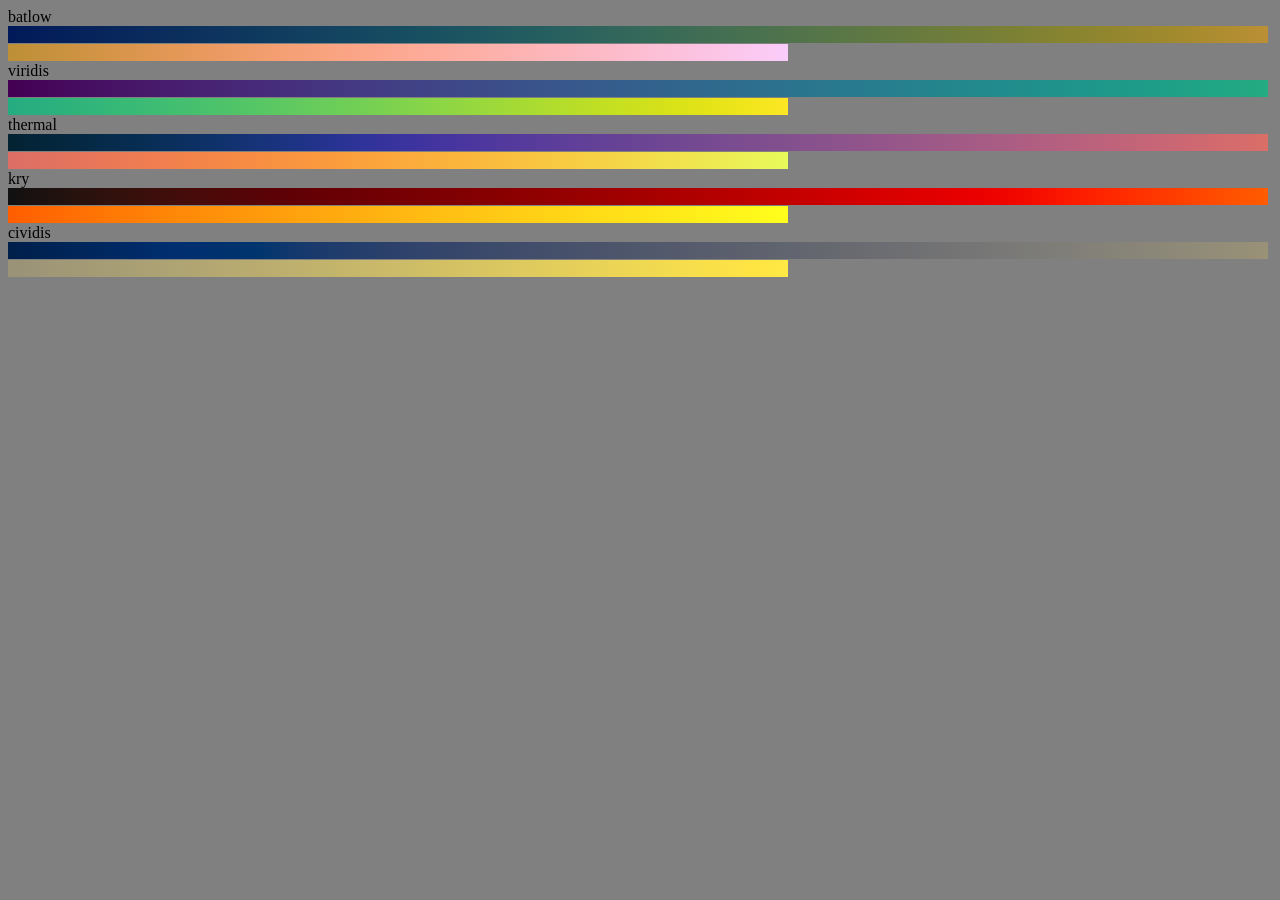
<file: jsmol/j2s/JU/colorschemes/schemes.htm>
<body style=background-color:gray>
<div>batlow</br>

<span style=background-color:rgb(1,25,89)>&nbsp;
<span style=background-color:rgb(2,27,89)>&nbsp;
<span style=background-color:rgb(2,28,90)>&nbsp;
<span style=background-color:rgb(3,29,90)>&nbsp;
<span style=background-color:rgb(3,30,90)>&nbsp;
<span style=background-color:rgb(4,31,90)>&nbsp;
<span style=background-color:rgb(4,32,90)>&nbsp;
<span style=background-color:rgb(5,33,91)>&nbsp;
<span style=background-color:rgb(5,34,91)>&nbsp;
<span style=background-color:rgb(6,35,91)>&nbsp;
<span style=background-color:rgb(6,36,91)>&nbsp;
<span style=background-color:rgb(7,37,91)>&nbsp;
<span style=background-color:rgb(7,38,91)>&nbsp;
<span style=background-color:rgb(8,39,92)>&nbsp;
<span style=background-color:rgb(8,40,92)>&nbsp;
<span style=background-color:rgb(9,41,92)>&nbsp;
<span style=background-color:rgb(9,42,92)>&nbsp;
<span style=background-color:rgb(10,43,92)>&nbsp;
<span style=background-color:rgb(10,44,92)>&nbsp;
<span style=background-color:rgb(11,45,93)>&nbsp;
<span style=background-color:rgb(11,46,93)>&nbsp;
<span style=background-color:rgb(11,47,93)>&nbsp;
<span style=background-color:rgb(12,48,93)>&nbsp;
<span style=background-color:rgb(12,49,93)>&nbsp;
<span style=background-color:rgb(13,50,94)>&nbsp;
<span style=background-color:rgb(13,51,94)>&nbsp;
<span style=background-color:rgb(13,52,94)>&nbsp;
<span style=background-color:rgb(14,53,94)>&nbsp;
<span style=background-color:rgb(14,54,94)>&nbsp;
<span style=background-color:rgb(14,55,94)>&nbsp;
<span style=background-color:rgb(15,56,95)>&nbsp;
<span style=background-color:rgb(15,58,95)>&nbsp;
<span style=background-color:rgb(15,59,95)>&nbsp;
<span style=background-color:rgb(16,60,95)>&nbsp;
<span style=background-color:rgb(16,61,95)>&nbsp;
<span style=background-color:rgb(17,62,95)>&nbsp;
<span style=background-color:rgb(17,63,96)>&nbsp;
<span style=background-color:rgb(17,64,96)>&nbsp;
<span style=background-color:rgb(18,65,96)>&nbsp;
<span style=background-color:rgb(18,66,96)>&nbsp;
<span style=background-color:rgb(19,67,96)>&nbsp;
<span style=background-color:rgb(19,68,96)>&nbsp;
<span style=background-color:rgb(19,69,96)>&nbsp;
<span style=background-color:rgb(20,70,96)>&nbsp;
<span style=background-color:rgb(20,71,97)>&nbsp;
<span style=background-color:rgb(21,72,97)>&nbsp;
<span style=background-color:rgb(21,74,97)>&nbsp;
<span style=background-color:rgb(22,75,97)>&nbsp;
<span style=background-color:rgb(22,76,97)>&nbsp;
<span style=background-color:rgb(23,77,97)>&nbsp;
<span style=background-color:rgb(24,78,97)>&nbsp;
<span style=background-color:rgb(24,79,97)>&nbsp;
<span style=background-color:rgb(25,80,97)>&nbsp;
<span style=background-color:rgb(26,81,97)>&nbsp;
<span style=background-color:rgb(26,82,97)>&nbsp;
<span style=background-color:rgb(27,83,97)>&nbsp;
<span style=background-color:rgb(28,84,97)>&nbsp;
<span style=background-color:rgb(29,85,97)>&nbsp;
<span style=background-color:rgb(29,86,97)>&nbsp;
<span style=background-color:rgb(30,87,97)>&nbsp;
<span style=background-color:rgb(31,88,97)>&nbsp;
<span style=background-color:rgb(32,89,96)>&nbsp;
<span style=background-color:rgb(33,90,96)>&nbsp;
<span style=background-color:rgb(34,91,96)>&nbsp;
<span style=background-color:rgb(35,92,96)>&nbsp;
<span style=background-color:rgb(36,93,95)>&nbsp;
<span style=background-color:rgb(37,94,95)>&nbsp;
<span style=background-color:rgb(38,95,95)>&nbsp;
<span style=background-color:rgb(40,96,95)>&nbsp;
<span style=background-color:rgb(41,97,94)>&nbsp;
<span style=background-color:rgb(42,97,94)>&nbsp;
<span style=background-color:rgb(43,98,93)>&nbsp;
<span style=background-color:rgb(44,99,93)>&nbsp;
<span style=background-color:rgb(46,100,92)>&nbsp;
<span style=background-color:rgb(47,101,92)>&nbsp;
<span style=background-color:rgb(48,102,91)>&nbsp;
<span style=background-color:rgb(50,102,91)>&nbsp;
<span style=background-color:rgb(51,103,90)>&nbsp;
<span style=background-color:rgb(52,104,90)>&nbsp;
<span style=background-color:rgb(54,105,89)>&nbsp;
<span style=background-color:rgb(55,105,88)>&nbsp;
<span style=background-color:rgb(56,106,88)>&nbsp;
<span style=background-color:rgb(58,107,87)>&nbsp;
<span style=background-color:rgb(59,107,86)>&nbsp;
<span style=background-color:rgb(61,108,86)>&nbsp;
<span style=background-color:rgb(62,108,85)>&nbsp;
<span style=background-color:rgb(64,109,84)>&nbsp;
<span style=background-color:rgb(65,110,83)>&nbsp;
<span style=background-color:rgb(66,110,83)>&nbsp;
<span style=background-color:rgb(68,111,82)>&nbsp;
<span style=background-color:rgb(69,111,81)>&nbsp;
<span style=background-color:rgb(71,112,80)>&nbsp;
<span style=background-color:rgb(72,113,80)>&nbsp;
<span style=background-color:rgb(74,113,79)>&nbsp;
<span style=background-color:rgb(75,114,78)>&nbsp;
<span style=background-color:rgb(77,114,77)>&nbsp;
<span style=background-color:rgb(78,115,76)>&nbsp;
<span style=background-color:rgb(80,115,75)>&nbsp;
<span style=background-color:rgb(81,116,75)>&nbsp;
<span style=background-color:rgb(83,116,74)>&nbsp;
<span style=background-color:rgb(84,117,73)>&nbsp;
<span style=background-color:rgb(86,117,72)>&nbsp;
<span style=background-color:rgb(87,118,71)>&nbsp;
<span style=background-color:rgb(89,118,70)>&nbsp;
<span style=background-color:rgb(90,119,70)>&nbsp;
<span style=background-color:rgb(92,119,69)>&nbsp;
<span style=background-color:rgb(93,120,68)>&nbsp;
<span style=background-color:rgb(95,120,67)>&nbsp;
<span style=background-color:rgb(96,120,66)>&nbsp;
<span style=background-color:rgb(98,121,65)>&nbsp;
<span style=background-color:rgb(99,121,65)>&nbsp;
<span style=background-color:rgb(101,122,64)>&nbsp;
<span style=background-color:rgb(102,122,63)>&nbsp;
<span style=background-color:rgb(104,123,62)>&nbsp;
<span style=background-color:rgb(106,123,61)>&nbsp;
<span style=background-color:rgb(107,124,60)>&nbsp;
<span style=background-color:rgb(109,124,60)>&nbsp;
<span style=background-color:rgb(110,125,59)>&nbsp;
<span style=background-color:rgb(112,125,58)>&nbsp;
<span style=background-color:rgb(113,126,57)>&nbsp;
<span style=background-color:rgb(115,126,56)>&nbsp;
<span style=background-color:rgb(117,126,56)>&nbsp;
<span style=background-color:rgb(118,127,55)>&nbsp;
<span style=background-color:rgb(120,127,54)>&nbsp;
<span style=background-color:rgb(122,128,53)>&nbsp;
<span style=background-color:rgb(123,128,53)>&nbsp;
<span style=background-color:rgb(125,129,52)>&nbsp;
<span style=background-color:rgb(127,129,51)>&nbsp;
<span style=background-color:rgb(129,130,51)>&nbsp;
<span style=background-color:rgb(130,130,50)>&nbsp;
<span style=background-color:rgb(132,131,50)>&nbsp;
<span style=background-color:rgb(134,131,49)>&nbsp;
<span style=background-color:rgb(136,132,48)>&nbsp;
<span style=background-color:rgb(137,132,48)>&nbsp;
<span style=background-color:rgb(139,133,47)>&nbsp;
<span style=background-color:rgb(141,133,47)>&nbsp;
<span style=background-color:rgb(143,134,47)>&nbsp;
<span style=background-color:rgb(145,134,46)>&nbsp;
<span style=background-color:rgb(147,134,46)>&nbsp;
<span style=background-color:rgb(149,135,46)>&nbsp;
<span style=background-color:rgb(151,135,46)>&nbsp;
<span style=background-color:rgb(153,136,46)>&nbsp;
<span style=background-color:rgb(155,136,46)>&nbsp;
<span style=background-color:rgb(157,137,46)>&nbsp;
<span style=background-color:rgb(159,137,46)>&nbsp;
<span style=background-color:rgb(161,138,46)>&nbsp;
<span style=background-color:rgb(163,138,46)>&nbsp;
<span style=background-color:rgb(165,139,46)>&nbsp;
<span style=background-color:rgb(168,139,47)>&nbsp;
<span style=background-color:rgb(170,140,47)>&nbsp;
<span style=background-color:rgb(172,140,48)>&nbsp;
<span style=background-color:rgb(174,141,49)>&nbsp;
<span style=background-color:rgb(176,141,49)>&nbsp;
<span style=background-color:rgb(178,141,50)>&nbsp;
<span style=background-color:rgb(180,142,51)>&nbsp;
<span style=background-color:rgb(183,142,52)>&nbsp;
<span style=background-color:rgb(185,143,53)>&nbsp;
<span style=background-color:rgb(187,143,54)>&nbsp;
<span style=background-color:rgb(189,144,55)>&nbsp;
<span style=background-color:rgb(191,144,56)>&nbsp;
<span style=background-color:rgb(193,144,57)>&nbsp;
<span style=background-color:rgb(195,145,59)>&nbsp;
<span style=background-color:rgb(197,145,60)>&nbsp;
<span style=background-color:rgb(199,145,61)>&nbsp;
<span style=background-color:rgb(201,146,63)>&nbsp;
<span style=background-color:rgb(203,146,64)>&nbsp;
<span style=background-color:rgb(205,147,66)>&nbsp;
<span style=background-color:rgb(207,147,67)>&nbsp;
<span style=background-color:rgb(209,147,69)>&nbsp;
<span style=background-color:rgb(211,148,70)>&nbsp;
<span style=background-color:rgb(213,148,72)>&nbsp;
<span style=background-color:rgb(215,149,74)>&nbsp;
<span style=background-color:rgb(217,149,75)>&nbsp;
<span style=background-color:rgb(218,149,77)>&nbsp;
<span style=background-color:rgb(220,150,79)>&nbsp;
<span style=background-color:rgb(222,150,81)>&nbsp;
<span style=background-color:rgb(224,151,83)>&nbsp;
<span style=background-color:rgb(225,151,85)>&nbsp;
<span style=background-color:rgb(227,152,86)>&nbsp;
<span style=background-color:rgb(228,152,88)>&nbsp;
<span style=background-color:rgb(230,152,90)>&nbsp;
<span style=background-color:rgb(232,153,92)>&nbsp;
<span style=background-color:rgb(233,153,94)>&nbsp;
<span style=background-color:rgb(234,154,96)>&nbsp;
<span style=background-color:rgb(236,154,99)>&nbsp;
<span style=background-color:rgb(237,155,101)>&nbsp;
<span style=background-color:rgb(238,156,103)>&nbsp;
<span style=background-color:rgb(239,156,105)>&nbsp;
<span style=background-color:rgb(241,157,107)>&nbsp;
<span style=background-color:rgb(242,157,109)>&nbsp;
<span style=background-color:rgb(243,158,111)>&nbsp;
<span style=background-color:rgb(244,158,113)>&nbsp;
<span style=background-color:rgb(245,159,116)>&nbsp;
<span style=background-color:rgb(245,160,118)>&nbsp;
<span style=background-color:rgb(246,160,120)>&nbsp;
<span style=background-color:rgb(247,161,122)>&nbsp;
<span style=background-color:rgb(248,162,124)>&nbsp;
<span style=background-color:rgb(248,162,126)>&nbsp;
<span style=background-color:rgb(249,163,128)>&nbsp;
<span style=background-color:rgb(249,164,131)>&nbsp;
<span style=background-color:rgb(250,164,133)>&nbsp;
<span style=background-color:rgb(250,165,135)>&nbsp;
<span style=background-color:rgb(251,166,137)>&nbsp;
<span style=background-color:rgb(251,166,139)>&nbsp;
<span style=background-color:rgb(252,167,141)>&nbsp;
<span style=background-color:rgb(252,168,143)>&nbsp;
<span style=background-color:rgb(252,168,146)>&nbsp;
<span style=background-color:rgb(252,169,148)>&nbsp;
<span style=background-color:rgb(253,170,150)>&nbsp;
<span style=background-color:rgb(253,170,152)>&nbsp;
<span style=background-color:rgb(253,171,154)>&nbsp;
<span style=background-color:rgb(253,172,156)>&nbsp;
<span style=background-color:rgb(253,172,158)>&nbsp;
<span style=background-color:rgb(253,173,160)>&nbsp;
<span style=background-color:rgb(253,174,162)>&nbsp;
<span style=background-color:rgb(253,175,164)>&nbsp;
<span style=background-color:rgb(253,175,166)>&nbsp;
<span style=background-color:rgb(253,176,168)>&nbsp;
<span style=background-color:rgb(253,177,171)>&nbsp;
<span style=background-color:rgb(253,177,173)>&nbsp;
<span style=background-color:rgb(253,178,175)>&nbsp;
<span style=background-color:rgb(253,179,177)>&nbsp;
<span style=background-color:rgb(253,180,179)>&nbsp;
<span style=background-color:rgb(253,180,181)>&nbsp;
<span style=background-color:rgb(253,181,183)>&nbsp;
<span style=background-color:rgb(253,182,185)>&nbsp;
<span style=background-color:rgb(253,182,187)>&nbsp;
<span style=background-color:rgb(253,183,189)>&nbsp;
<span style=background-color:rgb(253,184,191)>&nbsp;
<span style=background-color:rgb(253,185,194)>&nbsp;
<span style=background-color:rgb(253,185,196)>&nbsp;
<span style=background-color:rgb(253,186,198)>&nbsp;
<span style=background-color:rgb(253,187,200)>&nbsp;
<span style=background-color:rgb(253,187,202)>&nbsp;
<span style=background-color:rgb(253,188,204)>&nbsp;
<span style=background-color:rgb(253,189,206)>&nbsp;
<span style=background-color:rgb(253,190,208)>&nbsp;
<span style=background-color:rgb(253,190,211)>&nbsp;
<span style=background-color:rgb(252,191,213)>&nbsp;
<span style=background-color:rgb(252,192,215)>&nbsp;
<span style=background-color:rgb(252,193,217)>&nbsp;
<span style=background-color:rgb(252,193,219)>&nbsp;
<span style=background-color:rgb(252,194,221)>&nbsp;
<span style=background-color:rgb(252,195,224)>&nbsp;
<span style=background-color:rgb(252,196,226)>&nbsp;
<span style=background-color:rgb(252,196,228)>&nbsp;
<span style=background-color:rgb(252,197,230)>&nbsp;
<span style=background-color:rgb(251,198,232)>&nbsp;
<span style=background-color:rgb(251,199,235)>&nbsp;
<span style=background-color:rgb(251,199,237)>&nbsp;
<span style=background-color:rgb(251,200,239)>&nbsp;
<span style=background-color:rgb(251,201,241)>&nbsp;
<span style=background-color:rgb(251,202,243)>&nbsp;
<span style=background-color:rgb(251,203,246)>&nbsp;
<span style=background-color:rgb(250,203,248)>&nbsp;
<span style=background-color:rgb(250,204,250)>&nbsp;


</div>
<div>viridis<br>

<span style=background-color:rgb(68,1,84)>&nbsp;
<span style=background-color:rgb(68,2,85)>&nbsp;
<span style=background-color:rgb(68,3,87)>&nbsp;
<span style=background-color:rgb(69,5,88)>&nbsp;
<span style=background-color:rgb(69,6,90)>&nbsp;
<span style=background-color:rgb(69,8,91)>&nbsp;
<span style=background-color:rgb(70,9,92)>&nbsp;
<span style=background-color:rgb(70,11,94)>&nbsp;
<span style=background-color:rgb(70,12,95)>&nbsp;
<span style=background-color:rgb(70,14,97)>&nbsp;
<span style=background-color:rgb(71,15,98)>&nbsp;
<span style=background-color:rgb(71,17,99)>&nbsp;
<span style=background-color:rgb(71,18,101)>&nbsp;
<span style=background-color:rgb(71,20,102)>&nbsp;
<span style=background-color:rgb(71,21,103)>&nbsp;
<span style=background-color:rgb(71,22,105)>&nbsp;
<span style=background-color:rgb(71,24,106)>&nbsp;
<span style=background-color:rgb(72,25,107)>&nbsp;
<span style=background-color:rgb(72,26,108)>&nbsp;
<span style=background-color:rgb(72,28,110)>&nbsp;
<span style=background-color:rgb(72,29,111)>&nbsp;
<span style=background-color:rgb(72,30,112)>&nbsp;
<span style=background-color:rgb(72,32,113)>&nbsp;
<span style=background-color:rgb(72,33,114)>&nbsp;
<span style=background-color:rgb(72,34,115)>&nbsp;
<span style=background-color:rgb(72,35,116)>&nbsp;
<span style=background-color:rgb(71,37,117)>&nbsp;
<span style=background-color:rgb(71,38,118)>&nbsp;
<span style=background-color:rgb(71,39,119)>&nbsp;
<span style=background-color:rgb(71,40,120)>&nbsp;
<span style=background-color:rgb(71,42,121)>&nbsp;
<span style=background-color:rgb(71,43,122)>&nbsp;
<span style=background-color:rgb(71,44,123)>&nbsp;
<span style=background-color:rgb(70,45,124)>&nbsp;
<span style=background-color:rgb(70,47,124)>&nbsp;
<span style=background-color:rgb(70,48,125)>&nbsp;
<span style=background-color:rgb(70,49,126)>&nbsp;
<span style=background-color:rgb(69,50,127)>&nbsp;
<span style=background-color:rgb(69,52,127)>&nbsp;
<span style=background-color:rgb(69,53,128)>&nbsp;
<span style=background-color:rgb(69,54,129)>&nbsp;
<span style=background-color:rgb(68,55,129)>&nbsp;
<span style=background-color:rgb(68,57,130)>&nbsp;
<span style=background-color:rgb(67,58,131)>&nbsp;
<span style=background-color:rgb(67,59,131)>&nbsp;
<span style=background-color:rgb(67,60,132)>&nbsp;
<span style=background-color:rgb(66,61,132)>&nbsp;
<span style=background-color:rgb(66,62,133)>&nbsp;
<span style=background-color:rgb(66,64,133)>&nbsp;
<span style=background-color:rgb(65,65,134)>&nbsp;
<span style=background-color:rgb(65,66,134)>&nbsp;
<span style=background-color:rgb(64,67,135)>&nbsp;
<span style=background-color:rgb(64,68,135)>&nbsp;
<span style=background-color:rgb(63,69,135)>&nbsp;
<span style=background-color:rgb(63,71,136)>&nbsp;
<span style=background-color:rgb(62,72,136)>&nbsp;
<span style=background-color:rgb(62,73,137)>&nbsp;
<span style=background-color:rgb(61,74,137)>&nbsp;
<span style=background-color:rgb(61,75,137)>&nbsp;
<span style=background-color:rgb(61,76,137)>&nbsp;
<span style=background-color:rgb(60,77,138)>&nbsp;
<span style=background-color:rgb(60,78,138)>&nbsp;
<span style=background-color:rgb(59,80,138)>&nbsp;
<span style=background-color:rgb(59,81,138)>&nbsp;
<span style=background-color:rgb(58,82,139)>&nbsp;
<span style=background-color:rgb(58,83,139)>&nbsp;
<span style=background-color:rgb(57,84,139)>&nbsp;
<span style=background-color:rgb(57,85,139)>&nbsp;
<span style=background-color:rgb(56,86,139)>&nbsp;
<span style=background-color:rgb(56,87,140)>&nbsp;
<span style=background-color:rgb(55,88,140)>&nbsp;
<span style=background-color:rgb(55,89,140)>&nbsp;
<span style=background-color:rgb(54,90,140)>&nbsp;
<span style=background-color:rgb(54,91,140)>&nbsp;
<span style=background-color:rgb(53,92,140)>&nbsp;
<span style=background-color:rgb(53,93,140)>&nbsp;
<span style=background-color:rgb(52,94,141)>&nbsp;
<span style=background-color:rgb(52,95,141)>&nbsp;
<span style=background-color:rgb(51,96,141)>&nbsp;
<span style=background-color:rgb(51,97,141)>&nbsp;
<span style=background-color:rgb(50,98,141)>&nbsp;
<span style=background-color:rgb(50,99,141)>&nbsp;
<span style=background-color:rgb(49,100,141)>&nbsp;
<span style=background-color:rgb(49,101,141)>&nbsp;
<span style=background-color:rgb(49,102,141)>&nbsp;
<span style=background-color:rgb(48,103,141)>&nbsp;
<span style=background-color:rgb(48,104,141)>&nbsp;
<span style=background-color:rgb(47,105,141)>&nbsp;
<span style=background-color:rgb(47,106,141)>&nbsp;
<span style=background-color:rgb(46,107,142)>&nbsp;
<span style=background-color:rgb(46,108,142)>&nbsp;
<span style=background-color:rgb(46,109,142)>&nbsp;
<span style=background-color:rgb(45,110,142)>&nbsp;
<span style=background-color:rgb(45,111,142)>&nbsp;
<span style=background-color:rgb(44,112,142)>&nbsp;
<span style=background-color:rgb(44,113,142)>&nbsp;
<span style=background-color:rgb(44,114,142)>&nbsp;
<span style=background-color:rgb(43,115,142)>&nbsp;
<span style=background-color:rgb(43,116,142)>&nbsp;
<span style=background-color:rgb(42,117,142)>&nbsp;
<span style=background-color:rgb(42,118,142)>&nbsp;
<span style=background-color:rgb(42,119,142)>&nbsp;
<span style=background-color:rgb(41,120,142)>&nbsp;
<span style=background-color:rgb(41,121,142)>&nbsp;
<span style=background-color:rgb(40,122,142)>&nbsp;
<span style=background-color:rgb(40,122,142)>&nbsp;
<span style=background-color:rgb(40,123,142)>&nbsp;
<span style=background-color:rgb(39,124,142)>&nbsp;
<span style=background-color:rgb(39,125,142)>&nbsp;
<span style=background-color:rgb(39,126,142)>&nbsp;
<span style=background-color:rgb(38,127,142)>&nbsp;
<span style=background-color:rgb(38,128,142)>&nbsp;
<span style=background-color:rgb(38,129,142)>&nbsp;
<span style=background-color:rgb(37,130,142)>&nbsp;
<span style=background-color:rgb(37,131,141)>&nbsp;
<span style=background-color:rgb(36,132,141)>&nbsp;
<span style=background-color:rgb(36,133,141)>&nbsp;
<span style=background-color:rgb(36,134,141)>&nbsp;
<span style=background-color:rgb(35,135,141)>&nbsp;
<span style=background-color:rgb(35,136,141)>&nbsp;
<span style=background-color:rgb(35,137,141)>&nbsp;
<span style=background-color:rgb(34,137,141)>&nbsp;
<span style=background-color:rgb(34,138,141)>&nbsp;
<span style=background-color:rgb(34,139,141)>&nbsp;
<span style=background-color:rgb(33,140,141)>&nbsp;
<span style=background-color:rgb(33,141,140)>&nbsp;
<span style=background-color:rgb(33,142,140)>&nbsp;
<span style=background-color:rgb(32,143,140)>&nbsp;
<span style=background-color:rgb(32,144,140)>&nbsp;
<span style=background-color:rgb(32,145,140)>&nbsp;
<span style=background-color:rgb(31,146,140)>&nbsp;
<span style=background-color:rgb(31,147,139)>&nbsp;
<span style=background-color:rgb(31,148,139)>&nbsp;
<span style=background-color:rgb(31,149,139)>&nbsp;
<span style=background-color:rgb(31,150,139)>&nbsp;
<span style=background-color:rgb(30,151,138)>&nbsp;
<span style=background-color:rgb(30,152,138)>&nbsp;
<span style=background-color:rgb(30,153,138)>&nbsp;
<span style=background-color:rgb(30,153,138)>&nbsp;
<span style=background-color:rgb(30,154,137)>&nbsp;
<span style=background-color:rgb(30,155,137)>&nbsp;
<span style=background-color:rgb(30,156,137)>&nbsp;
<span style=background-color:rgb(30,157,136)>&nbsp;
<span style=background-color:rgb(30,158,136)>&nbsp;
<span style=background-color:rgb(30,159,136)>&nbsp;
<span style=background-color:rgb(30,160,135)>&nbsp;
<span style=background-color:rgb(31,161,135)>&nbsp;
<span style=background-color:rgb(31,162,134)>&nbsp;
<span style=background-color:rgb(31,163,134)>&nbsp;
<span style=background-color:rgb(32,164,133)>&nbsp;
<span style=background-color:rgb(32,165,133)>&nbsp;
<span style=background-color:rgb(33,166,133)>&nbsp;
<span style=background-color:rgb(33,167,132)>&nbsp;
<span style=background-color:rgb(34,167,132)>&nbsp;
<span style=background-color:rgb(35,168,131)>&nbsp;
<span style=background-color:rgb(35,169,130)>&nbsp;
<span style=background-color:rgb(36,170,130)>&nbsp;
<span style=background-color:rgb(37,171,129)>&nbsp;
<span style=background-color:rgb(38,172,129)>&nbsp;
<span style=background-color:rgb(39,173,128)>&nbsp;
<span style=background-color:rgb(40,174,127)>&nbsp;
<span style=background-color:rgb(41,175,127)>&nbsp;
<span style=background-color:rgb(42,176,126)>&nbsp;
<span style=background-color:rgb(43,177,125)>&nbsp;
<span style=background-color:rgb(44,177,125)>&nbsp;
<span style=background-color:rgb(46,178,124)>&nbsp;
<span style=background-color:rgb(47,179,123)>&nbsp;
<span style=background-color:rgb(48,180,122)>&nbsp;
<span style=background-color:rgb(50,181,122)>&nbsp;
<span style=background-color:rgb(51,182,121)>&nbsp;
<span style=background-color:rgb(53,183,120)>&nbsp;
<span style=background-color:rgb(54,184,119)>&nbsp;
<span style=background-color:rgb(56,185,118)>&nbsp;
<span style=background-color:rgb(57,185,118)>&nbsp;
<span style=background-color:rgb(59,186,117)>&nbsp;
<span style=background-color:rgb(61,187,116)>&nbsp;
<span style=background-color:rgb(62,188,115)>&nbsp;
<span style=background-color:rgb(64,189,114)>&nbsp;
<span style=background-color:rgb(66,190,113)>&nbsp;
<span style=background-color:rgb(68,190,112)>&nbsp;
<span style=background-color:rgb(69,191,111)>&nbsp;
<span style=background-color:rgb(71,192,110)>&nbsp;
<span style=background-color:rgb(73,193,109)>&nbsp;
<span style=background-color:rgb(75,194,108)>&nbsp;
<span style=background-color:rgb(77,194,107)>&nbsp;
<span style=background-color:rgb(79,195,105)>&nbsp;
<span style=background-color:rgb(81,196,104)>&nbsp;
<span style=background-color:rgb(83,197,103)>&nbsp;
<span style=background-color:rgb(85,198,102)>&nbsp;
<span style=background-color:rgb(87,198,101)>&nbsp;
<span style=background-color:rgb(89,199,100)>&nbsp;
<span style=background-color:rgb(91,200,98)>&nbsp;
<span style=background-color:rgb(94,201,97)>&nbsp;
<span style=background-color:rgb(96,201,96)>&nbsp;
<span style=background-color:rgb(98,202,95)>&nbsp;
<span style=background-color:rgb(100,203,93)>&nbsp;
<span style=background-color:rgb(103,204,92)>&nbsp;
<span style=background-color:rgb(105,204,91)>&nbsp;
<span style=background-color:rgb(107,205,89)>&nbsp;
<span style=background-color:rgb(109,206,88)>&nbsp;
<span style=background-color:rgb(112,206,86)>&nbsp;
<span style=background-color:rgb(114,207,85)>&nbsp;
<span style=background-color:rgb(116,208,84)>&nbsp;
<span style=background-color:rgb(119,208,82)>&nbsp;
<span style=background-color:rgb(121,209,81)>&nbsp;
<span style=background-color:rgb(124,210,79)>&nbsp;
<span style=background-color:rgb(126,210,78)>&nbsp;
<span style=background-color:rgb(129,211,76)>&nbsp;
<span style=background-color:rgb(131,211,75)>&nbsp;
<span style=background-color:rgb(134,212,73)>&nbsp;
<span style=background-color:rgb(136,213,71)>&nbsp;
<span style=background-color:rgb(139,213,70)>&nbsp;
<span style=background-color:rgb(141,214,68)>&nbsp;
<span style=background-color:rgb(144,214,67)>&nbsp;
<span style=background-color:rgb(146,215,65)>&nbsp;
<span style=background-color:rgb(149,215,63)>&nbsp;
<span style=background-color:rgb(151,216,62)>&nbsp;
<span style=background-color:rgb(154,216,60)>&nbsp;
<span style=background-color:rgb(157,217,58)>&nbsp;
<span style=background-color:rgb(159,217,56)>&nbsp;
<span style=background-color:rgb(162,218,55)>&nbsp;
<span style=background-color:rgb(165,218,53)>&nbsp;
<span style=background-color:rgb(167,219,51)>&nbsp;
<span style=background-color:rgb(170,219,50)>&nbsp;
<span style=background-color:rgb(173,220,48)>&nbsp;
<span style=background-color:rgb(175,220,46)>&nbsp;
<span style=background-color:rgb(178,221,44)>&nbsp;
<span style=background-color:rgb(181,221,43)>&nbsp;
<span style=background-color:rgb(183,221,41)>&nbsp;
<span style=background-color:rgb(186,222,39)>&nbsp;
<span style=background-color:rgb(189,222,38)>&nbsp;
<span style=background-color:rgb(191,223,36)>&nbsp;
<span style=background-color:rgb(194,223,34)>&nbsp;
<span style=background-color:rgb(197,223,33)>&nbsp;
<span style=background-color:rgb(199,224,31)>&nbsp;
<span style=background-color:rgb(202,224,30)>&nbsp;
<span style=background-color:rgb(205,224,29)>&nbsp;
<span style=background-color:rgb(207,225,28)>&nbsp;
<span style=background-color:rgb(210,225,27)>&nbsp;
<span style=background-color:rgb(212,225,26)>&nbsp;
<span style=background-color:rgb(215,226,25)>&nbsp;
<span style=background-color:rgb(218,226,24)>&nbsp;
<span style=background-color:rgb(220,226,24)>&nbsp;
<span style=background-color:rgb(223,227,24)>&nbsp;
<span style=background-color:rgb(225,227,24)>&nbsp;
<span style=background-color:rgb(228,227,24)>&nbsp;
<span style=background-color:rgb(231,228,25)>&nbsp;
<span style=background-color:rgb(233,228,25)>&nbsp;
<span style=background-color:rgb(236,228,26)>&nbsp;
<span style=background-color:rgb(238,229,27)>&nbsp;
<span style=background-color:rgb(241,229,28)>&nbsp;
<span style=background-color:rgb(243,229,30)>&nbsp;
<span style=background-color:rgb(246,230,31)>&nbsp;
<span style=background-color:rgb(248,230,33)>&nbsp;
<span style=background-color:rgb(250,230,34)>&nbsp;
<span style=background-color:rgb(253,231,36)>&nbsp;


</div>

<div>thermal<br>

<span style=background-color:rgb(3,35,51)>&nbsp;
<span style=background-color:rgb(4,35,53)>&nbsp;
<span style=background-color:rgb(4,36,55)>&nbsp;
<span style=background-color:rgb(4,37,57)>&nbsp;
<span style=background-color:rgb(4,38,58)>&nbsp;
<span style=background-color:rgb(4,38,60)>&nbsp;
<span style=background-color:rgb(5,39,62)>&nbsp;
<span style=background-color:rgb(5,40,64)>&nbsp;
<span style=background-color:rgb(5,40,66)>&nbsp;
<span style=background-color:rgb(5,41,68)>&nbsp;
<span style=background-color:rgb(5,42,70)>&nbsp;
<span style=background-color:rgb(6,42,73)>&nbsp;
<span style=background-color:rgb(6,43,75)>&nbsp;
<span style=background-color:rgb(6,43,77)>&nbsp;
<span style=background-color:rgb(7,44,79)>&nbsp;
<span style=background-color:rgb(7,44,81)>&nbsp;
<span style=background-color:rgb(8,45,83)>&nbsp;
<span style=background-color:rgb(8,46,86)>&nbsp;
<span style=background-color:rgb(9,46,88)>&nbsp;
<span style=background-color:rgb(10,47,90)>&nbsp;
<span style=background-color:rgb(10,47,93)>&nbsp;
<span style=background-color:rgb(11,48,95)>&nbsp;
<span style=background-color:rgb(12,48,98)>&nbsp;
<span style=background-color:rgb(13,48,100)>&nbsp;
<span style=background-color:rgb(14,49,103)>&nbsp;
<span style=background-color:rgb(15,49,105)>&nbsp;
<span style=background-color:rgb(16,50,108)>&nbsp;
<span style=background-color:rgb(17,50,110)>&nbsp;
<span style=background-color:rgb(18,50,113)>&nbsp;
<span style=background-color:rgb(20,50,116)>&nbsp;
<span style=background-color:rgb(21,51,118)>&nbsp;
<span style=background-color:rgb(23,51,121)>&nbsp;
<span style=background-color:rgb(24,51,124)>&nbsp;
<span style=background-color:rgb(26,51,126)>&nbsp;
<span style=background-color:rgb(27,51,129)>&nbsp;
<span style=background-color:rgb(29,51,132)>&nbsp;
<span style=background-color:rgb(31,51,134)>&nbsp;
<span style=background-color:rgb(33,51,137)>&nbsp;
<span style=background-color:rgb(35,51,140)>&nbsp;
<span style=background-color:rgb(37,51,142)>&nbsp;
<span style=background-color:rgb(39,51,144)>&nbsp;
<span style=background-color:rgb(41,51,147)>&nbsp;
<span style=background-color:rgb(43,51,149)>&nbsp;
<span style=background-color:rgb(46,51,151)>&nbsp;
<span style=background-color:rgb(48,51,153)>&nbsp;
<span style=background-color:rgb(50,51,154)>&nbsp;
<span style=background-color:rgb(53,50,156)>&nbsp;
<span style=background-color:rgb(55,51,157)>&nbsp;
<span style=background-color:rgb(57,51,157)>&nbsp;
<span style=background-color:rgb(59,51,158)>&nbsp;
<span style=background-color:rgb(61,51,159)>&nbsp;
<span style=background-color:rgb(63,51,159)>&nbsp;
<span style=background-color:rgb(65,52,159)>&nbsp;
<span style=background-color:rgb(67,52,159)>&nbsp;
<span style=background-color:rgb(69,53,159)>&nbsp;
<span style=background-color:rgb(71,53,159)>&nbsp;
<span style=background-color:rgb(73,54,159)>&nbsp;
<span style=background-color:rgb(74,54,158)>&nbsp;
<span style=background-color:rgb(76,55,158)>&nbsp;
<span style=background-color:rgb(78,55,158)>&nbsp;
<span style=background-color:rgb(79,56,157)>&nbsp;
<span style=background-color:rgb(81,57,157)>&nbsp;
<span style=background-color:rgb(83,57,156)>&nbsp;
<span style=background-color:rgb(84,58,156)>&nbsp;
<span style=background-color:rgb(86,59,156)>&nbsp;
<span style=background-color:rgb(87,59,155)>&nbsp;
<span style=background-color:rgb(89,60,155)>&nbsp;
<span style=background-color:rgb(90,61,154)>&nbsp;
<span style=background-color:rgb(92,61,154)>&nbsp;
<span style=background-color:rgb(93,62,153)>&nbsp;
<span style=background-color:rgb(95,63,153)>&nbsp;
<span style=background-color:rgb(96,64,152)>&nbsp;
<span style=background-color:rgb(97,64,152)>&nbsp;
<span style=background-color:rgb(99,65,151)>&nbsp;
<span style=background-color:rgb(100,66,151)>&nbsp;
<span style=background-color:rgb(102,66,150)>&nbsp;
<span style=background-color:rgb(103,67,150)>&nbsp;
<span style=background-color:rgb(104,67,149)>&nbsp;
<span style=background-color:rgb(106,68,149)>&nbsp;
<span style=background-color:rgb(107,69,148)>&nbsp;
<span style=background-color:rgb(108,69,148)>&nbsp;
<span style=background-color:rgb(110,70,148)>&nbsp;
<span style=background-color:rgb(111,71,147)>&nbsp;
<span style=background-color:rgb(112,71,147)>&nbsp;
<span style=background-color:rgb(114,72,146)>&nbsp;
<span style=background-color:rgb(115,73,146)>&nbsp;
<span style=background-color:rgb(116,73,146)>&nbsp;
<span style=background-color:rgb(118,74,145)>&nbsp;
<span style=background-color:rgb(119,74,145)>&nbsp;
<span style=background-color:rgb(121,75,144)>&nbsp;
<span style=background-color:rgb(122,76,144)>&nbsp;
<span style=background-color:rgb(123,76,144)>&nbsp;
<span style=background-color:rgb(125,77,143)>&nbsp;
<span style=background-color:rgb(126,77,143)>&nbsp;
<span style=background-color:rgb(127,78,143)>&nbsp;
<span style=background-color:rgb(129,78,142)>&nbsp;
<span style=background-color:rgb(130,79,142)>&nbsp;
<span style=background-color:rgb(131,80,142)>&nbsp;
<span style=background-color:rgb(133,80,142)>&nbsp;
<span style=background-color:rgb(134,81,141)>&nbsp;
<span style=background-color:rgb(135,81,141)>&nbsp;
<span style=background-color:rgb(137,82,141)>&nbsp;
<span style=background-color:rgb(138,82,140)>&nbsp;
<span style=background-color:rgb(140,83,140)>&nbsp;
<span style=background-color:rgb(141,83,140)>&nbsp;
<span style=background-color:rgb(142,84,139)>&nbsp;
<span style=background-color:rgb(144,84,139)>&nbsp;
<span style=background-color:rgb(145,85,139)>&nbsp;
<span style=background-color:rgb(147,85,138)>&nbsp;
<span style=background-color:rgb(148,86,138)>&nbsp;
<span style=background-color:rgb(150,86,138)>&nbsp;
<span style=background-color:rgb(151,87,137)>&nbsp;
<span style=background-color:rgb(152,87,137)>&nbsp;
<span style=background-color:rgb(154,88,136)>&nbsp;
<span style=background-color:rgb(155,88,136)>&nbsp;
<span style=background-color:rgb(157,89,136)>&nbsp;
<span style=background-color:rgb(158,89,135)>&nbsp;
<span style=background-color:rgb(160,90,135)>&nbsp;
<span style=background-color:rgb(161,90,134)>&nbsp;
<span style=background-color:rgb(163,91,134)>&nbsp;
<span style=background-color:rgb(164,91,133)>&nbsp;
<span style=background-color:rgb(166,92,133)>&nbsp;
<span style=background-color:rgb(167,92,133)>&nbsp;
<span style=background-color:rgb(169,93,132)>&nbsp;
<span style=background-color:rgb(170,93,131)>&nbsp;
<span style=background-color:rgb(172,93,131)>&nbsp;
<span style=background-color:rgb(173,94,130)>&nbsp;
<span style=background-color:rgb(175,94,130)>&nbsp;
<span style=background-color:rgb(176,95,129)>&nbsp;
<span style=background-color:rgb(178,95,129)>&nbsp;
<span style=background-color:rgb(179,96,128)>&nbsp;
<span style=background-color:rgb(181,96,127)>&nbsp;
<span style=background-color:rgb(182,97,127)>&nbsp;
<span style=background-color:rgb(184,97,126)>&nbsp;
<span style=background-color:rgb(185,97,125)>&nbsp;
<span style=background-color:rgb(187,98,124)>&nbsp;
<span style=background-color:rgb(188,98,124)>&nbsp;
<span style=background-color:rgb(190,99,123)>&nbsp;
<span style=background-color:rgb(191,99,122)>&nbsp;
<span style=background-color:rgb(193,100,121)>&nbsp;
<span style=background-color:rgb(194,100,120)>&nbsp;
<span style=background-color:rgb(196,101,120)>&nbsp;
<span style=background-color:rgb(197,101,119)>&nbsp;
<span style=background-color:rgb(199,102,118)>&nbsp;
<span style=background-color:rgb(200,102,117)>&nbsp;
<span style=background-color:rgb(202,103,116)>&nbsp;
<span style=background-color:rgb(203,103,115)>&nbsp;
<span style=background-color:rgb(205,104,114)>&nbsp;
<span style=background-color:rgb(206,104,113)>&nbsp;
<span style=background-color:rgb(207,105,112)>&nbsp;
<span style=background-color:rgb(209,105,111)>&nbsp;
<span style=background-color:rgb(210,106,110)>&nbsp;
<span style=background-color:rgb(212,107,109)>&nbsp;
<span style=background-color:rgb(213,107,108)>&nbsp;
<span style=background-color:rgb(214,108,107)>&nbsp;
<span style=background-color:rgb(216,108,105)>&nbsp;
<span style=background-color:rgb(217,109,104)>&nbsp;
<span style=background-color:rgb(219,110,103)>&nbsp;
<span style=background-color:rgb(220,110,102)>&nbsp;
<span style=background-color:rgb(221,111,101)>&nbsp;
<span style=background-color:rgb(222,112,100)>&nbsp;
<span style=background-color:rgb(224,112,98)>&nbsp;
<span style=background-color:rgb(225,113,97)>&nbsp;
<span style=background-color:rgb(226,114,96)>&nbsp;
<span style=background-color:rgb(227,115,95)>&nbsp;
<span style=background-color:rgb(229,116,93)>&nbsp;
<span style=background-color:rgb(230,116,92)>&nbsp;
<span style=background-color:rgb(231,117,91)>&nbsp;
<span style=background-color:rgb(232,118,90)>&nbsp;
<span style=background-color:rgb(233,119,88)>&nbsp;
<span style=background-color:rgb(234,120,87)>&nbsp;
<span style=background-color:rgb(235,121,86)>&nbsp;
<span style=background-color:rgb(236,122,85)>&nbsp;
<span style=background-color:rgb(237,123,83)>&nbsp;
<span style=background-color:rgb(238,124,82)>&nbsp;
<span style=background-color:rgb(239,125,81)>&nbsp;
<span style=background-color:rgb(240,126,80)>&nbsp;
<span style=background-color:rgb(241,127,79)>&nbsp;
<span style=background-color:rgb(241,128,78)>&nbsp;
<span style=background-color:rgb(242,130,76)>&nbsp;
<span style=background-color:rgb(243,131,75)>&nbsp;
<span style=background-color:rgb(243,132,74)>&nbsp;
<span style=background-color:rgb(244,133,73)>&nbsp;
<span style=background-color:rgb(245,135,72)>&nbsp;
<span style=background-color:rgb(245,136,71)>&nbsp;
<span style=background-color:rgb(246,137,70)>&nbsp;
<span style=background-color:rgb(246,139,69)>&nbsp;
<span style=background-color:rgb(247,140,69)>&nbsp;
<span style=background-color:rgb(247,141,68)>&nbsp;
<span style=background-color:rgb(248,143,67)>&nbsp;
<span style=background-color:rgb(248,144,66)>&nbsp;
<span style=background-color:rgb(249,146,65)>&nbsp;
<span style=background-color:rgb(249,147,65)>&nbsp;
<span style=background-color:rgb(249,148,64)>&nbsp;
<span style=background-color:rgb(250,150,63)>&nbsp;
<span style=background-color:rgb(250,151,63)>&nbsp;
<span style=background-color:rgb(250,153,62)>&nbsp;
<span style=background-color:rgb(250,154,62)>&nbsp;
<span style=background-color:rgb(250,156,62)>&nbsp;
<span style=background-color:rgb(251,157,61)>&nbsp;
<span style=background-color:rgb(251,159,61)>&nbsp;
<span style=background-color:rgb(251,161,61)>&nbsp;
<span style=background-color:rgb(251,162,60)>&nbsp;
<span style=background-color:rgb(251,164,60)>&nbsp;
<span style=background-color:rgb(251,165,60)>&nbsp;
<span style=background-color:rgb(251,167,60)>&nbsp;
<span style=background-color:rgb(251,168,60)>&nbsp;
<span style=background-color:rgb(251,170,60)>&nbsp;
<span style=background-color:rgb(251,172,60)>&nbsp;
<span style=background-color:rgb(251,173,60)>&nbsp;
<span style=background-color:rgb(251,175,60)>&nbsp;
<span style=background-color:rgb(251,176,60)>&nbsp;
<span style=background-color:rgb(251,178,60)>&nbsp;
<span style=background-color:rgb(251,180,60)>&nbsp;
<span style=background-color:rgb(251,181,61)>&nbsp;
<span style=background-color:rgb(251,183,61)>&nbsp;
<span style=background-color:rgb(250,184,61)>&nbsp;
<span style=background-color:rgb(250,186,62)>&nbsp;
<span style=background-color:rgb(250,188,62)>&nbsp;
<span style=background-color:rgb(250,189,62)>&nbsp;
<span style=background-color:rgb(250,191,63)>&nbsp;
<span style=background-color:rgb(249,193,63)>&nbsp;
<span style=background-color:rgb(249,194,64)>&nbsp;
<span style=background-color:rgb(249,196,64)>&nbsp;
<span style=background-color:rgb(249,198,65)>&nbsp;
<span style=background-color:rgb(248,199,65)>&nbsp;
<span style=background-color:rgb(248,201,66)>&nbsp;
<span style=background-color:rgb(248,203,67)>&nbsp;
<span style=background-color:rgb(247,204,67)>&nbsp;
<span style=background-color:rgb(247,206,68)>&nbsp;
<span style=background-color:rgb(246,208,69)>&nbsp;
<span style=background-color:rgb(246,209,69)>&nbsp;
<span style=background-color:rgb(246,211,70)>&nbsp;
<span style=background-color:rgb(245,213,71)>&nbsp;
<span style=background-color:rgb(245,214,72)>&nbsp;
<span style=background-color:rgb(244,216,72)>&nbsp;
<span style=background-color:rgb(244,218,73)>&nbsp;
<span style=background-color:rgb(243,219,74)>&nbsp;
<span style=background-color:rgb(243,221,75)>&nbsp;
<span style=background-color:rgb(242,223,76)>&nbsp;
<span style=background-color:rgb(242,224,77)>&nbsp;
<span style=background-color:rgb(241,226,77)>&nbsp;
<span style=background-color:rgb(241,228,78)>&nbsp;
<span style=background-color:rgb(240,229,79)>&nbsp;
<span style=background-color:rgb(239,231,80)>&nbsp;
<span style=background-color:rgb(239,233,81)>&nbsp;
<span style=background-color:rgb(238,234,82)>&nbsp;
<span style=background-color:rgb(237,236,83)>&nbsp;
<span style=background-color:rgb(237,238,84)>&nbsp;
<span style=background-color:rgb(236,240,85)>&nbsp;
<span style=background-color:rgb(235,241,86)>&nbsp;
<span style=background-color:rgb(235,243,86)>&nbsp;
<span style=background-color:rgb(234,245,87)>&nbsp;
<span style=background-color:rgb(233,246,88)>&nbsp;
<span style=background-color:rgb(232,248,89)>&nbsp;
<span style=background-color:rgb(231,250,90)>&nbsp;
</div>
<div>
kry<br>

<span style=background-color:rgb(17,17,17)>&nbsp;
<span style=background-color:rgb(21,17,17)>&nbsp;
<span style=background-color:rgb(24,17,16)>&nbsp;
<span style=background-color:rgb(27,17,16)>&nbsp;
<span style=background-color:rgb(29,17,15)>&nbsp;
<span style=background-color:rgb(32,18,15)>&nbsp;
<span style=background-color:rgb(34,18,15)>&nbsp;
<span style=background-color:rgb(36,18,14)>&nbsp;
<span style=background-color:rgb(39,18,14)>&nbsp;
<span style=background-color:rgb(41,17,14)>&nbsp;
<span style=background-color:rgb(43,17,13)>&nbsp;
<span style=background-color:rgb(46,17,13)>&nbsp;
<span style=background-color:rgb(48,17,13)>&nbsp;
<span style=background-color:rgb(50,16,12)>&nbsp;
<span style=background-color:rgb(52,16,12)>&nbsp;
<span style=background-color:rgb(55,16,12)>&nbsp;
<span style=background-color:rgb(57,15,11)>&nbsp;
<span style=background-color:rgb(59,15,11)>&nbsp;
<span style=background-color:rgb(61,14,11)>&nbsp;
<span style=background-color:rgb(63,14,10)>&nbsp;
<span style=background-color:rgb(65,13,10)>&nbsp;
<span style=background-color:rgb(68,12,10)>&nbsp;
<span style=background-color:rgb(70,12,9)>&nbsp;
<span style=background-color:rgb(72,11,9)>&nbsp;
<span style=background-color:rgb(74,10,9)>&nbsp;
<span style=background-color:rgb(76,9,8)>&nbsp;
<span style=background-color:rgb(78,8,8)>&nbsp;
<span style=background-color:rgb(80,7,8)>&nbsp;
<span style=background-color:rgb(82,6,7)>&nbsp;
<span style=background-color:rgb(84,5,7)>&nbsp;
<span style=background-color:rgb(86,4,7)>&nbsp;
<span style=background-color:rgb(88,3,6)>&nbsp;
<span style=background-color:rgb(90,2,6)>&nbsp;
<span style=background-color:rgb(92,1,6)>&nbsp;
<span style=background-color:rgb(94,1,6)>&nbsp;
<span style=background-color:rgb(96,0,5)>&nbsp;
<span style=background-color:rgb(97,0,5)>&nbsp;
<span style=background-color:rgb(99,0,5)>&nbsp;
<span style=background-color:rgb(101,0,5)>&nbsp;
<span style=background-color:rgb(103,0,5)>&nbsp;
<span style=background-color:rgb(104,0,4)>&nbsp;
<span style=background-color:rgb(106,0,4)>&nbsp;
<span style=background-color:rgb(107,0,4)>&nbsp;
<span style=background-color:rgb(109,0,4)>&nbsp;
<span style=background-color:rgb(110,0,4)>&nbsp;
<span style=background-color:rgb(112,0,4)>&nbsp;
<span style=background-color:rgb(113,0,3)>&nbsp;
<span style=background-color:rgb(115,0,3)>&nbsp;
<span style=background-color:rgb(117,0,3)>&nbsp;
<span style=background-color:rgb(118,0,3)>&nbsp;
<span style=background-color:rgb(120,0,3)>&nbsp;
<span style=background-color:rgb(121,0,3)>&nbsp;
<span style=background-color:rgb(123,0,2)>&nbsp;
<span style=background-color:rgb(124,0,2)>&nbsp;
<span style=background-color:rgb(126,0,2)>&nbsp;
<span style=background-color:rgb(127,0,2)>&nbsp;
<span style=background-color:rgb(129,0,2)>&nbsp;
<span style=background-color:rgb(131,0,2)>&nbsp;
<span style=background-color:rgb(132,0,2)>&nbsp;
<span style=background-color:rgb(134,0,2)>&nbsp;
<span style=background-color:rgb(135,0,1)>&nbsp;
<span style=background-color:rgb(137,0,1)>&nbsp;
<span style=background-color:rgb(138,0,1)>&nbsp;
<span style=background-color:rgb(140,0,1)>&nbsp;
<span style=background-color:rgb(142,0,1)>&nbsp;
<span style=background-color:rgb(143,0,1)>&nbsp;
<span style=background-color:rgb(145,0,1)>&nbsp;
<span style=background-color:rgb(146,0,1)>&nbsp;
<span style=background-color:rgb(148,0,1)>&nbsp;
<span style=background-color:rgb(149,0,1)>&nbsp;
<span style=background-color:rgb(151,0,1)>&nbsp;
<span style=background-color:rgb(153,0,0)>&nbsp;
<span style=background-color:rgb(154,0,0)>&nbsp;
<span style=background-color:rgb(156,0,0)>&nbsp;
<span style=background-color:rgb(157,0,0)>&nbsp;
<span style=background-color:rgb(159,0,0)>&nbsp;
<span style=background-color:rgb(161,0,0)>&nbsp;
<span style=background-color:rgb(162,0,0)>&nbsp;
<span style=background-color:rgb(164,0,0)>&nbsp;
<span style=background-color:rgb(165,0,0)>&nbsp;
<span style=background-color:rgb(167,0,0)>&nbsp;
<span style=background-color:rgb(169,0,0)>&nbsp;
<span style=background-color:rgb(170,0,0)>&nbsp;
<span style=background-color:rgb(172,0,0)>&nbsp;
<span style=background-color:rgb(174,0,0)>&nbsp;
<span style=background-color:rgb(175,0,0)>&nbsp;
<span style=background-color:rgb(177,0,0)>&nbsp;
<span style=background-color:rgb(179,0,0)>&nbsp;
<span style=background-color:rgb(180,0,0)>&nbsp;
<span style=background-color:rgb(182,0,0)>&nbsp;
<span style=background-color:rgb(184,0,0)>&nbsp;
<span style=background-color:rgb(185,0,0)>&nbsp;
<span style=background-color:rgb(187,0,0)>&nbsp;
<span style=background-color:rgb(189,0,0)>&nbsp;
<span style=background-color:rgb(190,0,0)>&nbsp;
<span style=background-color:rgb(192,0,0)>&nbsp;
<span style=background-color:rgb(194,0,0)>&nbsp;
<span style=background-color:rgb(195,0,0)>&nbsp;
<span style=background-color:rgb(197,0,0)>&nbsp;
<span style=background-color:rgb(199,0,0)>&nbsp;
<span style=background-color:rgb(201,0,0)>&nbsp;
<span style=background-color:rgb(202,0,0)>&nbsp;
<span style=background-color:rgb(204,0,0)>&nbsp;
<span style=background-color:rgb(206,0,0)>&nbsp;
<span style=background-color:rgb(207,0,0)>&nbsp;
<span style=background-color:rgb(209,0,0)>&nbsp;
<span style=background-color:rgb(211,0,0)>&nbsp;
<span style=background-color:rgb(212,0,0)>&nbsp;
<span style=background-color:rgb(214,0,0)>&nbsp;
<span style=background-color:rgb(216,0,0)>&nbsp;
<span style=background-color:rgb(217,0,0)>&nbsp;
<span style=background-color:rgb(219,0,0)>&nbsp;
<span style=background-color:rgb(221,0,0)>&nbsp;
<span style=background-color:rgb(222,0,0)>&nbsp;
<span style=background-color:rgb(224,0,0)>&nbsp;
<span style=background-color:rgb(225,0,0)>&nbsp;
<span style=background-color:rgb(227,0,0)>&nbsp;
<span style=background-color:rgb(229,0,0)>&nbsp;
<span style=background-color:rgb(230,0,0)>&nbsp;
<span style=background-color:rgb(232,0,0)>&nbsp;
<span style=background-color:rgb(234,0,0)>&nbsp;
<span style=background-color:rgb(235,0,0)>&nbsp;
<span style=background-color:rgb(237,2,0)>&nbsp;
<span style=background-color:rgb(238,3,0)>&nbsp;
<span style=background-color:rgb(240,4,0)>&nbsp;
<span style=background-color:rgb(242,6,0)>&nbsp;
<span style=background-color:rgb(243,8,0)>&nbsp;
<span style=background-color:rgb(244,11,0)>&nbsp;
<span style=background-color:rgb(246,14,0)>&nbsp;
<span style=background-color:rgb(247,16,0)>&nbsp;
<span style=background-color:rgb(248,19,0)>&nbsp;
<span style=background-color:rgb(250,22,0)>&nbsp;
<span style=background-color:rgb(251,25,0)>&nbsp;
<span style=background-color:rgb(252,28,0)>&nbsp;
<span style=background-color:rgb(253,30,0)>&nbsp;
<span style=background-color:rgb(254,33,0)>&nbsp;
<span style=background-color:rgb(255,36,0)>&nbsp;
<span style=background-color:rgb(255,39,0)>&nbsp;
<span style=background-color:rgb(255,41,0)>&nbsp;
<span style=background-color:rgb(255,44,0)>&nbsp;
<span style=background-color:rgb(255,47,0)>&nbsp;
<span style=background-color:rgb(255,50,0)>&nbsp;
<span style=background-color:rgb(255,52,0)>&nbsp;
<span style=background-color:rgb(255,55,0)>&nbsp;
<span style=background-color:rgb(255,58,0)>&nbsp;
<span style=background-color:rgb(255,60,0)>&nbsp;
<span style=background-color:rgb(255,63,0)>&nbsp;
<span style=background-color:rgb(255,66,0)>&nbsp;
<span style=background-color:rgb(255,69,0)>&nbsp;
<span style=background-color:rgb(255,71,0)>&nbsp;
<span style=background-color:rgb(255,74,0)>&nbsp;
<span style=background-color:rgb(255,77,0)>&nbsp;
<span style=background-color:rgb(255,79,0)>&nbsp;
<span style=background-color:rgb(255,82,0)>&nbsp;
<span style=background-color:rgb(255,84,0)>&nbsp;
<span style=background-color:rgb(255,87,0)>&nbsp;
<span style=background-color:rgb(255,89,0)>&nbsp;
<span style=background-color:rgb(255,92,0)>&nbsp;
<span style=background-color:rgb(255,94,0)>&nbsp;
<span style=background-color:rgb(255,96,0)>&nbsp;
<span style=background-color:rgb(255,99,1)>&nbsp;
<span style=background-color:rgb(255,101,1)>&nbsp;
<span style=background-color:rgb(255,103,2)>&nbsp;
<span style=background-color:rgb(255,105,2)>&nbsp;
<span style=background-color:rgb(255,107,2)>&nbsp;
<span style=background-color:rgb(255,109,3)>&nbsp;
<span style=background-color:rgb(255,111,3)>&nbsp;
<span style=background-color:rgb(255,113,4)>&nbsp;
<span style=background-color:rgb(255,115,4)>&nbsp;
<span style=background-color:rgb(255,117,4)>&nbsp;
<span style=background-color:rgb(255,119,5)>&nbsp;
<span style=background-color:rgb(255,121,5)>&nbsp;
<span style=background-color:rgb(255,123,6)>&nbsp;
<span style=background-color:rgb(255,125,6)>&nbsp;
<span style=background-color:rgb(255,127,6)>&nbsp;
<span style=background-color:rgb(255,129,7)>&nbsp;
<span style=background-color:rgb(255,131,7)>&nbsp;
<span style=background-color:rgb(255,133,7)>&nbsp;
<span style=background-color:rgb(255,135,8)>&nbsp;
<span style=background-color:rgb(255,137,8)>&nbsp;
<span style=background-color:rgb(255,138,9)>&nbsp;
<span style=background-color:rgb(255,140,9)>&nbsp;
<span style=background-color:rgb(255,142,9)>&nbsp;
<span style=background-color:rgb(255,144,10)>&nbsp;
<span style=background-color:rgb(255,146,10)>&nbsp;
<span style=background-color:rgb(255,147,10)>&nbsp;
<span style=background-color:rgb(255,149,11)>&nbsp;
<span style=background-color:rgb(255,151,11)>&nbsp;
<span style=background-color:rgb(255,153,12)>&nbsp;
<span style=background-color:rgb(255,154,12)>&nbsp;
<span style=background-color:rgb(255,156,12)>&nbsp;
<span style=background-color:rgb(255,158,13)>&nbsp;
<span style=background-color:rgb(255,159,13)>&nbsp;
<span style=background-color:rgb(255,161,13)>&nbsp;
<span style=background-color:rgb(255,163,14)>&nbsp;
<span style=background-color:rgb(255,164,14)>&nbsp;
<span style=background-color:rgb(255,166,14)>&nbsp;
<span style=background-color:rgb(255,168,15)>&nbsp;
<span style=background-color:rgb(255,169,15)>&nbsp;
<span style=background-color:rgb(255,171,15)>&nbsp;
<span style=background-color:rgb(255,173,16)>&nbsp;
<span style=background-color:rgb(255,174,16)>&nbsp;
<span style=background-color:rgb(255,176,16)>&nbsp;
<span style=background-color:rgb(255,177,17)>&nbsp;
<span style=background-color:rgb(255,179,17)>&nbsp;
<span style=background-color:rgb(255,181,17)>&nbsp;
<span style=background-color:rgb(255,182,18)>&nbsp;
<span style=background-color:rgb(255,184,18)>&nbsp;
<span style=background-color:rgb(255,185,18)>&nbsp;
<span style=background-color:rgb(255,187,18)>&nbsp;
<span style=background-color:rgb(255,188,19)>&nbsp;
<span style=background-color:rgb(255,190,19)>&nbsp;
<span style=background-color:rgb(255,191,19)>&nbsp;
<span style=background-color:rgb(255,193,19)>&nbsp;
<span style=background-color:rgb(255,194,20)>&nbsp;
<span style=background-color:rgb(255,196,20)>&nbsp;
<span style=background-color:rgb(255,197,20)>&nbsp;
<span style=background-color:rgb(255,199,20)>&nbsp;
<span style=background-color:rgb(255,200,20)>&nbsp;
<span style=background-color:rgb(255,202,21)>&nbsp;
<span style=background-color:rgb(255,203,21)>&nbsp;
<span style=background-color:rgb(255,205,21)>&nbsp;
<span style=background-color:rgb(255,206,21)>&nbsp;
<span style=background-color:rgb(255,208,22)>&nbsp;
<span style=background-color:rgb(255,209,22)>&nbsp;
<span style=background-color:rgb(255,211,22)>&nbsp;
<span style=background-color:rgb(255,212,22)>&nbsp;
<span style=background-color:rgb(255,214,22)>&nbsp;
<span style=background-color:rgb(255,215,23)>&nbsp;
<span style=background-color:rgb(255,217,23)>&nbsp;
<span style=background-color:rgb(255,218,23)>&nbsp;
<span style=background-color:rgb(255,220,23)>&nbsp;
<span style=background-color:rgb(255,221,23)>&nbsp;
<span style=background-color:rgb(255,223,24)>&nbsp;
<span style=background-color:rgb(255,224,24)>&nbsp;
<span style=background-color:rgb(255,226,24)>&nbsp;
<span style=background-color:rgb(255,227,24)>&nbsp;
<span style=background-color:rgb(255,228,24)>&nbsp;
<span style=background-color:rgb(255,230,25)>&nbsp;
<span style=background-color:rgb(255,231,25)>&nbsp;
<span style=background-color:rgb(255,233,25)>&nbsp;
<span style=background-color:rgb(255,234,25)>&nbsp;
<span style=background-color:rgb(255,236,25)>&nbsp;
<span style=background-color:rgb(255,237,26)>&nbsp;
<span style=background-color:rgb(255,239,26)>&nbsp;
<span style=background-color:rgb(255,240,26)>&nbsp;
<span style=background-color:rgb(255,241,26)>&nbsp;
<span style=background-color:rgb(255,243,26)>&nbsp;
<span style=background-color:rgb(255,244,27)>&nbsp;
<span style=background-color:rgb(255,246,27)>&nbsp;
<span style=background-color:rgb(255,247,27)>&nbsp;
<span style=background-color:rgb(255,249,27)>&nbsp;
<span style=background-color:rgb(255,250,27)>&nbsp;
<span style=background-color:rgb(255,252,28)>&nbsp;
<span style=background-color:rgb(255,253,28)>&nbsp;
<span style=background-color:rgb(255,254,28)>&nbsp;
</div>
<div>cividis<br>
<span style=background-color:rgb(0,32,76)>&nbsp;
<span style=background-color:rgb(0,32,78)>&nbsp;
<span style=background-color:rgb(0,33,80)>&nbsp;
<span style=background-color:rgb(0,34,81)>&nbsp;
<span style=background-color:rgb(0,35,83)>&nbsp;
<span style=background-color:rgb(0,35,85)>&nbsp;
<span style=background-color:rgb(0,36,86)>&nbsp;
<span style=background-color:rgb(0,37,88)>&nbsp;
<span style=background-color:rgb(0,38,90)>&nbsp;
<span style=background-color:rgb(0,38,91)>&nbsp;
<span style=background-color:rgb(0,39,93)>&nbsp;
<span style=background-color:rgb(0,40,95)>&nbsp;
<span style=background-color:rgb(0,40,97)>&nbsp;
<span style=background-color:rgb(0,41,99)>&nbsp;
<span style=background-color:rgb(0,42,100)>&nbsp;
<span style=background-color:rgb(0,42,102)>&nbsp;
<span style=background-color:rgb(0,43,104)>&nbsp;
<span style=background-color:rgb(0,44,106)>&nbsp;
<span style=background-color:rgb(0,45,108)>&nbsp;
<span style=background-color:rgb(0,45,109)>&nbsp;
<span style=background-color:rgb(0,46,110)>&nbsp;
<span style=background-color:rgb(0,46,111)>&nbsp;
<span style=background-color:rgb(0,47,111)>&nbsp;
<span style=background-color:rgb(0,47,111)>&nbsp;
<span style=background-color:rgb(0,48,111)>&nbsp;
<span style=background-color:rgb(0,49,111)>&nbsp;
<span style=background-color:rgb(0,49,111)>&nbsp;
<span style=background-color:rgb(0,50,110)>&nbsp;
<span style=background-color:rgb(0,51,110)>&nbsp;
<span style=background-color:rgb(0,52,110)>&nbsp;
<span style=background-color:rgb(0,52,110)>&nbsp;
<span style=background-color:rgb(1,53,110)>&nbsp;
<span style=background-color:rgb(6,54,110)>&nbsp;
<span style=background-color:rgb(10,55,109)>&nbsp;
<span style=background-color:rgb(14,55,109)>&nbsp;
<span style=background-color:rgb(18,56,109)>&nbsp;
<span style=background-color:rgb(21,57,109)>&nbsp;
<span style=background-color:rgb(23,57,109)>&nbsp;
<span style=background-color:rgb(26,58,108)>&nbsp;
<span style=background-color:rgb(28,59,108)>&nbsp;
<span style=background-color:rgb(30,60,108)>&nbsp;
<span style=background-color:rgb(32,60,108)>&nbsp;
<span style=background-color:rgb(34,61,108)>&nbsp;
<span style=background-color:rgb(36,62,108)>&nbsp;
<span style=background-color:rgb(38,62,108)>&nbsp;
<span style=background-color:rgb(39,63,108)>&nbsp;
<span style=background-color:rgb(41,64,107)>&nbsp;
<span style=background-color:rgb(43,65,107)>&nbsp;
<span style=background-color:rgb(44,65,107)>&nbsp;
<span style=background-color:rgb(46,66,107)>&nbsp;
<span style=background-color:rgb(47,67,107)>&nbsp;
<span style=background-color:rgb(49,68,107)>&nbsp;
<span style=background-color:rgb(50,68,107)>&nbsp;
<span style=background-color:rgb(51,69,107)>&nbsp;
<span style=background-color:rgb(53,70,107)>&nbsp;
<span style=background-color:rgb(54,70,107)>&nbsp;
<span style=background-color:rgb(55,71,107)>&nbsp;
<span style=background-color:rgb(56,72,107)>&nbsp;
<span style=background-color:rgb(58,73,107)>&nbsp;
<span style=background-color:rgb(59,73,107)>&nbsp;
<span style=background-color:rgb(60,74,107)>&nbsp;
<span style=background-color:rgb(61,75,107)>&nbsp;
<span style=background-color:rgb(62,75,107)>&nbsp;
<span style=background-color:rgb(64,76,107)>&nbsp;
<span style=background-color:rgb(65,77,107)>&nbsp;
<span style=background-color:rgb(66,78,107)>&nbsp;
<span style=background-color:rgb(67,78,107)>&nbsp;
<span style=background-color:rgb(68,79,107)>&nbsp;
<span style=background-color:rgb(69,80,107)>&nbsp;
<span style=background-color:rgb(70,80,107)>&nbsp;
<span style=background-color:rgb(71,81,107)>&nbsp;
<span style=background-color:rgb(72,82,107)>&nbsp;
<span style=background-color:rgb(73,83,107)>&nbsp;
<span style=background-color:rgb(74,83,107)>&nbsp;
<span style=background-color:rgb(75,84,107)>&nbsp;
<span style=background-color:rgb(76,85,107)>&nbsp;
<span style=background-color:rgb(77,85,107)>&nbsp;
<span style=background-color:rgb(78,86,107)>&nbsp;
<span style=background-color:rgb(79,87,108)>&nbsp;
<span style=background-color:rgb(80,88,108)>&nbsp;
<span style=background-color:rgb(81,88,108)>&nbsp;
<span style=background-color:rgb(82,89,108)>&nbsp;
<span style=background-color:rgb(83,90,108)>&nbsp;
<span style=background-color:rgb(84,90,108)>&nbsp;
<span style=background-color:rgb(85,91,108)>&nbsp;
<span style=background-color:rgb(86,92,108)>&nbsp;
<span style=background-color:rgb(87,93,109)>&nbsp;
<span style=background-color:rgb(88,93,109)>&nbsp;
<span style=background-color:rgb(89,94,109)>&nbsp;
<span style=background-color:rgb(90,95,109)>&nbsp;
<span style=background-color:rgb(91,95,109)>&nbsp;
<span style=background-color:rgb(92,96,109)>&nbsp;
<span style=background-color:rgb(93,97,110)>&nbsp;
<span style=background-color:rgb(94,98,110)>&nbsp;
<span style=background-color:rgb(95,98,110)>&nbsp;
<span style=background-color:rgb(95,99,110)>&nbsp;
<span style=background-color:rgb(96,100,110)>&nbsp;
<span style=background-color:rgb(97,101,111)>&nbsp;
<span style=background-color:rgb(98,101,111)>&nbsp;
<span style=background-color:rgb(99,102,111)>&nbsp;
<span style=background-color:rgb(100,103,111)>&nbsp;
<span style=background-color:rgb(101,103,111)>&nbsp;
<span style=background-color:rgb(102,104,112)>&nbsp;
<span style=background-color:rgb(103,105,112)>&nbsp;
<span style=background-color:rgb(104,106,112)>&nbsp;
<span style=background-color:rgb(104,106,112)>&nbsp;
<span style=background-color:rgb(105,107,113)>&nbsp;
<span style=background-color:rgb(106,108,113)>&nbsp;
<span style=background-color:rgb(107,109,113)>&nbsp;
<span style=background-color:rgb(108,109,114)>&nbsp;
<span style=background-color:rgb(109,110,114)>&nbsp;
<span style=background-color:rgb(110,111,114)>&nbsp;
<span style=background-color:rgb(111,111,114)>&nbsp;
<span style=background-color:rgb(111,112,115)>&nbsp;
<span style=background-color:rgb(112,113,115)>&nbsp;
<span style=background-color:rgb(113,114,115)>&nbsp;
<span style=background-color:rgb(114,114,116)>&nbsp;
<span style=background-color:rgb(115,115,116)>&nbsp;
<span style=background-color:rgb(116,116,117)>&nbsp;
<span style=background-color:rgb(117,117,117)>&nbsp;
<span style=background-color:rgb(117,117,117)>&nbsp;
<span style=background-color:rgb(118,118,118)>&nbsp;
<span style=background-color:rgb(119,119,118)>&nbsp;
<span style=background-color:rgb(120,120,118)>&nbsp;
<span style=background-color:rgb(121,120,119)>&nbsp;
<span style=background-color:rgb(122,121,119)>&nbsp;
<span style=background-color:rgb(123,122,119)>&nbsp;
<span style=background-color:rgb(123,123,120)>&nbsp;
<span style=background-color:rgb(124,123,120)>&nbsp;
<span style=background-color:rgb(125,124,120)>&nbsp;
<span style=background-color:rgb(126,125,120)>&nbsp;
<span style=background-color:rgb(127,126,120)>&nbsp;
<span style=background-color:rgb(128,126,120)>&nbsp;
<span style=background-color:rgb(129,127,120)>&nbsp;
<span style=background-color:rgb(130,128,120)>&nbsp;
<span style=background-color:rgb(131,129,120)>&nbsp;
<span style=background-color:rgb(132,129,120)>&nbsp;
<span style=background-color:rgb(133,130,120)>&nbsp;
<span style=background-color:rgb(134,131,120)>&nbsp;
<span style=background-color:rgb(135,132,120)>&nbsp;
<span style=background-color:rgb(136,133,120)>&nbsp;
<span style=background-color:rgb(137,133,120)>&nbsp;
<span style=background-color:rgb(138,134,120)>&nbsp;
<span style=background-color:rgb(139,135,120)>&nbsp;
<span style=background-color:rgb(140,136,120)>&nbsp;
<span style=background-color:rgb(141,136,120)>&nbsp;
<span style=background-color:rgb(142,137,120)>&nbsp;
<span style=background-color:rgb(143,138,120)>&nbsp;
<span style=background-color:rgb(144,139,120)>&nbsp;
<span style=background-color:rgb(145,140,120)>&nbsp;
<span style=background-color:rgb(146,140,120)>&nbsp;
<span style=background-color:rgb(147,141,120)>&nbsp;
<span style=background-color:rgb(148,142,120)>&nbsp;
<span style=background-color:rgb(149,143,120)>&nbsp;
<span style=background-color:rgb(150,143,119)>&nbsp;
<span style=background-color:rgb(151,144,119)>&nbsp;
<span style=background-color:rgb(152,145,119)>&nbsp;
<span style=background-color:rgb(153,146,119)>&nbsp;
<span style=background-color:rgb(154,147,119)>&nbsp;
<span style=background-color:rgb(155,147,119)>&nbsp;
<span style=background-color:rgb(156,148,119)>&nbsp;
<span style=background-color:rgb(157,149,119)>&nbsp;
<span style=background-color:rgb(158,150,118)>&nbsp;
<span style=background-color:rgb(159,151,118)>&nbsp;
<span style=background-color:rgb(160,152,118)>&nbsp;
<span style=background-color:rgb(161,152,118)>&nbsp;
<span style=background-color:rgb(162,153,118)>&nbsp;
<span style=background-color:rgb(163,154,117)>&nbsp;
<span style=background-color:rgb(164,155,117)>&nbsp;
<span style=background-color:rgb(165,156,117)>&nbsp;
<span style=background-color:rgb(166,156,117)>&nbsp;
<span style=background-color:rgb(167,157,117)>&nbsp;
<span style=background-color:rgb(168,158,116)>&nbsp;
<span style=background-color:rgb(169,159,116)>&nbsp;
<span style=background-color:rgb(170,160,116)>&nbsp;
<span style=background-color:rgb(171,161,116)>&nbsp;
<span style=background-color:rgb(172,161,115)>&nbsp;
<span style=background-color:rgb(173,162,115)>&nbsp;
<span style=background-color:rgb(174,163,115)>&nbsp;
<span style=background-color:rgb(175,164,115)>&nbsp;
<span style=background-color:rgb(176,165,114)>&nbsp;
<span style=background-color:rgb(177,166,114)>&nbsp;
<span style=background-color:rgb(178,166,114)>&nbsp;
<span style=background-color:rgb(180,167,113)>&nbsp;
<span style=background-color:rgb(181,168,113)>&nbsp;
<span style=background-color:rgb(182,169,113)>&nbsp;
<span style=background-color:rgb(183,170,112)>&nbsp;
<span style=background-color:rgb(184,171,112)>&nbsp;
<span style=background-color:rgb(185,171,112)>&nbsp;
<span style=background-color:rgb(186,172,111)>&nbsp;
<span style=background-color:rgb(187,173,111)>&nbsp;
<span style=background-color:rgb(188,174,110)>&nbsp;
<span style=background-color:rgb(189,175,110)>&nbsp;
<span style=background-color:rgb(190,176,110)>&nbsp;
<span style=background-color:rgb(191,177,109)>&nbsp;
<span style=background-color:rgb(192,177,109)>&nbsp;
<span style=background-color:rgb(193,178,108)>&nbsp;
<span style=background-color:rgb(194,179,108)>&nbsp;
<span style=background-color:rgb(195,180,108)>&nbsp;
<span style=background-color:rgb(197,181,107)>&nbsp;
<span style=background-color:rgb(198,182,107)>&nbsp;
<span style=background-color:rgb(199,183,106)>&nbsp;
<span style=background-color:rgb(200,184,106)>&nbsp;
<span style=background-color:rgb(201,184,105)>&nbsp;
<span style=background-color:rgb(202,185,105)>&nbsp;
<span style=background-color:rgb(203,186,104)>&nbsp;
<span style=background-color:rgb(204,187,104)>&nbsp;
<span style=background-color:rgb(205,188,103)>&nbsp;
<span style=background-color:rgb(206,189,103)>&nbsp;
<span style=background-color:rgb(208,190,102)>&nbsp;
<span style=background-color:rgb(209,191,102)>&nbsp;
<span style=background-color:rgb(210,192,101)>&nbsp;
<span style=background-color:rgb(211,192,101)>&nbsp;
<span style=background-color:rgb(212,193,100)>&nbsp;
<span style=background-color:rgb(213,194,99)>&nbsp;
<span style=background-color:rgb(214,195,99)>&nbsp;
<span style=background-color:rgb(215,196,98)>&nbsp;
<span style=background-color:rgb(216,197,97)>&nbsp;
<span style=background-color:rgb(217,198,97)>&nbsp;
<span style=background-color:rgb(219,199,96)>&nbsp;
<span style=background-color:rgb(220,200,96)>&nbsp;
<span style=background-color:rgb(221,201,95)>&nbsp;
<span style=background-color:rgb(222,202,94)>&nbsp;
<span style=background-color:rgb(223,203,93)>&nbsp;
<span style=background-color:rgb(224,203,93)>&nbsp;
<span style=background-color:rgb(225,204,92)>&nbsp;
<span style=background-color:rgb(227,205,91)>&nbsp;
<span style=background-color:rgb(228,206,91)>&nbsp;
<span style=background-color:rgb(229,207,90)>&nbsp;
<span style=background-color:rgb(230,208,89)>&nbsp;
<span style=background-color:rgb(231,209,88)>&nbsp;
<span style=background-color:rgb(232,210,87)>&nbsp;
<span style=background-color:rgb(233,211,86)>&nbsp;
<span style=background-color:rgb(235,212,86)>&nbsp;
<span style=background-color:rgb(236,213,85)>&nbsp;
<span style=background-color:rgb(237,214,84)>&nbsp;
<span style=background-color:rgb(238,215,83)>&nbsp;
<span style=background-color:rgb(239,216,82)>&nbsp;
<span style=background-color:rgb(240,217,81)>&nbsp;
<span style=background-color:rgb(241,218,80)>&nbsp;
<span style=background-color:rgb(243,219,79)>&nbsp;
<span style=background-color:rgb(244,220,78)>&nbsp;
<span style=background-color:rgb(245,221,77)>&nbsp;
<span style=background-color:rgb(246,222,76)>&nbsp;
<span style=background-color:rgb(247,223,75)>&nbsp;
<span style=background-color:rgb(249,224,73)>&nbsp;
<span style=background-color:rgb(250,224,72)>&nbsp;
<span style=background-color:rgb(251,225,71)>&nbsp;
<span style=background-color:rgb(252,226,70)>&nbsp;
<span style=background-color:rgb(253,227,69)>&nbsp;
<span style=background-color:rgb(255,228,67)>&nbsp;
<span style=background-color:rgb(255,229,66)>&nbsp;
<span style=background-color:rgb(255,230,66)>&nbsp;
<span style=background-color:rgb(255,231,67)>&nbsp;
<span style=background-color:rgb(255,232,68)>&nbsp;
<span style=background-color:rgb(255,233,69)>&nbsp;

</div>
<div>

</div>
</file>
